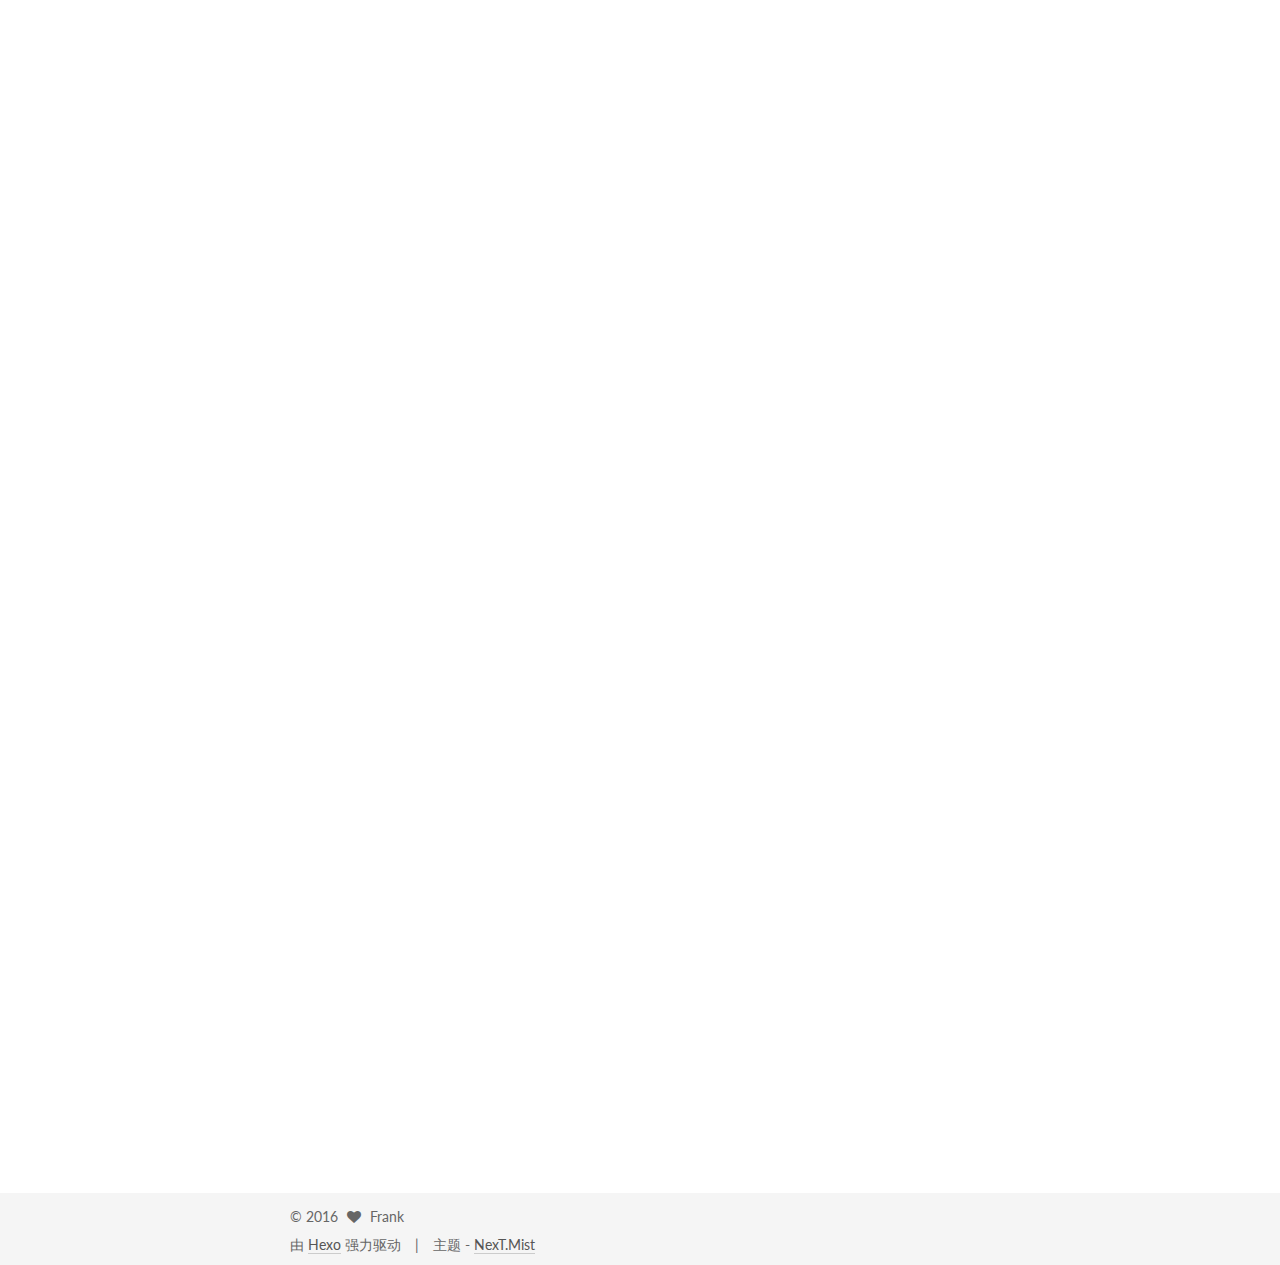
<file: index.html>
<!doctype html>



  


<html class="theme-next mist use-motion">
<head>
  <meta charset="UTF-8"/>
<meta http-equiv="X-UA-Compatible" content="IE=edge,chrome=1" />
<meta name="viewport" content="width=device-width, initial-scale=1, maximum-scale=1"/>



<meta http-equiv="Cache-Control" content="no-transform" />
<meta http-equiv="Cache-Control" content="no-siteapp" />












  
  
  <link href="/vendors/fancybox/source/jquery.fancybox.css?v=2.1.5" rel="stylesheet" type="text/css" />




  
  
  
  

  
    
    
  

  

  

  

  

  
    
    
    <link href="//fonts.googleapis.com/css?family=Lato:300,300italic,400,400italic,700,700italic&subset=latin,latin-ext" rel="stylesheet" type="text/css">
  






<link href="/vendors/font-awesome/css/font-awesome.min.css?v=4.4.0" rel="stylesheet" type="text/css" />

<link href="/css/main.css?v=5.0.1" rel="stylesheet" type="text/css" />


  <meta name="keywords" content="Hexo, NexT" />





  <link rel="alternate" href="/atom.xml" title="Frank 的 博客" type="application/atom+xml" />




  <link rel="shortcut icon" type="image/x-icon" href="/favicon.ico?v=5.0.1" />






<meta property="og:type" content="website">
<meta property="og:title" content="Frank 的 博客">
<meta property="og:url" content="http://yoursite.com/index.html">
<meta property="og:site_name" content="Frank 的 博客">
<meta name="twitter:card" content="summary">
<meta name="twitter:title" content="Frank 的 博客">



<script type="text/javascript" id="hexo.configuration">
  var NexT = window.NexT || {};
  var CONFIG = {
    scheme: 'Mist',
    sidebar: {"position":"left","display":"post"},
    fancybox: true,
    motion: true,
    duoshuo: {
      userId: 0,
      author: '博主'
    }
  };
</script>




  <link rel="canonical" href="http://yoursite.com/"/>

  <title> Frank 的 博客 </title>
</head>

<body itemscope itemtype="http://schema.org/WebPage" lang="zh-Hans">

  



  <script type="text/javascript">
    var _hmt = _hmt || [];
    (function() {
      var hm = document.createElement("script");
      hm.src = "//hm.baidu.com/hm.js?b813aab673487dc5a0574c84562e2852";
      var s = document.getElementsByTagName("script")[0];
      s.parentNode.insertBefore(hm, s);
    })();
  </script>








  
  
    
  

  <div class="container one-collumn sidebar-position-left 
   page-home 
 ">
    <div class="headband"></div>

    <header id="header" class="header" itemscope itemtype="http://schema.org/WPHeader">
      <div class="header-inner"><div class="site-meta ">
  

  <div class="custom-logo-site-title">
    <a href="/"  class="brand" rel="start">
      <span class="logo-line-before"><i></i></span>
      <span class="site-title">Frank 的 博客</span>
      <span class="logo-line-after"><i></i></span>
    </a>
  </div>
  <p class="site-subtitle"></p>
</div>

<div class="site-nav-toggle">
  <button>
    <span class="btn-bar"></span>
    <span class="btn-bar"></span>
    <span class="btn-bar"></span>
  </button>
</div>

<nav class="site-nav">
  

  
    <ul id="menu" class="menu">
      
        
        <li class="menu-item menu-item-home">
          <a href="/" rel="section">
            
              <i class="menu-item-icon fa fa-fw fa-home"></i> <br />
            
            首页
          </a>
        </li>
      
        
        <li class="menu-item menu-item-archives">
          <a href="/archives" rel="section">
            
              <i class="menu-item-icon fa fa-fw fa-archive"></i> <br />
            
            归档
          </a>
        </li>
      
        
        <li class="menu-item menu-item-tags">
          <a href="/tags" rel="section">
            
              <i class="menu-item-icon fa fa-fw fa-tags"></i> <br />
            
            标签
          </a>
        </li>
      

      
    </ul>
  

  
</nav>

 </div>
    </header>

    <main id="main" class="main">
      <div class="main-inner">
        <div class="content-wrap">
          <div id="content" class="content">
            
  <section id="posts" class="posts-expand">
    
      

  
  

  
  
  

  <article class="post post-type-normal " itemscope itemtype="http://schema.org/Article">

    
      <header class="post-header">

        
        
          <h1 class="post-title" itemprop="name headline">
            
            
              
                
                <a class="post-title-link" href="/2016/07/18/MySql_ZIP_Intsall_on_windows/" itemprop="url">
                  在 windows 10 上安装 解压缩版 MySql
                </a>
              
            
          </h1>
        

        <div class="post-meta">
          <span class="post-time">
            <span class="post-meta-item-icon">
              <i class="fa fa-calendar-o"></i>
            </span>
            <span class="post-meta-item-text">发表于</span>
            <time itemprop="dateCreated" datetime="2016-07-18T08:29:54+08:00" content="2016-07-18">
              2016-07-18
            </time>
          </span>

          

          
            
              <span class="post-comments-count">
                &nbsp; | &nbsp;
                <a href="/2016/07/18/MySql_ZIP_Intsall_on_windows/#comments" itemprop="discussionUrl">
                  <span class="post-comments-count ds-thread-count" data-thread-key="2016/07/18/MySql_ZIP_Intsall_on_windows/" itemprop="commentsCount"></span>
                </a>
              </span>
            
          

          

          
          
             <span id="/2016/07/18/MySql_ZIP_Intsall_on_windows/" class="leancloud_visitors" data-flag-title="在 windows 10 上安装 解压缩版 MySql">
               &nbsp; | &nbsp;
               <span class="post-meta-item-icon">
                 <i class="fa fa-eye"></i>
               </span>
               <span class="post-meta-item-text">阅读次数 </span>
               <span class="leancloud-visitors-count"></span>
              </span>
          

          
        </div>
      </header>
    


    <div class="post-body" itemprop="articleBody">

      
      

      
        
          
            <h4 id="下载-解压"><a href="#下载-解压" class="headerlink" title="下载 解压"></a>下载 解压</h4><p>Mysql  ：版本 5.7.13   <a href="http://120.52.73.10/cdn.mysql.com//Downloads/MySQL-5.7/mysql-5.7.13-winx64.zip" target="_blank" rel="external">下载链接 </a> （通过这个官网zip链接可以直接下载，不用再注册 Oracle 账号了）<br>解压 mysql-5.7.13-winx64.zip 到 任意目录，我解压到了 “D:/Program Files/mysql/mysql-5.7.13-winx64” </p>
<h4 id="配置系统变量"><a href="#配置系统变量" class="headerlink" title="配置系统变量"></a>配置系统变量</h4><p>在系统变量 PATH 中加一条 “D:\Program Files\mysql\mysql-5.7.13-winx64\bin”</p>
<h4 id="修改默认配置文件"><a href="#修改默认配置文件" class="headerlink" title="修改默认配置文件"></a>修改默认配置文件</h4><p>在目录 “mysql-5.7.13-winx64” 下有配置文件 my-default.ini ，复制一份为 my.ini。<br>修改 my.ini 中的 basedir 和 datadir<br><figure class="highlight powershell"><table><tr><td class="gutter"><pre><div class="line">1</div><div class="line">2</div><div class="line">3</div><div class="line">4</div><div class="line">5</div><div class="line">6</div><div class="line">7</div><div class="line">8</div></pre></td><td class="code"><pre><div class="line">basedir =  <span class="string">"D:/Program Files/mysql/mysql-5.7.13-winx64"</span></div><div class="line"></div><div class="line"><span class="comment"># 执行mysqld  --initialize命令后会初始化这个目录</span></div><div class="line">datadir = <span class="string">"D:/Program Files/mysql/mysql-5.7.13-winx64/data"</span></div><div class="line"></div><div class="line"><span class="comment"># server_id 也一定要设，不然会报错 [ERROR] You have enabled the binary log, but you haven't provided the mandatory server-id.Please refer to the proper server start-up parameters documentation</span></div><div class="line"><span class="comment"># 2016-07-18T15:29:23.097024Z 0 [ERROR] Aborting</span></div><div class="line">server_id = <span class="number">1</span></div></pre></td></tr></table></figure></p>
<h4 id="安装"><a href="#安装" class="headerlink" title="安装"></a>安装</h4><p>在  mysql-5.7.13-winx64\bin  目录下执行  <code>mysqld  --initialize --console</code>，一定要是 bin 目录,并且一定要有 –console ，最后一行可以看到生成的密码，看不到密码可不就不能登录了么。<br><figure class="highlight plain"><table><tr><td class="gutter"><pre><div class="line">1</div><div class="line">2</div><div class="line">3</div><div class="line">4</div><div class="line">5</div><div class="line">6</div><div class="line">7</div></pre></td><td class="code"><pre><div class="line">PS D:\Program Files\mysql\mysql-5.7.13-winx64\bin&gt; mysqld  --initialize --console</div><div class="line">2016-07-18T15:56:17.820761Z 0 [Warning] TIMESTAMP with implicit DEFAULT value is deprecated. Please use --explicit_defau</div><div class="line">lts_for_timestamp server option (see documentation for more details).</div><div class="line">...</div><div class="line">...</div><div class="line">...</div><div class="line">2016-07-18T15:56:18.449148Z 1 [Note] A temporary password is generated for  root@localhost: :esIkHCaG2,d</div></pre></td></tr></table></figure></p>
<p>这条命令会在 my.ini 设定的 datadir 目录下初始化生成很多文件。如图<br> <img src="/images/mysql_data.png" alt="mysql_data"></p>
<h4 id="启动"><a href="#启动" class="headerlink" title="启动"></a>启动</h4><p>然后安装 mysql   <code>mysqld install</code>   重装 mysql 时需要 卸载 mysql  ，命令 <code>mysqld remove</code></p>
<p>然后启动 mysql </p>
<figure class="highlight powershell"><table><tr><td class="gutter"><pre><div class="line">1</div><div class="line">2</div><div class="line">3</div></pre></td><td class="code"><pre><div class="line">PS D:\Program Files\mysql\mysql-<span class="number">5.7</span>.<span class="number">13</span>-winx64\bin&gt; net start mysql</div><div class="line">MySQL 服务正在启动 .</div><div class="line">MySQL 服务已经启动成功。</div></pre></td></tr></table></figure>
<p>运行命令 <code>bin\mysql_secure_installation.exe</code> 进行 安全化设置，比如 重置密码，是否允许远程访问。</p>
<p>启动 mysql后 运行 <code>mysql -u root -p</code>  即可进行数据库操作了，比如用以下命令看看。</p>
<figure class="highlight plain"><table><tr><td class="gutter"><pre><div class="line">1</div><div class="line">2</div><div class="line">3</div><div class="line">4</div><div class="line">5</div><div class="line">6</div></pre></td><td class="code"><pre><div class="line"># 显示有哪些数据库</div><div class="line">show databases;</div><div class="line"># 进入数据库</div><div class="line">use test;</div><div class="line"># 显示表</div><div class="line">show tables;</div></pre></td></tr></table></figure>

          
        
      
    </div>

    <div>
      
    </div>

    <div>
      
    </div>

    <footer class="post-footer">
      

      

      
      
        <div class="post-eof"></div>
      
    </footer>
  </article>


    
      

  
  

  
  
  

  <article class="post post-type-normal " itemscope itemtype="http://schema.org/Article">

    
      <header class="post-header">

        
        
          <h1 class="post-title" itemprop="name headline">
            
            
              
                
                <a class="post-title-link" href="/2016/07/18/idea_spring_restfulapi/" itemprop="url">
                  Intellij IDEA Community 上用 Spring 开发 RestfulAPi 风格的接口
                </a>
              
            
          </h1>
        

        <div class="post-meta">
          <span class="post-time">
            <span class="post-meta-item-icon">
              <i class="fa fa-calendar-o"></i>
            </span>
            <span class="post-meta-item-text">发表于</span>
            <time itemprop="dateCreated" datetime="2016-07-18T08:23:25+08:00" content="2016-07-18">
              2016-07-18
            </time>
          </span>

          

          
            
              <span class="post-comments-count">
                &nbsp; | &nbsp;
                <a href="/2016/07/18/idea_spring_restfulapi/#comments" itemprop="discussionUrl">
                  <span class="post-comments-count ds-thread-count" data-thread-key="2016/07/18/idea_spring_restfulapi/" itemprop="commentsCount"></span>
                </a>
              </span>
            
          

          

          
          
             <span id="/2016/07/18/idea_spring_restfulapi/" class="leancloud_visitors" data-flag-title="Intellij IDEA Community 上用 Spring 开发 RestfulAPi 风格的接口">
               &nbsp; | &nbsp;
               <span class="post-meta-item-icon">
                 <i class="fa fa-eye"></i>
               </span>
               <span class="post-meta-item-text">阅读次数 </span>
               <span class="leancloud-visitors-count"></span>
              </span>
          

          
        </div>
      </header>
    


    <div class="post-body" itemprop="articleBody">

      
      

      
        
          
            <h4 id="新建一个-maven-项目"><a href="#新建一个-maven-项目" class="headerlink" title="新建一个 maven 项目"></a>新建一个 maven 项目</h4><p><img src="/images/intellijideaspringrestfulapi-0.png" alt=""><br>点 <strong>Next</strong> 进入下一页<br><img src="/images/intellijideaspringrestfulapi-1.png" alt=""><br>GroupId 和 ArtifactId 填完选 <strong>Next</strong> 。项目建成后目录结构如下。<br><img src="/images/intellijideaspringrestfulapi-1@2x.png" alt=""></p>
<h4 id="配置-pom-xml"><a href="#配置-pom-xml" class="headerlink" title="配置 pom.xml"></a>配置 pom.xml</h4><p>填入如下内容<br><figure class="highlight xml"><table><tr><td class="gutter"><pre><div class="line">1</div><div class="line">2</div><div class="line">3</div><div class="line">4</div><div class="line">5</div><div class="line">6</div><div class="line">7</div><div class="line">8</div><div class="line">9</div><div class="line">10</div><div class="line">11</div><div class="line">12</div><div class="line">13</div><div class="line">14</div><div class="line">15</div><div class="line">16</div><div class="line">17</div><div class="line">18</div><div class="line">19</div><div class="line">20</div><div class="line">21</div><div class="line">22</div><div class="line">23</div><div class="line">24</div><div class="line">25</div><div class="line">26</div><div class="line">27</div><div class="line">28</div><div class="line">29</div><div class="line">30</div><div class="line">31</div><div class="line">32</div><div class="line">33</div><div class="line">34</div><div class="line">35</div><div class="line">36</div><div class="line">37</div><div class="line">38</div><div class="line">39</div><div class="line">40</div><div class="line">41</div><div class="line">42</div><div class="line">43</div><div class="line">44</div><div class="line">45</div><div class="line">46</div><div class="line">47</div><div class="line">48</div><div class="line">49</div><div class="line">50</div><div class="line">51</div><div class="line">52</div><div class="line">53</div><div class="line">54</div><div class="line">55</div><div class="line">56</div><div class="line">57</div><div class="line">58</div><div class="line">59</div><div class="line">60</div><div class="line">61</div><div class="line">62</div><div class="line">63</div><div class="line">64</div><div class="line">65</div><div class="line">66</div><div class="line">67</div><div class="line">68</div><div class="line">69</div><div class="line">70</div><div class="line">71</div><div class="line">72</div><div class="line">73</div><div class="line">74</div><div class="line">75</div><div class="line">76</div><div class="line">77</div><div class="line">78</div><div class="line">79</div><div class="line">80</div><div class="line">81</div><div class="line">82</div><div class="line">83</div><div class="line">84</div><div class="line">85</div><div class="line">86</div><div class="line">87</div><div class="line">88</div><div class="line">89</div><div class="line">90</div><div class="line">91</div><div class="line">92</div><div class="line">93</div><div class="line">94</div><div class="line">95</div><div class="line">96</div><div class="line">97</div><div class="line">98</div><div class="line">99</div><div class="line">100</div><div class="line">101</div><div class="line">102</div><div class="line">103</div><div class="line">104</div><div class="line">105</div><div class="line">106</div><div class="line">107</div><div class="line">108</div><div class="line">109</div><div class="line">110</div><div class="line">111</div><div class="line">112</div><div class="line">113</div><div class="line">114</div><div class="line">115</div><div class="line">116</div><div class="line">117</div><div class="line">118</div></pre></td><td class="code"><pre><div class="line">&lt;?xml version="1.0" encoding="UTF-8"?&gt;</div><div class="line"><span class="tag">&lt;<span class="name">project</span> <span class="attr">xmlns</span>=<span class="string">"http://maven.apache.org/POM/4.0.0"</span></span></div><div class="line">         <span class="attr">xmlns:xsi</span>=<span class="string">"http://www.w3.org/2001/XMLSchema-instance"</span></div><div class="line">         <span class="attr">xsi:schemaLocation</span>=<span class="string">"http://maven.apache.org/POM/4.0.0 http://maven.apache.org/xsd/maven-4.0.0.xsd"</span>&gt;</div><div class="line">    <span class="tag">&lt;<span class="name">modelVersion</span>&gt;</span>4.0.0<span class="tag">&lt;/<span class="name">modelVersion</span>&gt;</span></div><div class="line"></div><div class="line">    <span class="tag">&lt;<span class="name">groupId</span>&gt;</span>HelloWorld<span class="tag">&lt;/<span class="name">groupId</span>&gt;</span></div><div class="line">    <span class="tag">&lt;<span class="name">artifactId</span>&gt;</span>HelloWorld<span class="tag">&lt;/<span class="name">artifactId</span>&gt;</span></div><div class="line">    <span class="tag">&lt;<span class="name">version</span>&gt;</span>1.0-SNAPSHOT<span class="tag">&lt;/<span class="name">version</span>&gt;</span></div><div class="line"></div><div class="line">    <span class="tag">&lt;<span class="name">packaging</span>&gt;</span>war<span class="tag">&lt;/<span class="name">packaging</span>&gt;</span></div><div class="line"></div><div class="line">    <span class="tag">&lt;<span class="name">properties</span>&gt;</span></div><div class="line">        <span class="tag">&lt;<span class="name">project.build.sourceEncoding</span>&gt;</span>UTF-8<span class="tag">&lt;/<span class="name">project.build.sourceEncoding</span>&gt;</span></div><div class="line">        <span class="tag">&lt;<span class="name">java.version</span>&gt;</span>1.7<span class="tag">&lt;/<span class="name">java.version</span>&gt;</span></div><div class="line">        <span class="tag">&lt;<span class="name">maven.compiler.plugin</span>&gt;</span>2.3.2<span class="tag">&lt;/<span class="name">maven.compiler.plugin</span>&gt;</span></div><div class="line">        <span class="tag">&lt;<span class="name">spring.version</span>&gt;</span>4.0.0.RELEASE<span class="tag">&lt;/<span class="name">spring.version</span>&gt;</span></div><div class="line">    <span class="tag">&lt;/<span class="name">properties</span>&gt;</span></div><div class="line"></div><div class="line">    <span class="tag">&lt;<span class="name">dependencies</span>&gt;</span></div><div class="line">        <span class="tag">&lt;<span class="name">dependency</span>&gt;</span></div><div class="line">            <span class="tag">&lt;<span class="name">groupId</span>&gt;</span>junit<span class="tag">&lt;/<span class="name">groupId</span>&gt;</span></div><div class="line">            <span class="tag">&lt;<span class="name">artifactId</span>&gt;</span>junit<span class="tag">&lt;/<span class="name">artifactId</span>&gt;</span></div><div class="line">            <span class="tag">&lt;<span class="name">version</span>&gt;</span>4.11<span class="tag">&lt;/<span class="name">version</span>&gt;</span></div><div class="line">            <span class="tag">&lt;<span class="name">scope</span>&gt;</span>test<span class="tag">&lt;/<span class="name">scope</span>&gt;</span></div><div class="line">        <span class="tag">&lt;/<span class="name">dependency</span>&gt;</span></div><div class="line">        <span class="tag">&lt;<span class="name">dependency</span>&gt;</span></div><div class="line">            <span class="tag">&lt;<span class="name">groupId</span>&gt;</span>org.springframework<span class="tag">&lt;/<span class="name">groupId</span>&gt;</span></div><div class="line">            <span class="tag">&lt;<span class="name">artifactId</span>&gt;</span>spring-core<span class="tag">&lt;/<span class="name">artifactId</span>&gt;</span></div><div class="line">            <span class="tag">&lt;<span class="name">version</span>&gt;</span>$&#123;spring.version&#125;<span class="tag">&lt;/<span class="name">version</span>&gt;</span></div><div class="line">        <span class="tag">&lt;/<span class="name">dependency</span>&gt;</span></div><div class="line"></div><div class="line">        <span class="tag">&lt;<span class="name">dependency</span>&gt;</span></div><div class="line">            <span class="tag">&lt;<span class="name">groupId</span>&gt;</span>org.springframework<span class="tag">&lt;/<span class="name">groupId</span>&gt;</span></div><div class="line">            <span class="tag">&lt;<span class="name">artifactId</span>&gt;</span>spring-context<span class="tag">&lt;/<span class="name">artifactId</span>&gt;</span></div><div class="line">            <span class="tag">&lt;<span class="name">version</span>&gt;</span>$&#123;spring.version&#125;<span class="tag">&lt;/<span class="name">version</span>&gt;</span></div><div class="line">        <span class="tag">&lt;/<span class="name">dependency</span>&gt;</span></div><div class="line"></div><div class="line">        <span class="tag">&lt;<span class="name">dependency</span>&gt;</span></div><div class="line">            <span class="tag">&lt;<span class="name">groupId</span>&gt;</span>org.springframework<span class="tag">&lt;/<span class="name">groupId</span>&gt;</span></div><div class="line">            <span class="tag">&lt;<span class="name">artifactId</span>&gt;</span>spring-beans<span class="tag">&lt;/<span class="name">artifactId</span>&gt;</span></div><div class="line">            <span class="tag">&lt;<span class="name">version</span>&gt;</span>$&#123;spring.version&#125;<span class="tag">&lt;/<span class="name">version</span>&gt;</span></div><div class="line">        <span class="tag">&lt;/<span class="name">dependency</span>&gt;</span></div><div class="line"></div><div class="line">        <span class="tag">&lt;<span class="name">dependency</span>&gt;</span></div><div class="line">            <span class="tag">&lt;<span class="name">groupId</span>&gt;</span>org.springframework<span class="tag">&lt;/<span class="name">groupId</span>&gt;</span></div><div class="line">            <span class="tag">&lt;<span class="name">artifactId</span>&gt;</span>spring-web<span class="tag">&lt;/<span class="name">artifactId</span>&gt;</span></div><div class="line">            <span class="tag">&lt;<span class="name">version</span>&gt;</span>$&#123;spring.version&#125;<span class="tag">&lt;/<span class="name">version</span>&gt;</span></div><div class="line">        <span class="tag">&lt;/<span class="name">dependency</span>&gt;</span></div><div class="line"></div><div class="line">        <span class="tag">&lt;<span class="name">dependency</span>&gt;</span></div><div class="line">            <span class="tag">&lt;<span class="name">groupId</span>&gt;</span>org.springframework<span class="tag">&lt;/<span class="name">groupId</span>&gt;</span></div><div class="line">            <span class="tag">&lt;<span class="name">artifactId</span>&gt;</span>spring-webmvc<span class="tag">&lt;/<span class="name">artifactId</span>&gt;</span></div><div class="line">            <span class="tag">&lt;<span class="name">version</span>&gt;</span>$&#123;spring.version&#125;<span class="tag">&lt;/<span class="name">version</span>&gt;</span></div><div class="line">        <span class="tag">&lt;/<span class="name">dependency</span>&gt;</span></div><div class="line"></div><div class="line">        <span class="tag">&lt;<span class="name">dependency</span>&gt;</span></div><div class="line">            <span class="tag">&lt;<span class="name">groupId</span>&gt;</span>org.springframework<span class="tag">&lt;/<span class="name">groupId</span>&gt;</span></div><div class="line">            <span class="tag">&lt;<span class="name">artifactId</span>&gt;</span>spring-jms<span class="tag">&lt;/<span class="name">artifactId</span>&gt;</span></div><div class="line">            <span class="tag">&lt;<span class="name">version</span>&gt;</span>$&#123;spring.version&#125;<span class="tag">&lt;/<span class="name">version</span>&gt;</span></div><div class="line">        <span class="tag">&lt;/<span class="name">dependency</span>&gt;</span></div><div class="line"></div><div class="line">        <span class="tag">&lt;<span class="name">dependency</span>&gt;</span></div><div class="line">            <span class="tag">&lt;<span class="name">groupId</span>&gt;</span>org.springframework<span class="tag">&lt;/<span class="name">groupId</span>&gt;</span></div><div class="line">            <span class="tag">&lt;<span class="name">artifactId</span>&gt;</span>spring-orm<span class="tag">&lt;/<span class="name">artifactId</span>&gt;</span></div><div class="line">            <span class="tag">&lt;<span class="name">version</span>&gt;</span>$&#123;spring.version&#125;<span class="tag">&lt;/<span class="name">version</span>&gt;</span></div><div class="line">        <span class="tag">&lt;/<span class="name">dependency</span>&gt;</span></div><div class="line"></div><div class="line">        <span class="tag">&lt;<span class="name">dependency</span>&gt;</span></div><div class="line">            <span class="tag">&lt;<span class="name">groupId</span>&gt;</span>org.springframework<span class="tag">&lt;/<span class="name">groupId</span>&gt;</span></div><div class="line">            <span class="tag">&lt;<span class="name">artifactId</span>&gt;</span>spring-oxm<span class="tag">&lt;/<span class="name">artifactId</span>&gt;</span></div><div class="line">            <span class="tag">&lt;<span class="name">version</span>&gt;</span>$&#123;spring.version&#125;<span class="tag">&lt;/<span class="name">version</span>&gt;</span></div><div class="line">        <span class="tag">&lt;/<span class="name">dependency</span>&gt;</span></div><div class="line"></div><div class="line">        <span class="tag">&lt;<span class="name">dependency</span>&gt;</span></div><div class="line">            <span class="tag">&lt;<span class="name">groupId</span>&gt;</span>org.springframework<span class="tag">&lt;/<span class="name">groupId</span>&gt;</span></div><div class="line">            <span class="tag">&lt;<span class="name">artifactId</span>&gt;</span>spring-test<span class="tag">&lt;/<span class="name">artifactId</span>&gt;</span></div><div class="line">            <span class="tag">&lt;<span class="name">version</span>&gt;</span>$&#123;spring.version&#125;<span class="tag">&lt;/<span class="name">version</span>&gt;</span></div><div class="line">        <span class="tag">&lt;/<span class="name">dependency</span>&gt;</span></div><div class="line"></div><div class="line">        <span class="tag">&lt;<span class="name">dependency</span>&gt;</span></div><div class="line">            <span class="tag">&lt;<span class="name">groupId</span>&gt;</span>log4j<span class="tag">&lt;/<span class="name">groupId</span>&gt;</span></div><div class="line">            <span class="tag">&lt;<span class="name">artifactId</span>&gt;</span>log4j<span class="tag">&lt;/<span class="name">artifactId</span>&gt;</span></div><div class="line">            <span class="tag">&lt;<span class="name">version</span>&gt;</span>1.2.17<span class="tag">&lt;/<span class="name">version</span>&gt;</span></div><div class="line">        <span class="tag">&lt;/<span class="name">dependency</span>&gt;</span></div><div class="line"></div><div class="line">        <span class="tag">&lt;<span class="name">dependency</span>&gt;</span></div><div class="line">            <span class="tag">&lt;<span class="name">groupId</span>&gt;</span>org.slf4j<span class="tag">&lt;/<span class="name">groupId</span>&gt;</span></div><div class="line">            <span class="tag">&lt;<span class="name">artifactId</span>&gt;</span>slf4j-api<span class="tag">&lt;/<span class="name">artifactId</span>&gt;</span></div><div class="line">            <span class="tag">&lt;<span class="name">version</span>&gt;</span>1.7.2<span class="tag">&lt;/<span class="name">version</span>&gt;</span></div><div class="line">            <span class="tag">&lt;<span class="name">type</span>&gt;</span>jar<span class="tag">&lt;/<span class="name">type</span>&gt;</span></div><div class="line">        <span class="tag">&lt;/<span class="name">dependency</span>&gt;</span></div><div class="line"></div><div class="line">        <span class="tag">&lt;<span class="name">dependency</span>&gt;</span></div><div class="line">            <span class="tag">&lt;<span class="name">groupId</span>&gt;</span>com.google.code.gson<span class="tag">&lt;/<span class="name">groupId</span>&gt;</span></div><div class="line">            <span class="tag">&lt;<span class="name">artifactId</span>&gt;</span>gson<span class="tag">&lt;/<span class="name">artifactId</span>&gt;</span></div><div class="line">            <span class="tag">&lt;<span class="name">version</span>&gt;</span>2.2.2<span class="tag">&lt;/<span class="name">version</span>&gt;</span></div><div class="line">        <span class="tag">&lt;/<span class="name">dependency</span>&gt;</span></div><div class="line">    <span class="tag">&lt;/<span class="name">dependencies</span>&gt;</span></div><div class="line"></div><div class="line">    <span class="tag">&lt;<span class="name">build</span>&gt;</span></div><div class="line">        <span class="tag">&lt;<span class="name">plugins</span>&gt;</span></div><div class="line">            <span class="tag">&lt;<span class="name">plugin</span>&gt;</span></div><div class="line">                <span class="tag">&lt;<span class="name">groupId</span>&gt;</span>org.apache.maven.plugins<span class="tag">&lt;/<span class="name">groupId</span>&gt;</span></div><div class="line">                <span class="tag">&lt;<span class="name">artifactId</span>&gt;</span>maven-compiler-plugin<span class="tag">&lt;/<span class="name">artifactId</span>&gt;</span></div><div class="line">                <span class="tag">&lt;<span class="name">configuration</span>&gt;</span></div><div class="line">                    <span class="tag">&lt;<span class="name">source</span>&gt;</span>$&#123;java.version&#125;<span class="tag">&lt;/<span class="name">source</span>&gt;</span></div><div class="line">                    <span class="tag">&lt;<span class="name">target</span>&gt;</span>$&#123;java.version&#125;<span class="tag">&lt;/<span class="name">target</span>&gt;</span></div><div class="line">                <span class="tag">&lt;/<span class="name">configuration</span>&gt;</span></div><div class="line">            <span class="tag">&lt;/<span class="name">plugin</span>&gt;</span></div><div class="line">        <span class="tag">&lt;/<span class="name">plugins</span>&gt;</span></div><div class="line">        <span class="tag">&lt;<span class="name">finalName</span>&gt;</span>Hello<span class="tag">&lt;/<span class="name">finalName</span>&gt;</span></div><div class="line">        <span class="tag">&lt;<span class="name">defaultGoal</span>&gt;</span>install<span class="tag">&lt;/<span class="name">defaultGoal</span>&gt;</span></div><div class="line"></div><div class="line"></div><div class="line">    <span class="tag">&lt;/<span class="name">build</span>&gt;</span></div><div class="line"></div><div class="line"><span class="tag">&lt;/<span class="name">project</span>&gt;</span></div></pre></td></tr></table></figure></p>
<h4 id="新建-Controller"><a href="#新建-Controller" class="headerlink" title="新建 Controller"></a>新建 Controller</h4><p>在 src/main/java/ 目录下新建类 ，比如是 One.java。<br><img src="/images/intellijideaspringrestfulapi-3@2x.png" alt=""><br>给类 One 注解 @Controller ，然后输入下面的代码。<br><figure class="highlight java"><table><tr><td class="gutter"><pre><div class="line">1</div><div class="line">2</div><div class="line">3</div><div class="line">4</div><div class="line">5</div><div class="line">6</div><div class="line">7</div><div class="line">8</div><div class="line">9</div><div class="line">10</div><div class="line">11</div><div class="line">12</div><div class="line">13</div><div class="line">14</div><div class="line">15</div><div class="line">16</div><div class="line">17</div><div class="line">18</div><div class="line">19</div><div class="line">20</div><div class="line">21</div><div class="line">22</div><div class="line">23</div><div class="line">24</div><div class="line">25</div><div class="line">26</div><div class="line">27</div><div class="line">28</div><div class="line">29</div><div class="line">30</div><div class="line">31</div><div class="line">32</div><div class="line">33</div><div class="line">34</div><div class="line">35</div><div class="line">36</div><div class="line">37</div><div class="line">38</div><div class="line">39</div><div class="line">40</div><div class="line">41</div><div class="line">42</div><div class="line">43</div><div class="line">44</div><div class="line">45</div><div class="line">46</div><div class="line">47</div><div class="line">48</div><div class="line">49</div><div class="line">50</div><div class="line">51</div><div class="line">52</div><div class="line">53</div><div class="line">54</div></pre></td><td class="code"><pre><div class="line"><span class="meta">@Controller</span></div><div class="line"><span class="keyword">public</span> <span class="class"><span class="keyword">class</span> <span class="title">One</span> </span>&#123;</div><div class="line"></div><div class="line"></div><div class="line">    Logger logger = LoggerFactory.getLogger(One.class);</div><div class="line"></div><div class="line"></div><div class="line">    <span class="meta">@RequestMapping</span>(value = <span class="string">"/one"</span>, method = RequestMethod.GET)</div><div class="line"></div><div class="line">    <span class="keyword">public</span></div><div class="line">    <span class="meta">@ResponseBody</span></div><div class="line">    <span class="function">String <span class="title">displayTemplateJSON</span><span class="params">()</span> <span class="keyword">throws</span> Exception </span>&#123;</div><div class="line"></div><div class="line">        logger.info(<span class="string">"displayTemplateJSON() method invoked."</span>);</div><div class="line">        Map&lt;String, Object&gt; dataStructure = <span class="keyword">new</span> HashMap&lt;&gt;();</div><div class="line">        Map&lt;String, Object&gt; data = <span class="keyword">new</span> HashMap&lt;&gt;();</div><div class="line">        Gson gson = <span class="keyword">new</span> Gson();</div><div class="line"></div><div class="line"><span class="comment">// build a simple data structure</span></div><div class="line">        dataStructure.put(<span class="string">"dataStructure"</span>, getStructure());</div><div class="line">        logger.info(<span class="string">"displayTemplateJSON(), building data structure."</span>);</div><div class="line"></div><div class="line"><span class="comment">// convert Map to JSON</span></div><div class="line">        String json = gson.toJson(dataStructure, Map.class);</div><div class="line">        logger.info(<span class="string">"displayTemplateJSON(), converting data structure to JSON."</span>);</div><div class="line"></div><div class="line">        <span class="keyword">if</span> (json != <span class="keyword">null</span>) &#123;</div><div class="line">            logger.info(<span class="string">"displayTemplateJSON(), returning data structure as JSON."</span>);</div><div class="line">            <span class="keyword">return</span> json;</div><div class="line">        &#125;</div><div class="line"></div><div class="line">        <span class="keyword">return</span> <span class="string">"\"&#123; \"No data foundl.\"&#125;\""</span>;</div><div class="line">    &#125;</div><div class="line"></div><div class="line">    <span class="function"><span class="keyword">private</span> Map&lt;String, Object&gt; <span class="title">getStructure</span><span class="params">()</span> </span>&#123;</div><div class="line">        Map&lt;String, Object&gt; data = <span class="keyword">new</span> HashMap&lt;&gt;();</div><div class="line">        data.put(<span class="string">"Task"</span>, <span class="string">"Learn Spring Rest Web Services."</span>);</div><div class="line">        data.put(<span class="string">"Company"</span>, <span class="string">"Example Inc."</span>);</div><div class="line"></div><div class="line">        List&lt;String&gt; requestTypes = <span class="keyword">new</span> ArrayList&lt;&gt;();</div><div class="line">        requestTypes.add(<span class="string">"RequestTypeOne"</span>);</div><div class="line">        requestTypes.add(<span class="string">"RequestTypeTwo"</span>);</div><div class="line">        requestTypes.add(<span class="string">"RequestTypeThree"</span>);</div><div class="line">        requestTypes.add(<span class="string">"RequestTypeFour"</span>);</div><div class="line">        requestTypes.add(<span class="string">"RequestTypeFive"</span>);</div><div class="line">        requestTypes.add(<span class="string">"RequestTypeSix"</span>);</div><div class="line">        requestTypes.add(<span class="string">"RequestTypeSeven"</span>);</div><div class="line">        requestTypes.add(<span class="string">"RequestTypeEight"</span>);</div><div class="line">        data.put(<span class="string">"RequestTypes"</span>, requestTypes);</div><div class="line"></div><div class="line">        logger.info(<span class="string">"displayTemplateJSON(), data structure is: &#123;&#125;"</span>, data);</div><div class="line">        <span class="keyword">return</span> data;</div><div class="line">    &#125;</div><div class="line">&#125;</div></pre></td></tr></table></figure></p>
<p>为了确保 Spring 知道你的 MVC Controller  ，还需要新建 类 WebConfg ，加上注解  @Configuration、@EnableWebMvc 、 @ComponentScan，如下图。<br><img src="/images/intellijideaspringrestfulapi-4@2x.png" alt=""></p>
<h4 id="添加日志输出工具"><a href="#添加日志输出工具" class="headerlink" title="添加日志输出工具"></a>添加日志输出工具</h4><p>为了能输出日志，在 <strong> src/main/resources</strong> 下新建文件 <strong>log4j.properties</strong><br><img src="/images/intellijideaspringrestfulapi-5@2x.png" alt=""><br>其中代码如下<br><figure class="highlight plain"><table><tr><td class="gutter"><pre><div class="line">1</div><div class="line">2</div><div class="line">3</div><div class="line">4</div><div class="line">5</div><div class="line">6</div><div class="line">7</div><div class="line">8</div></pre></td><td class="code"><pre><div class="line"># Root logger option</div><div class="line">log4j.rootLogger=INFO, stdout</div><div class="line"></div><div class="line"># Direct log messages to stdout</div><div class="line">log4j.appender.stdout=org.apache.log4j.ConsoleAppender</div><div class="line">log4j.appender.stdout.Target=System.out</div><div class="line">log4j.appender.stdout.layout=org.apache.log4j.PatternLayout</div><div class="line">log4j.appender.stdout.layout.ConversionPattern=%d&#123;yyyy-MM-dd HH:mm:ss&#125; %-5p %c&#123;1&#125;:%L - %m%n</div></pre></td></tr></table></figure></p>
<h4 id="配置-web-xml"><a href="#配置-web-xml" class="headerlink" title="配置 web.xml"></a>配置 web.xml</h4><p>还需要在  <strong> src/main/webapp/WEB-INF/</strong> 下新建 <strong>web.xml </strong>配置文件，如下图<br><img src="/images/intellijideaspringrestfulapi-6@2x.png" alt=""><br>其中代码如下<br><figure class="highlight xml"><table><tr><td class="gutter"><pre><div class="line">1</div><div class="line">2</div><div class="line">3</div><div class="line">4</div><div class="line">5</div><div class="line">6</div><div class="line">7</div><div class="line">8</div><div class="line">9</div><div class="line">10</div><div class="line">11</div><div class="line">12</div><div class="line">13</div><div class="line">14</div><div class="line">15</div><div class="line">16</div><div class="line">17</div><div class="line">18</div><div class="line">19</div><div class="line">20</div><div class="line">21</div><div class="line">22</div><div class="line">23</div><div class="line">24</div><div class="line">25</div><div class="line">26</div></pre></td><td class="code"><pre><div class="line">&lt;?xml version="1.0" ?&gt;</div><div class="line"><span class="tag">&lt;<span class="name">web-app</span> <span class="attr">xmlns</span>=<span class="string">"http://java.sun.com/xml/ns/javaee"</span></span></div><div class="line">         <span class="attr">xmlns:xsi</span>=<span class="string">"http://www.w3.org/2001/XMLSchema-instance"</span></div><div class="line">         <span class="attr">xsi:schemaLocation</span>=<span class="string">"http://java.sun.com/xml/ns/javaee http://java.sun.com/xml/ns/javaee/web-app_3_0.xsd"</span></div><div class="line">         <span class="attr">version</span>=<span class="string">"3.0"</span>&gt;</div><div class="line"></div><div class="line">    <span class="tag">&lt;<span class="name">display-name</span>&gt;</span>Web Application<span class="tag">&lt;/<span class="name">display-name</span>&gt;</span></div><div class="line">    <span class="tag">&lt;<span class="name">servlet</span>&gt;</span></div><div class="line">        <span class="tag">&lt;<span class="name">servlet-name</span>&gt;</span>myServlet<span class="tag">&lt;/<span class="name">servlet-name</span>&gt;</span></div><div class="line">        <span class="tag">&lt;<span class="name">servlet-class</span>&gt;</span>org.springframework.web.servlet.DispatcherServlet<span class="tag">&lt;/<span class="name">servlet-class</span>&gt;</span></div><div class="line">        <span class="tag">&lt;<span class="name">init-param</span>&gt;</span></div><div class="line">            <span class="tag">&lt;<span class="name">param-name</span>&gt;</span>contextClass<span class="tag">&lt;/<span class="name">param-name</span>&gt;</span></div><div class="line">            <span class="tag">&lt;<span class="name">param-value</span>&gt;</span>org.springframework.web.context.support.AnnotationConfigWebApplicationContext<span class="tag">&lt;/<span class="name">param-value</span>&gt;</span></div><div class="line">        <span class="tag">&lt;/<span class="name">init-param</span>&gt;</span></div><div class="line">        <span class="tag">&lt;<span class="name">init-param</span>&gt;</span></div><div class="line">            <span class="tag">&lt;<span class="name">param-name</span>&gt;</span>contextConfigLocation<span class="tag">&lt;/<span class="name">param-name</span>&gt;</span></div><div class="line">            <span class="tag">&lt;<span class="name">param-value</span>&gt;</span>com.frankfancode.helloworld.WebConfig<span class="tag">&lt;/<span class="name">param-value</span>&gt;</span></div><div class="line">        <span class="tag">&lt;/<span class="name">init-param</span>&gt;</span></div><div class="line">        <span class="tag">&lt;<span class="name">load-on-startup</span>&gt;</span>1<span class="tag">&lt;/<span class="name">load-on-startup</span>&gt;</span></div><div class="line">    <span class="tag">&lt;/<span class="name">servlet</span>&gt;</span></div><div class="line"></div><div class="line">    <span class="tag">&lt;<span class="name">servlet-mapping</span>&gt;</span></div><div class="line">        <span class="tag">&lt;<span class="name">servlet-name</span>&gt;</span>myServlet<span class="tag">&lt;/<span class="name">servlet-name</span>&gt;</span></div><div class="line">        <span class="tag">&lt;<span class="name">url-pattern</span>&gt;</span>/<span class="tag">&lt;/<span class="name">url-pattern</span>&gt;</span></div><div class="line">    <span class="tag">&lt;/<span class="name">servlet-mapping</span>&gt;</span></div><div class="line"><span class="tag">&lt;/<span class="name">web-app</span>&gt;</span></div></pre></td></tr></table></figure></p>
<h4 id="添加-tomcat-的支持"><a href="#添加-tomcat-的支持" class="headerlink" title="添加 tomcat 的支持"></a>添加 tomcat 的支持</h4><p>现在 Spring 项目搭建完成了。IDEA 的 社区版并不能像 收费版那样方便的运行这个项目，还需要手动配置一下。先在 <strong>pom.xml</strong> 中配置支持 tomcat ，如下图。<br><img src="/images/intellijidea06.png" alt=""><br>代码如下<br><figure class="highlight xml"><table><tr><td class="gutter"><pre><div class="line">1</div><div class="line">2</div><div class="line">3</div><div class="line">4</div><div class="line">5</div><div class="line">6</div><div class="line">7</div><div class="line">8</div></pre></td><td class="code"><pre><div class="line"><span class="tag">&lt;<span class="name">plugin</span>&gt;</span></div><div class="line">                <span class="tag">&lt;<span class="name">groupId</span>&gt;</span>org.apache.tomcat.maven<span class="tag">&lt;/<span class="name">groupId</span>&gt;</span></div><div class="line">                <span class="tag">&lt;<span class="name">artifactId</span>&gt;</span>tomcat7-maven-plugin<span class="tag">&lt;/<span class="name">artifactId</span>&gt;</span></div><div class="line">                <span class="tag">&lt;<span class="name">version</span>&gt;</span>2.2<span class="tag">&lt;/<span class="name">version</span>&gt;</span></div><div class="line">                <span class="tag">&lt;<span class="name">configuration</span>&gt;</span></div><div class="line">                    <span class="tag">&lt;<span class="name">path</span>&gt;</span>/HelloWorld<span class="tag">&lt;/<span class="name">path</span>&gt;</span></div><div class="line">                <span class="tag">&lt;/<span class="name">configuration</span>&gt;</span></div><div class="line">            <span class="tag">&lt;/<span class="name">plugin</span>&gt;</span></div></pre></td></tr></table></figure></p>
<p>然后进行运行时的配置，先 点击 <strong>Edit Configurations</strong>，点击 <strong>+</strong> ，再点 <strong>Maven</strong>，在<strong>Command Line</strong> 中输入 <strong>tomcat7:run</strong>。配置如下图 <img src="/images/QQ20160618-0.png" alt=""></p>
<h4 id="成功运行"><a href="#成功运行" class="headerlink" title="成功运行"></a>成功运行</h4><p>回到主页面，点击 运行，然后看到 输出的日志，如下图<br><img src="/images/intellijideaspringrestfulapi-8@2x.png" alt=""><br>点击其中的 网址，然后加上 One 中 @RequestMapping 注解的 <strong>one</strong>，注意这里大小写敏感。看到下图说明配置成功了。<br><img src="/images/QQ20160618-3.png" alt=""></p>
<p>参考文章</p>
<ol>
<li><a href="https://dzone.com/articles/hello-world-restful-web" target="_blank" rel="external">https://dzone.com/articles/hello-world-restful-web</a></li>
<li><a href="http://stackoverflow.com/a/25110179/3587658" target="_blank" rel="external">http://stackoverflow.com/a/25110179/3587658</a></li>
</ol>

          
        
      
    </div>

    <div>
      
    </div>

    <div>
      
    </div>

    <footer class="post-footer">
      

      

      
      
        <div class="post-eof"></div>
      
    </footer>
  </article>


    
      

  
  

  
  
  

  <article class="post post-type-normal " itemscope itemtype="http://schema.org/Article">

    
      <header class="post-header">

        
        
          <h1 class="post-title" itemprop="name headline">
            
            
              
                
                <a class="post-title-link" href="/2016/07/17/hello-world/" itemprop="url">
                  Hello World
                </a>
              
            
          </h1>
        

        <div class="post-meta">
          <span class="post-time">
            <span class="post-meta-item-icon">
              <i class="fa fa-calendar-o"></i>
            </span>
            <span class="post-meta-item-text">发表于</span>
            <time itemprop="dateCreated" datetime="2016-07-17T23:55:58+08:00" content="2016-07-17">
              2016-07-17
            </time>
          </span>

          

          
            
              <span class="post-comments-count">
                &nbsp; | &nbsp;
                <a href="/2016/07/17/hello-world/#comments" itemprop="discussionUrl">
                  <span class="post-comments-count ds-thread-count" data-thread-key="2016/07/17/hello-world/" itemprop="commentsCount"></span>
                </a>
              </span>
            
          

          

          
          
             <span id="/2016/07/17/hello-world/" class="leancloud_visitors" data-flag-title="Hello World">
               &nbsp; | &nbsp;
               <span class="post-meta-item-icon">
                 <i class="fa fa-eye"></i>
               </span>
               <span class="post-meta-item-text">阅读次数 </span>
               <span class="leancloud-visitors-count"></span>
              </span>
          

          
        </div>
      </header>
    


    <div class="post-body" itemprop="articleBody">

      
      

      
        
          
            <p>Welcome to <a href="https://hexo.io/" target="_blank" rel="external">Hexo</a>! This is your very first post. Check <a href="https://hexo.io/docs/" target="_blank" rel="external">documentation</a> for more info. If you get any problems when using Hexo, you can find the answer in <a href="https://hexo.io/docs/troubleshooting.html" target="_blank" rel="external">troubleshooting</a> or you can ask me on <a href="https://github.com/hexojs/hexo/issues" target="_blank" rel="external">GitHub</a>.</p>
<h2 id="Quick-Start"><a href="#Quick-Start" class="headerlink" title="Quick Start"></a>Quick Start</h2><h3 id="Create-a-new-post"><a href="#Create-a-new-post" class="headerlink" title="Create a new post"></a>Create a new post</h3><figure class="highlight bash"><table><tr><td class="gutter"><pre><div class="line">1</div></pre></td><td class="code"><pre><div class="line">$ hexo new <span class="string">"My New Post"</span></div></pre></td></tr></table></figure>
<p>More info: <a href="https://hexo.io/docs/writing.html" target="_blank" rel="external">Writing</a></p>
<h3 id="Run-server"><a href="#Run-server" class="headerlink" title="Run server"></a>Run server</h3><figure class="highlight bash"><table><tr><td class="gutter"><pre><div class="line">1</div></pre></td><td class="code"><pre><div class="line">$ hexo server</div></pre></td></tr></table></figure>
<p>More info: <a href="https://hexo.io/docs/server.html" target="_blank" rel="external">Server</a></p>
<h3 id="Generate-static-files"><a href="#Generate-static-files" class="headerlink" title="Generate static files"></a>Generate static files</h3><figure class="highlight bash"><table><tr><td class="gutter"><pre><div class="line">1</div></pre></td><td class="code"><pre><div class="line">$ hexo generate</div></pre></td></tr></table></figure>
<p>More info: <a href="https://hexo.io/docs/generating.html" target="_blank" rel="external">Generating</a></p>
<h3 id="Deploy-to-remote-sites"><a href="#Deploy-to-remote-sites" class="headerlink" title="Deploy to remote sites"></a>Deploy to remote sites</h3><figure class="highlight bash"><table><tr><td class="gutter"><pre><div class="line">1</div></pre></td><td class="code"><pre><div class="line">$ hexo deploy</div></pre></td></tr></table></figure>
<p>More info: <a href="https://hexo.io/docs/deployment.html" target="_blank" rel="external">Deployment</a></p>

          
        
      
    </div>

    <div>
      
    </div>

    <div>
      
    </div>

    <footer class="post-footer">
      

      

      
      
        <div class="post-eof"></div>
      
    </footer>
  </article>


    
  </section>

  


          </div>
          


          

        </div>
        
          
  
  <div class="sidebar-toggle">
    <div class="sidebar-toggle-line-wrap">
      <span class="sidebar-toggle-line sidebar-toggle-line-first"></span>
      <span class="sidebar-toggle-line sidebar-toggle-line-middle"></span>
      <span class="sidebar-toggle-line sidebar-toggle-line-last"></span>
    </div>
  </div>

  <aside id="sidebar" class="sidebar">
    <div class="sidebar-inner">

      

      

      <section class="site-overview sidebar-panel  sidebar-panel-active ">
        <div class="site-author motion-element" itemprop="author" itemscope itemtype="http://schema.org/Person">
          <img class="site-author-image" itemprop="image"
               src="/images/avatar.gif"
               alt="Frank" />
          <p class="site-author-name" itemprop="name">Frank</p>
          <p class="site-description motion-element" itemprop="description"></p>
        </div>
        <nav class="site-state motion-element">
          <div class="site-state-item site-state-posts">
            <a href="/archives">
              <span class="site-state-item-count">3</span>
              <span class="site-state-item-name">日志</span>
            </a>
          </div>

          

          

        </nav>

        
          <div class="feed-link motion-element">
            <a href="/atom.xml" rel="alternate">
              <i class="fa fa-rss"></i>
              RSS
            </a>
          </div>
        

        <div class="links-of-author motion-element">
          
        </div>

        
        

        
        

      </section>

      

    </div>
  </aside>


        
      </div>
    </main>

    <footer id="footer" class="footer">
      <div class="footer-inner">
        <div class="copyright" >
  
  &copy; 
  <span itemprop="copyrightYear">2016</span>
  <span class="with-love">
    <i class="fa fa-heart"></i>
  </span>
  <span class="author" itemprop="copyrightHolder">Frank</span>
</div>

<div class="powered-by">
  由 <a class="theme-link" href="http://hexo.io">Hexo</a> 强力驱动
</div>

<div class="theme-info">
  主题 -
  <a class="theme-link" href="https://github.com/iissnan/hexo-theme-next">
    NexT.Mist
  </a>
</div>

        

        
      </div>
    </footer>

    <div class="back-to-top">
      <i class="fa fa-arrow-up"></i>
    </div>
  </div>

  

<script type="text/javascript">
  if (Object.prototype.toString.call(window.Promise) !== '[object Function]') {
    window.Promise = null;
  }
</script>









  



  
  <script type="text/javascript" src="/vendors/jquery/index.js?v=2.1.3"></script>

  
  <script type="text/javascript" src="/vendors/fastclick/lib/fastclick.min.js?v=1.0.6"></script>

  
  <script type="text/javascript" src="/vendors/jquery_lazyload/jquery.lazyload.js?v=1.9.7"></script>

  
  <script type="text/javascript" src="/vendors/velocity/velocity.min.js?v=1.2.1"></script>

  
  <script type="text/javascript" src="/vendors/velocity/velocity.ui.min.js?v=1.2.1"></script>

  
  <script type="text/javascript" src="/vendors/fancybox/source/jquery.fancybox.pack.js?v=2.1.5"></script>


  


  <script type="text/javascript" src="/js/src/utils.js?v=5.0.1"></script>

  <script type="text/javascript" src="/js/src/motion.js?v=5.0.1"></script>



  
  

  

  


  <script type="text/javascript" src="/js/src/bootstrap.js?v=5.0.1"></script>



  

  
    
  

  <script type="text/javascript">
    var duoshuoQuery = {short_name:"frankfancode"};
    (function() {
      var ds = document.createElement('script');
      ds.type = 'text/javascript';ds.async = true;
      ds.id = 'duoshuo-script';
      ds.src = (document.location.protocol == 'https:' ? 'https:' : 'http:') + '//static.duoshuo.com/embed.js';
      ds.charset = 'UTF-8';
      (document.getElementsByTagName('head')[0]
      || document.getElementsByTagName('body')[0]).appendChild(ds);
    })();
  </script>

  
    
    <script src="/vendors/ua-parser-js/dist/ua-parser.min.js?v=0.7.9"></script>
    <script src="/js/src/hook-duoshuo.js"></script>
  






  
  

  

  

  
  <script src="https://cdn1.lncld.net/static/js/av-core-mini-0.6.1.js"></script>
  <script>AV.initialize("4gAwKXQSUo4COinbg0qG0dcS-gzGzoHsz", "lFtCbvEtLMlKSxwskrC5cfvd");</script>
  <script>
    function showTime(Counter) {
      var query = new AV.Query(Counter);
      var entries = [];
      var $visitors = $(".leancloud_visitors");

      $visitors.each(function () {
        entries.push( $(this).attr("id").trim() );
      });

      query.containedIn('url', entries);
      query.find()
        .done(function (results) {
          var COUNT_CONTAINER_REF = '.leancloud-visitors-count';

          if (results.length === 0) {
            $visitors.find(COUNT_CONTAINER_REF).text(0);
            return;
          }

          for (var i = 0; i < results.length; i++) {
            var item = results[i];
            var url = item.get('url');
            var time = item.get('time');
            var element = document.getElementById(url);

            $(element).find(COUNT_CONTAINER_REF).text(time);
          }
          for(var i = 0; i < entries.length; i++) {
            var url = entries[i];
            var element = document.getElementById(url);
            var countSpan = $(element).find(COUNT_CONTAINER_REF);
            if( countSpan.text() == '') {
              countSpan.text(0);
            }
          }
        })
        .fail(function (object, error) {
          console.log("Error: " + error.code + " " + error.message);
        });
    }

    function addCount(Counter) {
      var $visitors = $(".leancloud_visitors");
      var url = $visitors.attr('id').trim();
      var title = $visitors.attr('data-flag-title').trim();
      var query = new AV.Query(Counter);

      query.equalTo("url", url);
      query.find({
        success: function(results) {
          if (results.length > 0) {
            var counter = results[0];
            counter.fetchWhenSave(true);
            counter.increment("time");
            counter.save(null, {
              success: function(counter) {
                var $element = $(document.getElementById(url));
                $element.find('.leancloud-visitors-count').text(counter.get('time'));
              },
              error: function(counter, error) {
                console.log('Failed to save Visitor num, with error message: ' + error.message);
              }
            });
          } else {
            var newcounter = new Counter();
            /* Set ACL */
            var acl = new AV.ACL();
            acl.setPublicReadAccess(true);
            acl.setPublicWriteAccess(true);
            newcounter.setACL(acl);
            /* End Set ACL */
            newcounter.set("title", title);
            newcounter.set("url", url);
            newcounter.set("time", 1);
            newcounter.save(null, {
              success: function(newcounter) {
                var $element = $(document.getElementById(url));
                $element.find('.leancloud-visitors-count').text(newcounter.get('time'));
              },
              error: function(newcounter, error) {
                console.log('Failed to create');
              }
            });
          }
        },
        error: function(error) {
          console.log('Error:' + error.code + " " + error.message);
        }
      });
    }

    $(function() {
      var Counter = AV.Object.extend("Counter");
      if ($('.leancloud_visitors').length == 1) {
        addCount(Counter);
      } else if ($('.post-title-link').length > 1) {
        showTime(Counter);
      }
    });
  </script>



  

</body>
</html>
</file>
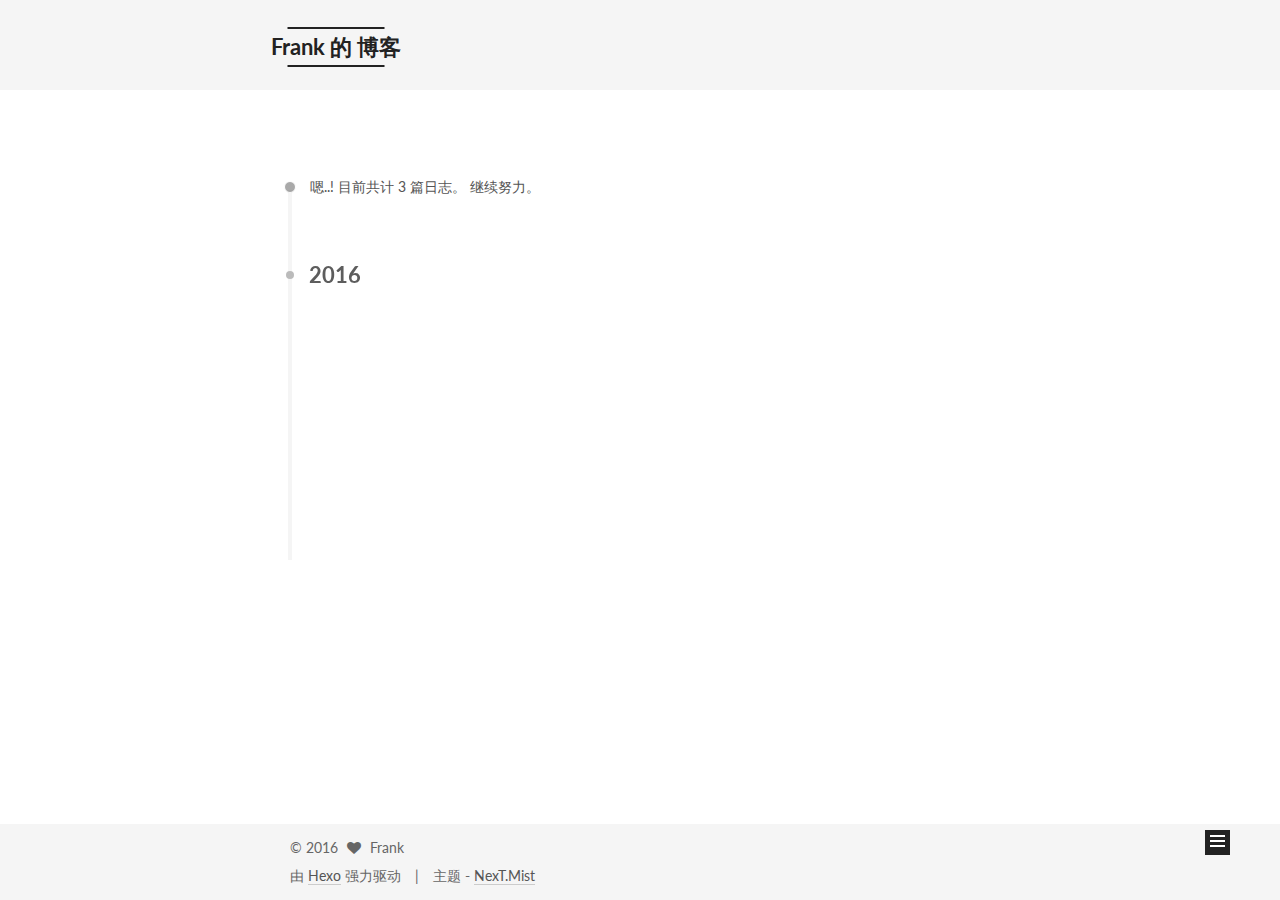
<file: archives/index.html>
<!doctype html>



  


<html class="theme-next mist use-motion">
<head>
  <meta charset="UTF-8"/>
<meta http-equiv="X-UA-Compatible" content="IE=edge,chrome=1" />
<meta name="viewport" content="width=device-width, initial-scale=1, maximum-scale=1"/>



<meta http-equiv="Cache-Control" content="no-transform" />
<meta http-equiv="Cache-Control" content="no-siteapp" />












  
  
  <link href="/vendors/fancybox/source/jquery.fancybox.css?v=2.1.5" rel="stylesheet" type="text/css" />




  
  
  
  

  
    
    
  

  

  

  

  

  
    
    
    <link href="//fonts.googleapis.com/css?family=Lato:300,300italic,400,400italic,700,700italic&subset=latin,latin-ext" rel="stylesheet" type="text/css">
  






<link href="/vendors/font-awesome/css/font-awesome.min.css?v=4.4.0" rel="stylesheet" type="text/css" />

<link href="/css/main.css?v=5.0.1" rel="stylesheet" type="text/css" />


  <meta name="keywords" content="Hexo, NexT" />





  <link rel="alternate" href="/atom.xml" title="Frank 的 博客" type="application/atom+xml" />




  <link rel="shortcut icon" type="image/x-icon" href="/favicon.ico?v=5.0.1" />






<meta property="og:type" content="website">
<meta property="og:title" content="Frank 的 博客">
<meta property="og:url" content="http://yoursite.com/archives/index.html">
<meta property="og:site_name" content="Frank 的 博客">
<meta name="twitter:card" content="summary">
<meta name="twitter:title" content="Frank 的 博客">



<script type="text/javascript" id="hexo.configuration">
  var NexT = window.NexT || {};
  var CONFIG = {
    scheme: 'Mist',
    sidebar: {"position":"left","display":"post"},
    fancybox: true,
    motion: true,
    duoshuo: {
      userId: 0,
      author: '博主'
    }
  };
</script>




  <link rel="canonical" href="http://yoursite.com/archives/"/>

  <title> 归档 | Frank 的 博客 </title>
</head>

<body itemscope itemtype="http://schema.org/WebPage" lang="zh-Hans">

  



  <script type="text/javascript">
    var _hmt = _hmt || [];
    (function() {
      var hm = document.createElement("script");
      hm.src = "//hm.baidu.com/hm.js?b813aab673487dc5a0574c84562e2852";
      var s = document.getElementsByTagName("script")[0];
      s.parentNode.insertBefore(hm, s);
    })();
  </script>








  
  
    
  

  <div class="container one-collumn sidebar-position-left  page-archive  ">
    <div class="headband"></div>

    <header id="header" class="header" itemscope itemtype="http://schema.org/WPHeader">
      <div class="header-inner"><div class="site-meta ">
  

  <div class="custom-logo-site-title">
    <a href="/"  class="brand" rel="start">
      <span class="logo-line-before"><i></i></span>
      <span class="site-title">Frank 的 博客</span>
      <span class="logo-line-after"><i></i></span>
    </a>
  </div>
  <p class="site-subtitle"></p>
</div>

<div class="site-nav-toggle">
  <button>
    <span class="btn-bar"></span>
    <span class="btn-bar"></span>
    <span class="btn-bar"></span>
  </button>
</div>

<nav class="site-nav">
  

  
    <ul id="menu" class="menu">
      
        
        <li class="menu-item menu-item-home">
          <a href="/" rel="section">
            
              <i class="menu-item-icon fa fa-fw fa-home"></i> <br />
            
            首页
          </a>
        </li>
      
        
        <li class="menu-item menu-item-archives">
          <a href="/archives" rel="section">
            
              <i class="menu-item-icon fa fa-fw fa-archive"></i> <br />
            
            归档
          </a>
        </li>
      
        
        <li class="menu-item menu-item-tags">
          <a href="/tags" rel="section">
            
              <i class="menu-item-icon fa fa-fw fa-tags"></i> <br />
            
            标签
          </a>
        </li>
      

      
    </ul>
  

  
</nav>

 </div>
    </header>

    <main id="main" class="main">
      <div class="main-inner">
        <div class="content-wrap">
          <div id="content" class="content">
            

  <section id="posts" class="posts-collapse">
    <span class="archive-move-on"></span>

    <span class="archive-page-counter">
      
      
      
        
      
      嗯..! 目前共计 3 篇日志。 继续努力。
    </span>

    

      
      
      

      
        
        <div class="collection-title">
          <h2 class="archive-year motion-element" id="archive-year-2016">2016</h2>
        </div>
      
      

      

  <article class="post post-type-normal" itemscope itemtype="http://schema.org/Article">
    <header class="post-header">

      <h1 class="post-title">
        
            <a class="post-title-link" href="/2016/07/18/MySql_ZIP_Intsall_on_windows/" itemprop="url">
              
                <span itemprop="name">在 windows 10 上安装 解压缩版 MySql</span>
              
            </a>
        
      </h1>

      <div class="post-meta">
        <time class="post-time" itemprop="dateCreated"
              datetime="2016-07-18T08:29:54+08:00"
              content="2016-07-18" >
          07-18
        </time>
      </div>

    </header>
  </article>



    

      
      
      

      
      

      

  <article class="post post-type-normal" itemscope itemtype="http://schema.org/Article">
    <header class="post-header">

      <h1 class="post-title">
        
            <a class="post-title-link" href="/2016/07/18/idea_spring_restfulapi/" itemprop="url">
              
                <span itemprop="name">Intellij IDEA Community 上用 Spring 开发 RestfulAPi 风格的接口</span>
              
            </a>
        
      </h1>

      <div class="post-meta">
        <time class="post-time" itemprop="dateCreated"
              datetime="2016-07-18T08:23:25+08:00"
              content="2016-07-18" >
          07-18
        </time>
      </div>

    </header>
  </article>



    

      
      
      

      
      

      

  <article class="post post-type-normal" itemscope itemtype="http://schema.org/Article">
    <header class="post-header">

      <h1 class="post-title">
        
            <a class="post-title-link" href="/2016/07/17/hello-world/" itemprop="url">
              
                <span itemprop="name">Hello World</span>
              
            </a>
        
      </h1>

      <div class="post-meta">
        <time class="post-time" itemprop="dateCreated"
              datetime="2016-07-17T23:55:58+08:00"
              content="2016-07-17" >
          07-17
        </time>
      </div>

    </header>
  </article>



    

  </section>

  



          </div>
          


          

        </div>
        
          
  
  <div class="sidebar-toggle">
    <div class="sidebar-toggle-line-wrap">
      <span class="sidebar-toggle-line sidebar-toggle-line-first"></span>
      <span class="sidebar-toggle-line sidebar-toggle-line-middle"></span>
      <span class="sidebar-toggle-line sidebar-toggle-line-last"></span>
    </div>
  </div>

  <aside id="sidebar" class="sidebar">
    <div class="sidebar-inner">

      

      

      <section class="site-overview sidebar-panel  sidebar-panel-active ">
        <div class="site-author motion-element" itemprop="author" itemscope itemtype="http://schema.org/Person">
          <img class="site-author-image" itemprop="image"
               src="/images/avatar.gif"
               alt="Frank" />
          <p class="site-author-name" itemprop="name">Frank</p>
          <p class="site-description motion-element" itemprop="description"></p>
        </div>
        <nav class="site-state motion-element">
          <div class="site-state-item site-state-posts">
            <a href="/archives">
              <span class="site-state-item-count">3</span>
              <span class="site-state-item-name">日志</span>
            </a>
          </div>

          

          

        </nav>

        
          <div class="feed-link motion-element">
            <a href="/atom.xml" rel="alternate">
              <i class="fa fa-rss"></i>
              RSS
            </a>
          </div>
        

        <div class="links-of-author motion-element">
          
        </div>

        
        

        
        

      </section>

      

    </div>
  </aside>


        
      </div>
    </main>

    <footer id="footer" class="footer">
      <div class="footer-inner">
        <div class="copyright" >
  
  &copy; 
  <span itemprop="copyrightYear">2016</span>
  <span class="with-love">
    <i class="fa fa-heart"></i>
  </span>
  <span class="author" itemprop="copyrightHolder">Frank</span>
</div>

<div class="powered-by">
  由 <a class="theme-link" href="http://hexo.io">Hexo</a> 强力驱动
</div>

<div class="theme-info">
  主题 -
  <a class="theme-link" href="https://github.com/iissnan/hexo-theme-next">
    NexT.Mist
  </a>
</div>

        

        
      </div>
    </footer>

    <div class="back-to-top">
      <i class="fa fa-arrow-up"></i>
    </div>
  </div>

  

<script type="text/javascript">
  if (Object.prototype.toString.call(window.Promise) !== '[object Function]') {
    window.Promise = null;
  }
</script>









  



  
  <script type="text/javascript" src="/vendors/jquery/index.js?v=2.1.3"></script>

  
  <script type="text/javascript" src="/vendors/fastclick/lib/fastclick.min.js?v=1.0.6"></script>

  
  <script type="text/javascript" src="/vendors/jquery_lazyload/jquery.lazyload.js?v=1.9.7"></script>

  
  <script type="text/javascript" src="/vendors/velocity/velocity.min.js?v=1.2.1"></script>

  
  <script type="text/javascript" src="/vendors/velocity/velocity.ui.min.js?v=1.2.1"></script>

  
  <script type="text/javascript" src="/vendors/fancybox/source/jquery.fancybox.pack.js?v=2.1.5"></script>


  


  <script type="text/javascript" src="/js/src/utils.js?v=5.0.1"></script>

  <script type="text/javascript" src="/js/src/motion.js?v=5.0.1"></script>



  
  

  
  
    <script type="text/javascript" id="motion.page.archive">
      $('.archive-year').velocity('transition.slideLeftIn');
    </script>
  


  


  <script type="text/javascript" src="/js/src/bootstrap.js?v=5.0.1"></script>



  

  
    
  

  <script type="text/javascript">
    var duoshuoQuery = {short_name:"frankfancode"};
    (function() {
      var ds = document.createElement('script');
      ds.type = 'text/javascript';ds.async = true;
      ds.id = 'duoshuo-script';
      ds.src = (document.location.protocol == 'https:' ? 'https:' : 'http:') + '//static.duoshuo.com/embed.js';
      ds.charset = 'UTF-8';
      (document.getElementsByTagName('head')[0]
      || document.getElementsByTagName('body')[0]).appendChild(ds);
    })();
  </script>

  
    
    <script src="/vendors/ua-parser-js/dist/ua-parser.min.js?v=0.7.9"></script>
    <script src="/js/src/hook-duoshuo.js"></script>
  






  
  

  

  

  
  <script src="https://cdn1.lncld.net/static/js/av-core-mini-0.6.1.js"></script>
  <script>AV.initialize("4gAwKXQSUo4COinbg0qG0dcS-gzGzoHsz", "lFtCbvEtLMlKSxwskrC5cfvd");</script>
  <script>
    function showTime(Counter) {
      var query = new AV.Query(Counter);
      var entries = [];
      var $visitors = $(".leancloud_visitors");

      $visitors.each(function () {
        entries.push( $(this).attr("id").trim() );
      });

      query.containedIn('url', entries);
      query.find()
        .done(function (results) {
          var COUNT_CONTAINER_REF = '.leancloud-visitors-count';

          if (results.length === 0) {
            $visitors.find(COUNT_CONTAINER_REF).text(0);
            return;
          }

          for (var i = 0; i < results.length; i++) {
            var item = results[i];
            var url = item.get('url');
            var time = item.get('time');
            var element = document.getElementById(url);

            $(element).find(COUNT_CONTAINER_REF).text(time);
          }
          for(var i = 0; i < entries.length; i++) {
            var url = entries[i];
            var element = document.getElementById(url);
            var countSpan = $(element).find(COUNT_CONTAINER_REF);
            if( countSpan.text() == '') {
              countSpan.text(0);
            }
          }
        })
        .fail(function (object, error) {
          console.log("Error: " + error.code + " " + error.message);
        });
    }

    function addCount(Counter) {
      var $visitors = $(".leancloud_visitors");
      var url = $visitors.attr('id').trim();
      var title = $visitors.attr('data-flag-title').trim();
      var query = new AV.Query(Counter);

      query.equalTo("url", url);
      query.find({
        success: function(results) {
          if (results.length > 0) {
            var counter = results[0];
            counter.fetchWhenSave(true);
            counter.increment("time");
            counter.save(null, {
              success: function(counter) {
                var $element = $(document.getElementById(url));
                $element.find('.leancloud-visitors-count').text(counter.get('time'));
              },
              error: function(counter, error) {
                console.log('Failed to save Visitor num, with error message: ' + error.message);
              }
            });
          } else {
            var newcounter = new Counter();
            /* Set ACL */
            var acl = new AV.ACL();
            acl.setPublicReadAccess(true);
            acl.setPublicWriteAccess(true);
            newcounter.setACL(acl);
            /* End Set ACL */
            newcounter.set("title", title);
            newcounter.set("url", url);
            newcounter.set("time", 1);
            newcounter.save(null, {
              success: function(newcounter) {
                var $element = $(document.getElementById(url));
                $element.find('.leancloud-visitors-count').text(newcounter.get('time'));
              },
              error: function(newcounter, error) {
                console.log('Failed to create');
              }
            });
          }
        },
        error: function(error) {
          console.log('Error:' + error.code + " " + error.message);
        }
      });
    }

    $(function() {
      var Counter = AV.Object.extend("Counter");
      if ($('.leancloud_visitors').length == 1) {
        addCount(Counter);
      } else if ($('.post-title-link').length > 1) {
        showTime(Counter);
      }
    });
  </script>



  

</body>
</html>
</file>
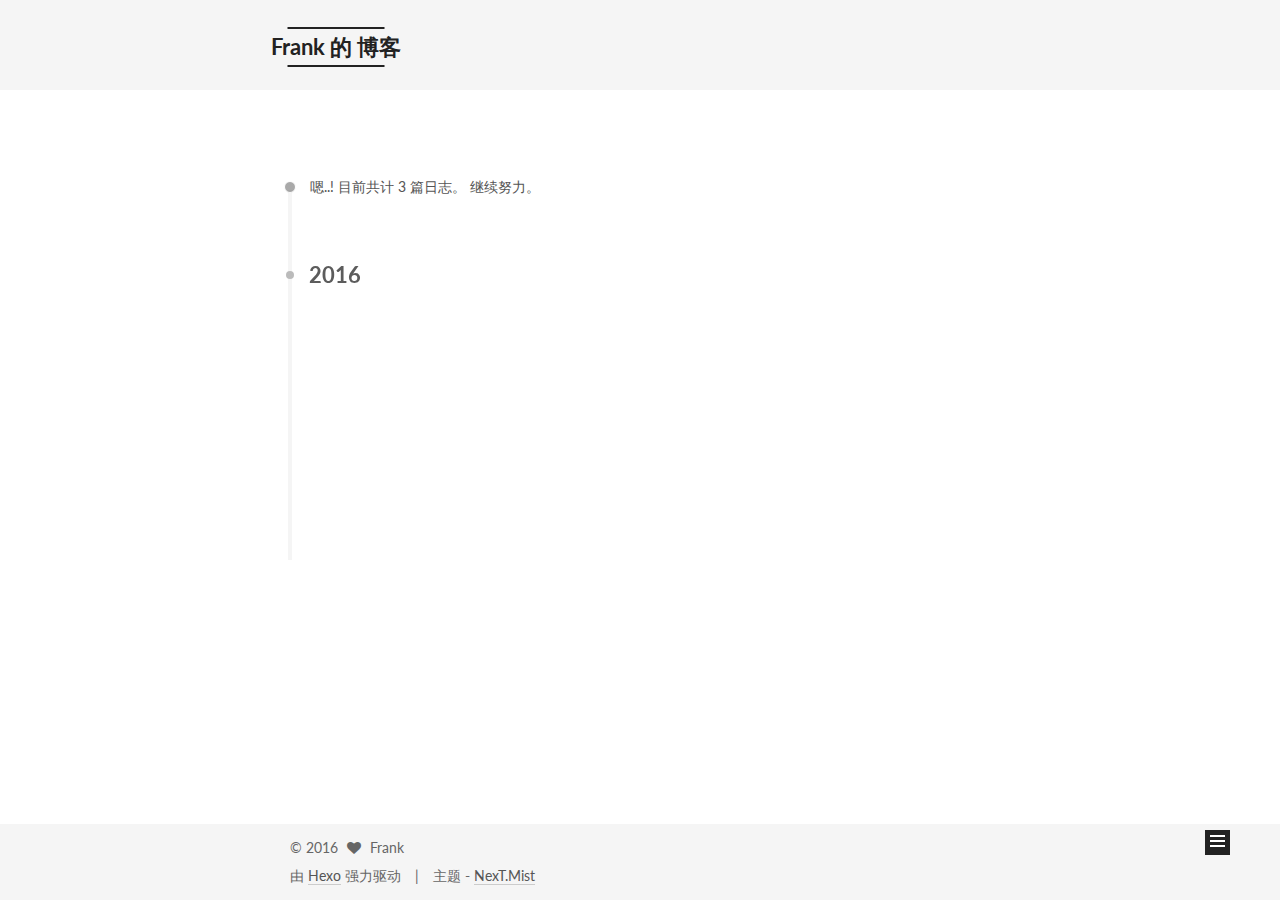
<file: archives/2016/index.html>
<!doctype html>



  


<html class="theme-next mist use-motion">
<head>
  <meta charset="UTF-8"/>
<meta http-equiv="X-UA-Compatible" content="IE=edge,chrome=1" />
<meta name="viewport" content="width=device-width, initial-scale=1, maximum-scale=1"/>



<meta http-equiv="Cache-Control" content="no-transform" />
<meta http-equiv="Cache-Control" content="no-siteapp" />












  
  
  <link href="/vendors/fancybox/source/jquery.fancybox.css?v=2.1.5" rel="stylesheet" type="text/css" />




  
  
  
  

  
    
    
  

  

  

  

  

  
    
    
    <link href="//fonts.googleapis.com/css?family=Lato:300,300italic,400,400italic,700,700italic&subset=latin,latin-ext" rel="stylesheet" type="text/css">
  






<link href="/vendors/font-awesome/css/font-awesome.min.css?v=4.4.0" rel="stylesheet" type="text/css" />

<link href="/css/main.css?v=5.0.1" rel="stylesheet" type="text/css" />


  <meta name="keywords" content="Hexo, NexT" />





  <link rel="alternate" href="/atom.xml" title="Frank 的 博客" type="application/atom+xml" />




  <link rel="shortcut icon" type="image/x-icon" href="/favicon.ico?v=5.0.1" />






<meta property="og:type" content="website">
<meta property="og:title" content="Frank 的 博客">
<meta property="og:url" content="http://yoursite.com/archives/2016/index.html">
<meta property="og:site_name" content="Frank 的 博客">
<meta name="twitter:card" content="summary">
<meta name="twitter:title" content="Frank 的 博客">



<script type="text/javascript" id="hexo.configuration">
  var NexT = window.NexT || {};
  var CONFIG = {
    scheme: 'Mist',
    sidebar: {"position":"left","display":"post"},
    fancybox: true,
    motion: true,
    duoshuo: {
      userId: 0,
      author: '博主'
    }
  };
</script>




  <link rel="canonical" href="http://yoursite.com/archives/2016/"/>

  <title> 归档 | Frank 的 博客 </title>
</head>

<body itemscope itemtype="http://schema.org/WebPage" lang="zh-Hans">

  



  <script type="text/javascript">
    var _hmt = _hmt || [];
    (function() {
      var hm = document.createElement("script");
      hm.src = "//hm.baidu.com/hm.js?b813aab673487dc5a0574c84562e2852";
      var s = document.getElementsByTagName("script")[0];
      s.parentNode.insertBefore(hm, s);
    })();
  </script>








  
  
    
  

  <div class="container one-collumn sidebar-position-left  page-archive  ">
    <div class="headband"></div>

    <header id="header" class="header" itemscope itemtype="http://schema.org/WPHeader">
      <div class="header-inner"><div class="site-meta ">
  

  <div class="custom-logo-site-title">
    <a href="/"  class="brand" rel="start">
      <span class="logo-line-before"><i></i></span>
      <span class="site-title">Frank 的 博客</span>
      <span class="logo-line-after"><i></i></span>
    </a>
  </div>
  <p class="site-subtitle"></p>
</div>

<div class="site-nav-toggle">
  <button>
    <span class="btn-bar"></span>
    <span class="btn-bar"></span>
    <span class="btn-bar"></span>
  </button>
</div>

<nav class="site-nav">
  

  
    <ul id="menu" class="menu">
      
        
        <li class="menu-item menu-item-home">
          <a href="/" rel="section">
            
              <i class="menu-item-icon fa fa-fw fa-home"></i> <br />
            
            首页
          </a>
        </li>
      
        
        <li class="menu-item menu-item-archives">
          <a href="/archives" rel="section">
            
              <i class="menu-item-icon fa fa-fw fa-archive"></i> <br />
            
            归档
          </a>
        </li>
      
        
        <li class="menu-item menu-item-tags">
          <a href="/tags" rel="section">
            
              <i class="menu-item-icon fa fa-fw fa-tags"></i> <br />
            
            标签
          </a>
        </li>
      

      
    </ul>
  

  
</nav>

 </div>
    </header>

    <main id="main" class="main">
      <div class="main-inner">
        <div class="content-wrap">
          <div id="content" class="content">
            

  <section id="posts" class="posts-collapse">
    <span class="archive-move-on"></span>

    <span class="archive-page-counter">
      
      
      
        
      
      嗯..! 目前共计 3 篇日志。 继续努力。
    </span>

    

      
      
      

      
        
        <div class="collection-title">
          <h2 class="archive-year motion-element" id="archive-year-2016">2016</h2>
        </div>
      
      

      

  <article class="post post-type-normal" itemscope itemtype="http://schema.org/Article">
    <header class="post-header">

      <h1 class="post-title">
        
            <a class="post-title-link" href="/2016/07/18/MySql_ZIP_Intsall_on_windows/" itemprop="url">
              
                <span itemprop="name">在 windows 10 上安装 解压缩版 MySql</span>
              
            </a>
        
      </h1>

      <div class="post-meta">
        <time class="post-time" itemprop="dateCreated"
              datetime="2016-07-18T08:29:54+08:00"
              content="2016-07-18" >
          07-18
        </time>
      </div>

    </header>
  </article>



    

      
      
      

      
      

      

  <article class="post post-type-normal" itemscope itemtype="http://schema.org/Article">
    <header class="post-header">

      <h1 class="post-title">
        
            <a class="post-title-link" href="/2016/07/18/idea_spring_restfulapi/" itemprop="url">
              
                <span itemprop="name">Intellij IDEA Community 上用 Spring 开发 RestfulAPi 风格的接口</span>
              
            </a>
        
      </h1>

      <div class="post-meta">
        <time class="post-time" itemprop="dateCreated"
              datetime="2016-07-18T08:23:25+08:00"
              content="2016-07-18" >
          07-18
        </time>
      </div>

    </header>
  </article>



    

      
      
      

      
      

      

  <article class="post post-type-normal" itemscope itemtype="http://schema.org/Article">
    <header class="post-header">

      <h1 class="post-title">
        
            <a class="post-title-link" href="/2016/07/17/hello-world/" itemprop="url">
              
                <span itemprop="name">Hello World</span>
              
            </a>
        
      </h1>

      <div class="post-meta">
        <time class="post-time" itemprop="dateCreated"
              datetime="2016-07-17T23:55:58+08:00"
              content="2016-07-17" >
          07-17
        </time>
      </div>

    </header>
  </article>



    

  </section>

  



          </div>
          


          

        </div>
        
          
  
  <div class="sidebar-toggle">
    <div class="sidebar-toggle-line-wrap">
      <span class="sidebar-toggle-line sidebar-toggle-line-first"></span>
      <span class="sidebar-toggle-line sidebar-toggle-line-middle"></span>
      <span class="sidebar-toggle-line sidebar-toggle-line-last"></span>
    </div>
  </div>

  <aside id="sidebar" class="sidebar">
    <div class="sidebar-inner">

      

      

      <section class="site-overview sidebar-panel  sidebar-panel-active ">
        <div class="site-author motion-element" itemprop="author" itemscope itemtype="http://schema.org/Person">
          <img class="site-author-image" itemprop="image"
               src="/images/avatar.gif"
               alt="Frank" />
          <p class="site-author-name" itemprop="name">Frank</p>
          <p class="site-description motion-element" itemprop="description"></p>
        </div>
        <nav class="site-state motion-element">
          <div class="site-state-item site-state-posts">
            <a href="/archives">
              <span class="site-state-item-count">3</span>
              <span class="site-state-item-name">日志</span>
            </a>
          </div>

          

          

        </nav>

        
          <div class="feed-link motion-element">
            <a href="/atom.xml" rel="alternate">
              <i class="fa fa-rss"></i>
              RSS
            </a>
          </div>
        

        <div class="links-of-author motion-element">
          
        </div>

        
        

        
        

      </section>

      

    </div>
  </aside>


        
      </div>
    </main>

    <footer id="footer" class="footer">
      <div class="footer-inner">
        <div class="copyright" >
  
  &copy; 
  <span itemprop="copyrightYear">2016</span>
  <span class="with-love">
    <i class="fa fa-heart"></i>
  </span>
  <span class="author" itemprop="copyrightHolder">Frank</span>
</div>

<div class="powered-by">
  由 <a class="theme-link" href="http://hexo.io">Hexo</a> 强力驱动
</div>

<div class="theme-info">
  主题 -
  <a class="theme-link" href="https://github.com/iissnan/hexo-theme-next">
    NexT.Mist
  </a>
</div>

        

        
      </div>
    </footer>

    <div class="back-to-top">
      <i class="fa fa-arrow-up"></i>
    </div>
  </div>

  

<script type="text/javascript">
  if (Object.prototype.toString.call(window.Promise) !== '[object Function]') {
    window.Promise = null;
  }
</script>









  



  
  <script type="text/javascript" src="/vendors/jquery/index.js?v=2.1.3"></script>

  
  <script type="text/javascript" src="/vendors/fastclick/lib/fastclick.min.js?v=1.0.6"></script>

  
  <script type="text/javascript" src="/vendors/jquery_lazyload/jquery.lazyload.js?v=1.9.7"></script>

  
  <script type="text/javascript" src="/vendors/velocity/velocity.min.js?v=1.2.1"></script>

  
  <script type="text/javascript" src="/vendors/velocity/velocity.ui.min.js?v=1.2.1"></script>

  
  <script type="text/javascript" src="/vendors/fancybox/source/jquery.fancybox.pack.js?v=2.1.5"></script>


  


  <script type="text/javascript" src="/js/src/utils.js?v=5.0.1"></script>

  <script type="text/javascript" src="/js/src/motion.js?v=5.0.1"></script>



  
  

  
  
    <script type="text/javascript" id="motion.page.archive">
      $('.archive-year').velocity('transition.slideLeftIn');
    </script>
  


  


  <script type="text/javascript" src="/js/src/bootstrap.js?v=5.0.1"></script>



  

  
    
  

  <script type="text/javascript">
    var duoshuoQuery = {short_name:"frankfancode"};
    (function() {
      var ds = document.createElement('script');
      ds.type = 'text/javascript';ds.async = true;
      ds.id = 'duoshuo-script';
      ds.src = (document.location.protocol == 'https:' ? 'https:' : 'http:') + '//static.duoshuo.com/embed.js';
      ds.charset = 'UTF-8';
      (document.getElementsByTagName('head')[0]
      || document.getElementsByTagName('body')[0]).appendChild(ds);
    })();
  </script>

  
    
    <script src="/vendors/ua-parser-js/dist/ua-parser.min.js?v=0.7.9"></script>
    <script src="/js/src/hook-duoshuo.js"></script>
  






  
  

  

  

  
  <script src="https://cdn1.lncld.net/static/js/av-core-mini-0.6.1.js"></script>
  <script>AV.initialize("4gAwKXQSUo4COinbg0qG0dcS-gzGzoHsz", "lFtCbvEtLMlKSxwskrC5cfvd");</script>
  <script>
    function showTime(Counter) {
      var query = new AV.Query(Counter);
      var entries = [];
      var $visitors = $(".leancloud_visitors");

      $visitors.each(function () {
        entries.push( $(this).attr("id").trim() );
      });

      query.containedIn('url', entries);
      query.find()
        .done(function (results) {
          var COUNT_CONTAINER_REF = '.leancloud-visitors-count';

          if (results.length === 0) {
            $visitors.find(COUNT_CONTAINER_REF).text(0);
            return;
          }

          for (var i = 0; i < results.length; i++) {
            var item = results[i];
            var url = item.get('url');
            var time = item.get('time');
            var element = document.getElementById(url);

            $(element).find(COUNT_CONTAINER_REF).text(time);
          }
          for(var i = 0; i < entries.length; i++) {
            var url = entries[i];
            var element = document.getElementById(url);
            var countSpan = $(element).find(COUNT_CONTAINER_REF);
            if( countSpan.text() == '') {
              countSpan.text(0);
            }
          }
        })
        .fail(function (object, error) {
          console.log("Error: " + error.code + " " + error.message);
        });
    }

    function addCount(Counter) {
      var $visitors = $(".leancloud_visitors");
      var url = $visitors.attr('id').trim();
      var title = $visitors.attr('data-flag-title').trim();
      var query = new AV.Query(Counter);

      query.equalTo("url", url);
      query.find({
        success: function(results) {
          if (results.length > 0) {
            var counter = results[0];
            counter.fetchWhenSave(true);
            counter.increment("time");
            counter.save(null, {
              success: function(counter) {
                var $element = $(document.getElementById(url));
                $element.find('.leancloud-visitors-count').text(counter.get('time'));
              },
              error: function(counter, error) {
                console.log('Failed to save Visitor num, with error message: ' + error.message);
              }
            });
          } else {
            var newcounter = new Counter();
            /* Set ACL */
            var acl = new AV.ACL();
            acl.setPublicReadAccess(true);
            acl.setPublicWriteAccess(true);
            newcounter.setACL(acl);
            /* End Set ACL */
            newcounter.set("title", title);
            newcounter.set("url", url);
            newcounter.set("time", 1);
            newcounter.save(null, {
              success: function(newcounter) {
                var $element = $(document.getElementById(url));
                $element.find('.leancloud-visitors-count').text(newcounter.get('time'));
              },
              error: function(newcounter, error) {
                console.log('Failed to create');
              }
            });
          }
        },
        error: function(error) {
          console.log('Error:' + error.code + " " + error.message);
        }
      });
    }

    $(function() {
      var Counter = AV.Object.extend("Counter");
      if ($('.leancloud_visitors').length == 1) {
        addCount(Counter);
      } else if ($('.post-title-link').length > 1) {
        showTime(Counter);
      }
    });
  </script>



  

</body>
</html>
</file>
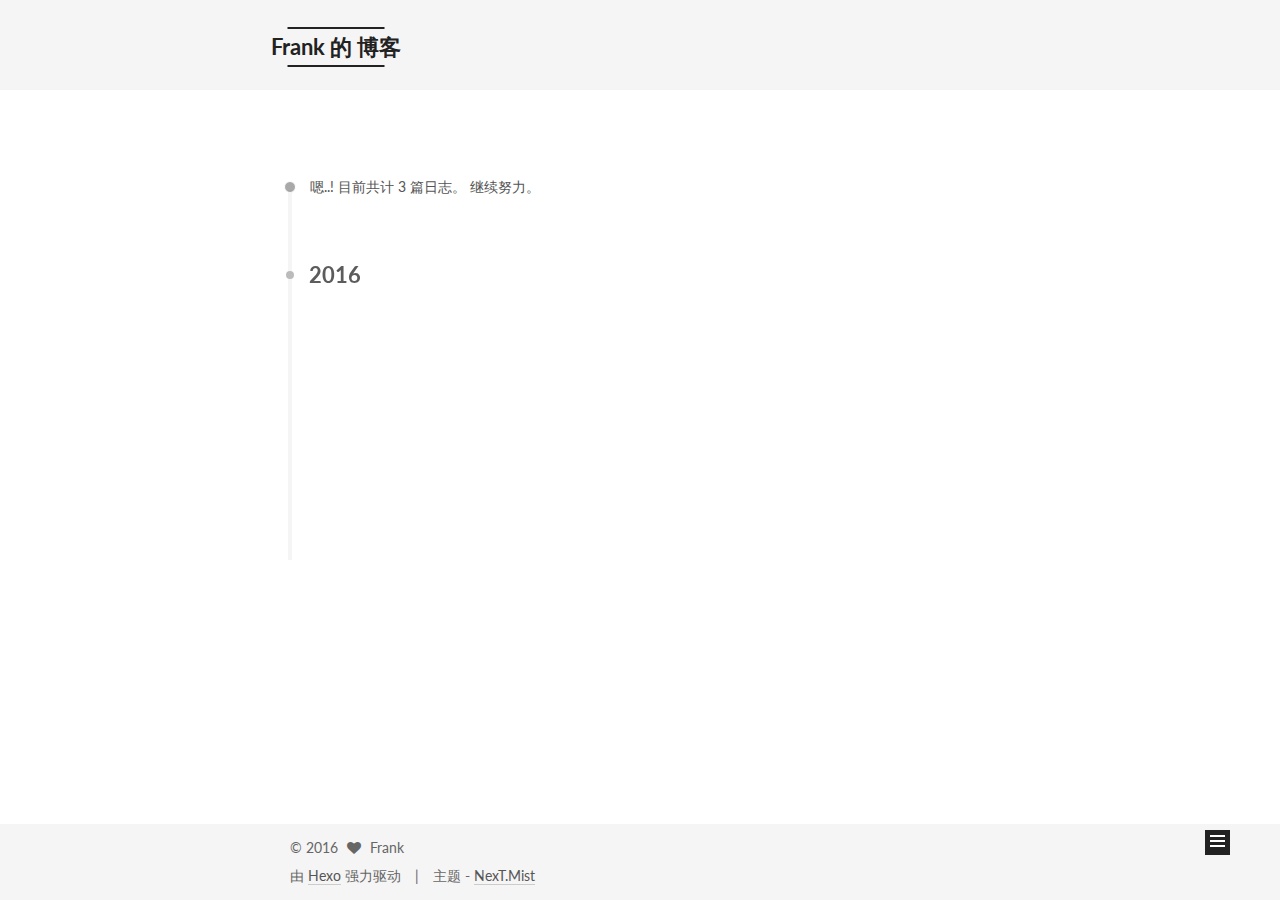
<file: archives/2016/07/index.html>
<!doctype html>



  


<html class="theme-next mist use-motion">
<head>
  <meta charset="UTF-8"/>
<meta http-equiv="X-UA-Compatible" content="IE=edge,chrome=1" />
<meta name="viewport" content="width=device-width, initial-scale=1, maximum-scale=1"/>



<meta http-equiv="Cache-Control" content="no-transform" />
<meta http-equiv="Cache-Control" content="no-siteapp" />












  
  
  <link href="/vendors/fancybox/source/jquery.fancybox.css?v=2.1.5" rel="stylesheet" type="text/css" />




  
  
  
  

  
    
    
  

  

  

  

  

  
    
    
    <link href="//fonts.googleapis.com/css?family=Lato:300,300italic,400,400italic,700,700italic&subset=latin,latin-ext" rel="stylesheet" type="text/css">
  






<link href="/vendors/font-awesome/css/font-awesome.min.css?v=4.4.0" rel="stylesheet" type="text/css" />

<link href="/css/main.css?v=5.0.1" rel="stylesheet" type="text/css" />


  <meta name="keywords" content="Hexo, NexT" />





  <link rel="alternate" href="/atom.xml" title="Frank 的 博客" type="application/atom+xml" />




  <link rel="shortcut icon" type="image/x-icon" href="/favicon.ico?v=5.0.1" />






<meta property="og:type" content="website">
<meta property="og:title" content="Frank 的 博客">
<meta property="og:url" content="http://yoursite.com/archives/2016/07/index.html">
<meta property="og:site_name" content="Frank 的 博客">
<meta name="twitter:card" content="summary">
<meta name="twitter:title" content="Frank 的 博客">



<script type="text/javascript" id="hexo.configuration">
  var NexT = window.NexT || {};
  var CONFIG = {
    scheme: 'Mist',
    sidebar: {"position":"left","display":"post"},
    fancybox: true,
    motion: true,
    duoshuo: {
      userId: 0,
      author: '博主'
    }
  };
</script>




  <link rel="canonical" href="http://yoursite.com/archives/2016/07/"/>

  <title> 归档 | Frank 的 博客 </title>
</head>

<body itemscope itemtype="http://schema.org/WebPage" lang="zh-Hans">

  



  <script type="text/javascript">
    var _hmt = _hmt || [];
    (function() {
      var hm = document.createElement("script");
      hm.src = "//hm.baidu.com/hm.js?b813aab673487dc5a0574c84562e2852";
      var s = document.getElementsByTagName("script")[0];
      s.parentNode.insertBefore(hm, s);
    })();
  </script>








  
  
    
  

  <div class="container one-collumn sidebar-position-left  page-archive  ">
    <div class="headband"></div>

    <header id="header" class="header" itemscope itemtype="http://schema.org/WPHeader">
      <div class="header-inner"><div class="site-meta ">
  

  <div class="custom-logo-site-title">
    <a href="/"  class="brand" rel="start">
      <span class="logo-line-before"><i></i></span>
      <span class="site-title">Frank 的 博客</span>
      <span class="logo-line-after"><i></i></span>
    </a>
  </div>
  <p class="site-subtitle"></p>
</div>

<div class="site-nav-toggle">
  <button>
    <span class="btn-bar"></span>
    <span class="btn-bar"></span>
    <span class="btn-bar"></span>
  </button>
</div>

<nav class="site-nav">
  

  
    <ul id="menu" class="menu">
      
        
        <li class="menu-item menu-item-home">
          <a href="/" rel="section">
            
              <i class="menu-item-icon fa fa-fw fa-home"></i> <br />
            
            首页
          </a>
        </li>
      
        
        <li class="menu-item menu-item-archives">
          <a href="/archives" rel="section">
            
              <i class="menu-item-icon fa fa-fw fa-archive"></i> <br />
            
            归档
          </a>
        </li>
      
        
        <li class="menu-item menu-item-tags">
          <a href="/tags" rel="section">
            
              <i class="menu-item-icon fa fa-fw fa-tags"></i> <br />
            
            标签
          </a>
        </li>
      

      
    </ul>
  

  
</nav>

 </div>
    </header>

    <main id="main" class="main">
      <div class="main-inner">
        <div class="content-wrap">
          <div id="content" class="content">
            

  <section id="posts" class="posts-collapse">
    <span class="archive-move-on"></span>

    <span class="archive-page-counter">
      
      
      
        
      
      嗯..! 目前共计 3 篇日志。 继续努力。
    </span>

    

      
      
      

      
        
        <div class="collection-title">
          <h2 class="archive-year motion-element" id="archive-year-2016">2016</h2>
        </div>
      
      

      

  <article class="post post-type-normal" itemscope itemtype="http://schema.org/Article">
    <header class="post-header">

      <h1 class="post-title">
        
            <a class="post-title-link" href="/2016/07/18/MySql_ZIP_Intsall_on_windows/" itemprop="url">
              
                <span itemprop="name">在 windows 10 上安装 解压缩版 MySql</span>
              
            </a>
        
      </h1>

      <div class="post-meta">
        <time class="post-time" itemprop="dateCreated"
              datetime="2016-07-18T08:29:54+08:00"
              content="2016-07-18" >
          07-18
        </time>
      </div>

    </header>
  </article>



    

      
      
      

      
      

      

  <article class="post post-type-normal" itemscope itemtype="http://schema.org/Article">
    <header class="post-header">

      <h1 class="post-title">
        
            <a class="post-title-link" href="/2016/07/18/idea_spring_restfulapi/" itemprop="url">
              
                <span itemprop="name">Intellij IDEA Community 上用 Spring 开发 RestfulAPi 风格的接口</span>
              
            </a>
        
      </h1>

      <div class="post-meta">
        <time class="post-time" itemprop="dateCreated"
              datetime="2016-07-18T08:23:25+08:00"
              content="2016-07-18" >
          07-18
        </time>
      </div>

    </header>
  </article>



    

      
      
      

      
      

      

  <article class="post post-type-normal" itemscope itemtype="http://schema.org/Article">
    <header class="post-header">

      <h1 class="post-title">
        
            <a class="post-title-link" href="/2016/07/17/hello-world/" itemprop="url">
              
                <span itemprop="name">Hello World</span>
              
            </a>
        
      </h1>

      <div class="post-meta">
        <time class="post-time" itemprop="dateCreated"
              datetime="2016-07-17T23:55:58+08:00"
              content="2016-07-17" >
          07-17
        </time>
      </div>

    </header>
  </article>



    

  </section>

  



          </div>
          


          

        </div>
        
          
  
  <div class="sidebar-toggle">
    <div class="sidebar-toggle-line-wrap">
      <span class="sidebar-toggle-line sidebar-toggle-line-first"></span>
      <span class="sidebar-toggle-line sidebar-toggle-line-middle"></span>
      <span class="sidebar-toggle-line sidebar-toggle-line-last"></span>
    </div>
  </div>

  <aside id="sidebar" class="sidebar">
    <div class="sidebar-inner">

      

      

      <section class="site-overview sidebar-panel  sidebar-panel-active ">
        <div class="site-author motion-element" itemprop="author" itemscope itemtype="http://schema.org/Person">
          <img class="site-author-image" itemprop="image"
               src="/images/avatar.gif"
               alt="Frank" />
          <p class="site-author-name" itemprop="name">Frank</p>
          <p class="site-description motion-element" itemprop="description"></p>
        </div>
        <nav class="site-state motion-element">
          <div class="site-state-item site-state-posts">
            <a href="/archives">
              <span class="site-state-item-count">3</span>
              <span class="site-state-item-name">日志</span>
            </a>
          </div>

          

          

        </nav>

        
          <div class="feed-link motion-element">
            <a href="/atom.xml" rel="alternate">
              <i class="fa fa-rss"></i>
              RSS
            </a>
          </div>
        

        <div class="links-of-author motion-element">
          
        </div>

        
        

        
        

      </section>

      

    </div>
  </aside>


        
      </div>
    </main>

    <footer id="footer" class="footer">
      <div class="footer-inner">
        <div class="copyright" >
  
  &copy; 
  <span itemprop="copyrightYear">2016</span>
  <span class="with-love">
    <i class="fa fa-heart"></i>
  </span>
  <span class="author" itemprop="copyrightHolder">Frank</span>
</div>

<div class="powered-by">
  由 <a class="theme-link" href="http://hexo.io">Hexo</a> 强力驱动
</div>

<div class="theme-info">
  主题 -
  <a class="theme-link" href="https://github.com/iissnan/hexo-theme-next">
    NexT.Mist
  </a>
</div>

        

        
      </div>
    </footer>

    <div class="back-to-top">
      <i class="fa fa-arrow-up"></i>
    </div>
  </div>

  

<script type="text/javascript">
  if (Object.prototype.toString.call(window.Promise) !== '[object Function]') {
    window.Promise = null;
  }
</script>









  



  
  <script type="text/javascript" src="/vendors/jquery/index.js?v=2.1.3"></script>

  
  <script type="text/javascript" src="/vendors/fastclick/lib/fastclick.min.js?v=1.0.6"></script>

  
  <script type="text/javascript" src="/vendors/jquery_lazyload/jquery.lazyload.js?v=1.9.7"></script>

  
  <script type="text/javascript" src="/vendors/velocity/velocity.min.js?v=1.2.1"></script>

  
  <script type="text/javascript" src="/vendors/velocity/velocity.ui.min.js?v=1.2.1"></script>

  
  <script type="text/javascript" src="/vendors/fancybox/source/jquery.fancybox.pack.js?v=2.1.5"></script>


  


  <script type="text/javascript" src="/js/src/utils.js?v=5.0.1"></script>

  <script type="text/javascript" src="/js/src/motion.js?v=5.0.1"></script>



  
  

  
  
    <script type="text/javascript" id="motion.page.archive">
      $('.archive-year').velocity('transition.slideLeftIn');
    </script>
  


  


  <script type="text/javascript" src="/js/src/bootstrap.js?v=5.0.1"></script>



  

  
    
  

  <script type="text/javascript">
    var duoshuoQuery = {short_name:"frankfancode"};
    (function() {
      var ds = document.createElement('script');
      ds.type = 'text/javascript';ds.async = true;
      ds.id = 'duoshuo-script';
      ds.src = (document.location.protocol == 'https:' ? 'https:' : 'http:') + '//static.duoshuo.com/embed.js';
      ds.charset = 'UTF-8';
      (document.getElementsByTagName('head')[0]
      || document.getElementsByTagName('body')[0]).appendChild(ds);
    })();
  </script>

  
    
    <script src="/vendors/ua-parser-js/dist/ua-parser.min.js?v=0.7.9"></script>
    <script src="/js/src/hook-duoshuo.js"></script>
  






  
  

  

  

  
  <script src="https://cdn1.lncld.net/static/js/av-core-mini-0.6.1.js"></script>
  <script>AV.initialize("4gAwKXQSUo4COinbg0qG0dcS-gzGzoHsz", "lFtCbvEtLMlKSxwskrC5cfvd");</script>
  <script>
    function showTime(Counter) {
      var query = new AV.Query(Counter);
      var entries = [];
      var $visitors = $(".leancloud_visitors");

      $visitors.each(function () {
        entries.push( $(this).attr("id").trim() );
      });

      query.containedIn('url', entries);
      query.find()
        .done(function (results) {
          var COUNT_CONTAINER_REF = '.leancloud-visitors-count';

          if (results.length === 0) {
            $visitors.find(COUNT_CONTAINER_REF).text(0);
            return;
          }

          for (var i = 0; i < results.length; i++) {
            var item = results[i];
            var url = item.get('url');
            var time = item.get('time');
            var element = document.getElementById(url);

            $(element).find(COUNT_CONTAINER_REF).text(time);
          }
          for(var i = 0; i < entries.length; i++) {
            var url = entries[i];
            var element = document.getElementById(url);
            var countSpan = $(element).find(COUNT_CONTAINER_REF);
            if( countSpan.text() == '') {
              countSpan.text(0);
            }
          }
        })
        .fail(function (object, error) {
          console.log("Error: " + error.code + " " + error.message);
        });
    }

    function addCount(Counter) {
      var $visitors = $(".leancloud_visitors");
      var url = $visitors.attr('id').trim();
      var title = $visitors.attr('data-flag-title').trim();
      var query = new AV.Query(Counter);

      query.equalTo("url", url);
      query.find({
        success: function(results) {
          if (results.length > 0) {
            var counter = results[0];
            counter.fetchWhenSave(true);
            counter.increment("time");
            counter.save(null, {
              success: function(counter) {
                var $element = $(document.getElementById(url));
                $element.find('.leancloud-visitors-count').text(counter.get('time'));
              },
              error: function(counter, error) {
                console.log('Failed to save Visitor num, with error message: ' + error.message);
              }
            });
          } else {
            var newcounter = new Counter();
            /* Set ACL */
            var acl = new AV.ACL();
            acl.setPublicReadAccess(true);
            acl.setPublicWriteAccess(true);
            newcounter.setACL(acl);
            /* End Set ACL */
            newcounter.set("title", title);
            newcounter.set("url", url);
            newcounter.set("time", 1);
            newcounter.save(null, {
              success: function(newcounter) {
                var $element = $(document.getElementById(url));
                $element.find('.leancloud-visitors-count').text(newcounter.get('time'));
              },
              error: function(newcounter, error) {
                console.log('Failed to create');
              }
            });
          }
        },
        error: function(error) {
          console.log('Error:' + error.code + " " + error.message);
        }
      });
    }

    $(function() {
      var Counter = AV.Object.extend("Counter");
      if ($('.leancloud_visitors').length == 1) {
        addCount(Counter);
      } else if ($('.post-title-link').length > 1) {
        showTime(Counter);
      }
    });
  </script>



  

</body>
</html>
</file>
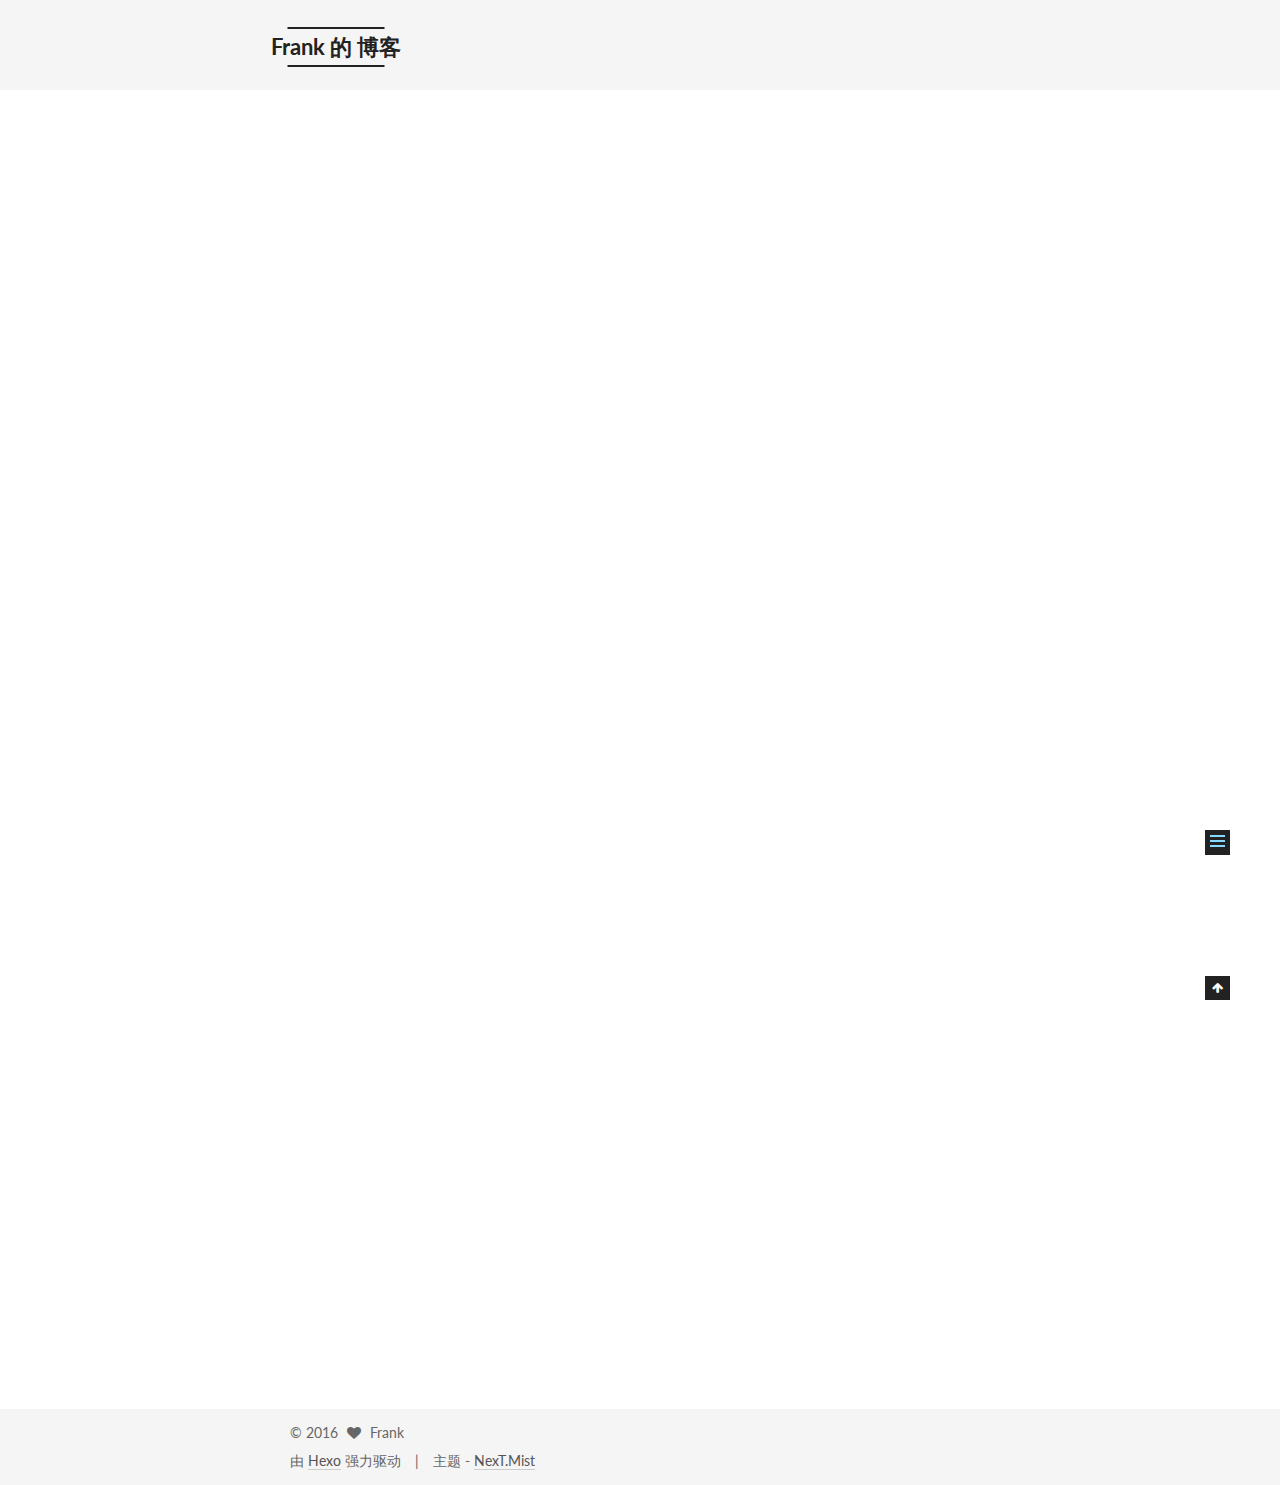
<file: 2016/07/17/hello-world/index.html>
<!doctype html>



  


<html class="theme-next mist use-motion">
<head>
  <meta charset="UTF-8"/>
<meta http-equiv="X-UA-Compatible" content="IE=edge,chrome=1" />
<meta name="viewport" content="width=device-width, initial-scale=1, maximum-scale=1"/>



<meta http-equiv="Cache-Control" content="no-transform" />
<meta http-equiv="Cache-Control" content="no-siteapp" />












  
  
  <link href="/vendors/fancybox/source/jquery.fancybox.css?v=2.1.5" rel="stylesheet" type="text/css" />




  
  
  
  

  
    
    
  

  

  

  

  

  
    
    
    <link href="//fonts.googleapis.com/css?family=Lato:300,300italic,400,400italic,700,700italic&subset=latin,latin-ext" rel="stylesheet" type="text/css">
  






<link href="/vendors/font-awesome/css/font-awesome.min.css?v=4.4.0" rel="stylesheet" type="text/css" />

<link href="/css/main.css?v=5.0.1" rel="stylesheet" type="text/css" />


  <meta name="keywords" content="Hexo, NexT" />




  


  <link rel="alternate" href="/atom.xml" title="Frank 的 博客" type="application/atom+xml" />




  <link rel="shortcut icon" type="image/x-icon" href="/favicon.ico?v=5.0.1" />






<meta name="description" content="Welcome to Hexo! This is your very first post. Check documentation for more info. If you get any problems when using Hexo, you can find the answer in troubleshooting or you can ask me on GitHub.
Quick">
<meta property="og:type" content="article">
<meta property="og:title" content="Hello World">
<meta property="og:url" content="http://yoursite.com/2016/07/17/hello-world/index.html">
<meta property="og:site_name" content="Frank 的 博客">
<meta property="og:description" content="Welcome to Hexo! This is your very first post. Check documentation for more info. If you get any problems when using Hexo, you can find the answer in troubleshooting or you can ask me on GitHub.
Quick">
<meta property="og:updated_time" content="2016-07-17T15:55:58.063Z">
<meta name="twitter:card" content="summary">
<meta name="twitter:title" content="Hello World">
<meta name="twitter:description" content="Welcome to Hexo! This is your very first post. Check documentation for more info. If you get any problems when using Hexo, you can find the answer in troubleshooting or you can ask me on GitHub.
Quick">



<script type="text/javascript" id="hexo.configuration">
  var NexT = window.NexT || {};
  var CONFIG = {
    scheme: 'Mist',
    sidebar: {"position":"left","display":"post"},
    fancybox: true,
    motion: true,
    duoshuo: {
      userId: 0,
      author: '博主'
    }
  };
</script>




  <link rel="canonical" href="http://yoursite.com/2016/07/17/hello-world/"/>

  <title> Hello World | Frank 的 博客 </title>
</head>

<body itemscope itemtype="http://schema.org/WebPage" lang="zh-Hans">

  



  <script type="text/javascript">
    var _hmt = _hmt || [];
    (function() {
      var hm = document.createElement("script");
      hm.src = "//hm.baidu.com/hm.js?b813aab673487dc5a0574c84562e2852";
      var s = document.getElementsByTagName("script")[0];
      s.parentNode.insertBefore(hm, s);
    })();
  </script>








  
  
    
  

  <div class="container one-collumn sidebar-position-left page-post-detail ">
    <div class="headband"></div>

    <header id="header" class="header" itemscope itemtype="http://schema.org/WPHeader">
      <div class="header-inner"><div class="site-meta ">
  

  <div class="custom-logo-site-title">
    <a href="/"  class="brand" rel="start">
      <span class="logo-line-before"><i></i></span>
      <span class="site-title">Frank 的 博客</span>
      <span class="logo-line-after"><i></i></span>
    </a>
  </div>
  <p class="site-subtitle"></p>
</div>

<div class="site-nav-toggle">
  <button>
    <span class="btn-bar"></span>
    <span class="btn-bar"></span>
    <span class="btn-bar"></span>
  </button>
</div>

<nav class="site-nav">
  

  
    <ul id="menu" class="menu">
      
        
        <li class="menu-item menu-item-home">
          <a href="/" rel="section">
            
              <i class="menu-item-icon fa fa-fw fa-home"></i> <br />
            
            首页
          </a>
        </li>
      
        
        <li class="menu-item menu-item-archives">
          <a href="/archives" rel="section">
            
              <i class="menu-item-icon fa fa-fw fa-archive"></i> <br />
            
            归档
          </a>
        </li>
      
        
        <li class="menu-item menu-item-tags">
          <a href="/tags" rel="section">
            
              <i class="menu-item-icon fa fa-fw fa-tags"></i> <br />
            
            标签
          </a>
        </li>
      

      
    </ul>
  

  
</nav>

 </div>
    </header>

    <main id="main" class="main">
      <div class="main-inner">
        <div class="content-wrap">
          <div id="content" class="content">
            

  <div id="posts" class="posts-expand">
    

  
  

  
  
  

  <article class="post post-type-normal " itemscope itemtype="http://schema.org/Article">

    
      <header class="post-header">

        
        
          <h1 class="post-title" itemprop="name headline">
            
            
              
                Hello World
              
            
          </h1>
        

        <div class="post-meta">
          <span class="post-time">
            <span class="post-meta-item-icon">
              <i class="fa fa-calendar-o"></i>
            </span>
            <span class="post-meta-item-text">发表于</span>
            <time itemprop="dateCreated" datetime="2016-07-17T23:55:58+08:00" content="2016-07-17">
              2016-07-17
            </time>
          </span>

          

          
            
              <span class="post-comments-count">
                &nbsp; | &nbsp;
                <a href="/2016/07/17/hello-world/#comments" itemprop="discussionUrl">
                  <span class="post-comments-count ds-thread-count" data-thread-key="2016/07/17/hello-world/" itemprop="commentsCount"></span>
                </a>
              </span>
            
          

          

          
          
             <span id="/2016/07/17/hello-world/" class="leancloud_visitors" data-flag-title="Hello World">
               &nbsp; | &nbsp;
               <span class="post-meta-item-icon">
                 <i class="fa fa-eye"></i>
               </span>
               <span class="post-meta-item-text">阅读次数 </span>
               <span class="leancloud-visitors-count"></span>
              </span>
          

          
        </div>
      </header>
    


    <div class="post-body" itemprop="articleBody">

      
      

      
        <p>Welcome to <a href="https://hexo.io/" target="_blank" rel="external">Hexo</a>! This is your very first post. Check <a href="https://hexo.io/docs/" target="_blank" rel="external">documentation</a> for more info. If you get any problems when using Hexo, you can find the answer in <a href="https://hexo.io/docs/troubleshooting.html" target="_blank" rel="external">troubleshooting</a> or you can ask me on <a href="https://github.com/hexojs/hexo/issues" target="_blank" rel="external">GitHub</a>.</p>
<h2 id="Quick-Start"><a href="#Quick-Start" class="headerlink" title="Quick Start"></a>Quick Start</h2><h3 id="Create-a-new-post"><a href="#Create-a-new-post" class="headerlink" title="Create a new post"></a>Create a new post</h3><figure class="highlight bash"><table><tr><td class="gutter"><pre><div class="line">1</div></pre></td><td class="code"><pre><div class="line">$ hexo new <span class="string">"My New Post"</span></div></pre></td></tr></table></figure>
<p>More info: <a href="https://hexo.io/docs/writing.html" target="_blank" rel="external">Writing</a></p>
<h3 id="Run-server"><a href="#Run-server" class="headerlink" title="Run server"></a>Run server</h3><figure class="highlight bash"><table><tr><td class="gutter"><pre><div class="line">1</div></pre></td><td class="code"><pre><div class="line">$ hexo server</div></pre></td></tr></table></figure>
<p>More info: <a href="https://hexo.io/docs/server.html" target="_blank" rel="external">Server</a></p>
<h3 id="Generate-static-files"><a href="#Generate-static-files" class="headerlink" title="Generate static files"></a>Generate static files</h3><figure class="highlight bash"><table><tr><td class="gutter"><pre><div class="line">1</div></pre></td><td class="code"><pre><div class="line">$ hexo generate</div></pre></td></tr></table></figure>
<p>More info: <a href="https://hexo.io/docs/generating.html" target="_blank" rel="external">Generating</a></p>
<h3 id="Deploy-to-remote-sites"><a href="#Deploy-to-remote-sites" class="headerlink" title="Deploy to remote sites"></a>Deploy to remote sites</h3><figure class="highlight bash"><table><tr><td class="gutter"><pre><div class="line">1</div></pre></td><td class="code"><pre><div class="line">$ hexo deploy</div></pre></td></tr></table></figure>
<p>More info: <a href="https://hexo.io/docs/deployment.html" target="_blank" rel="external">Deployment</a></p>

      
    </div>

    <div>
      
        

      
    </div>

    <div>
      
        

      
    </div>

    <footer class="post-footer">
      

      
        <div class="post-nav">
          <div class="post-nav-next post-nav-item">
            
          </div>

          <div class="post-nav-prev post-nav-item">
            
              <a href="/2016/07/18/idea_spring_restfulapi/" rel="prev" title="Intellij IDEA Community 上用 Spring 开发 RestfulAPi 风格的接口">
                Intellij IDEA Community 上用 Spring 开发 RestfulAPi 风格的接口 <i class="fa fa-chevron-right"></i>
              </a>
            
          </div>
        </div>
      

      
      
    </footer>
  </article>



    <div class="post-spread">
      
    </div>
  </div>


          </div>
          


          
  <div class="comments" id="comments">
    
      <div class="ds-thread" data-thread-key="2016/07/17/hello-world/"
           data-title="Hello World" data-url="http://yoursite.com/2016/07/17/hello-world/">
      </div>
    
  </div>


        </div>
        
          
  
  <div class="sidebar-toggle">
    <div class="sidebar-toggle-line-wrap">
      <span class="sidebar-toggle-line sidebar-toggle-line-first"></span>
      <span class="sidebar-toggle-line sidebar-toggle-line-middle"></span>
      <span class="sidebar-toggle-line sidebar-toggle-line-last"></span>
    </div>
  </div>

  <aside id="sidebar" class="sidebar">
    <div class="sidebar-inner">

      

      
        <ul class="sidebar-nav motion-element">
          <li class="sidebar-nav-toc sidebar-nav-active" data-target="post-toc-wrap" >
            文章目录
          </li>
          <li class="sidebar-nav-overview" data-target="site-overview">
            站点概览
          </li>
        </ul>
      

      <section class="site-overview sidebar-panel ">
        <div class="site-author motion-element" itemprop="author" itemscope itemtype="http://schema.org/Person">
          <img class="site-author-image" itemprop="image"
               src="/images/avatar.gif"
               alt="Frank" />
          <p class="site-author-name" itemprop="name">Frank</p>
          <p class="site-description motion-element" itemprop="description"></p>
        </div>
        <nav class="site-state motion-element">
          <div class="site-state-item site-state-posts">
            <a href="/archives">
              <span class="site-state-item-count">2</span>
              <span class="site-state-item-name">日志</span>
            </a>
          </div>

          

          

        </nav>

        
          <div class="feed-link motion-element">
            <a href="/atom.xml" rel="alternate">
              <i class="fa fa-rss"></i>
              RSS
            </a>
          </div>
        

        <div class="links-of-author motion-element">
          
        </div>

        
        

        
        

      </section>

      
        <section class="post-toc-wrap motion-element sidebar-panel sidebar-panel-active">
          <div class="post-toc">
            
              
            
            
              <div class="post-toc-content"><ol class="nav"><li class="nav-item nav-level-2"><a class="nav-link" href="#Quick-Start"><span class="nav-number">1.</span> <span class="nav-text">Quick Start</span></a><ol class="nav-child"><li class="nav-item nav-level-3"><a class="nav-link" href="#Create-a-new-post"><span class="nav-number">1.1.</span> <span class="nav-text">Create a new post</span></a></li><li class="nav-item nav-level-3"><a class="nav-link" href="#Run-server"><span class="nav-number">1.2.</span> <span class="nav-text">Run server</span></a></li><li class="nav-item nav-level-3"><a class="nav-link" href="#Generate-static-files"><span class="nav-number">1.3.</span> <span class="nav-text">Generate static files</span></a></li><li class="nav-item nav-level-3"><a class="nav-link" href="#Deploy-to-remote-sites"><span class="nav-number">1.4.</span> <span class="nav-text">Deploy to remote sites</span></a></li></ol></li></ol></div>
            
          </div>
        </section>
      

    </div>
  </aside>


        
      </div>
    </main>

    <footer id="footer" class="footer">
      <div class="footer-inner">
        <div class="copyright" >
  
  &copy; 
  <span itemprop="copyrightYear">2016</span>
  <span class="with-love">
    <i class="fa fa-heart"></i>
  </span>
  <span class="author" itemprop="copyrightHolder">Frank</span>
</div>

<div class="powered-by">
  由 <a class="theme-link" href="http://hexo.io">Hexo</a> 强力驱动
</div>

<div class="theme-info">
  主题 -
  <a class="theme-link" href="https://github.com/iissnan/hexo-theme-next">
    NexT.Mist
  </a>
</div>

        

        
      </div>
    </footer>

    <div class="back-to-top">
      <i class="fa fa-arrow-up"></i>
    </div>
  </div>

  

<script type="text/javascript">
  if (Object.prototype.toString.call(window.Promise) !== '[object Function]') {
    window.Promise = null;
  }
</script>









  



  
  <script type="text/javascript" src="/vendors/jquery/index.js?v=2.1.3"></script>

  
  <script type="text/javascript" src="/vendors/fastclick/lib/fastclick.min.js?v=1.0.6"></script>

  
  <script type="text/javascript" src="/vendors/jquery_lazyload/jquery.lazyload.js?v=1.9.7"></script>

  
  <script type="text/javascript" src="/vendors/velocity/velocity.min.js?v=1.2.1"></script>

  
  <script type="text/javascript" src="/vendors/velocity/velocity.ui.min.js?v=1.2.1"></script>

  
  <script type="text/javascript" src="/vendors/fancybox/source/jquery.fancybox.pack.js?v=2.1.5"></script>


  


  <script type="text/javascript" src="/js/src/utils.js?v=5.0.1"></script>

  <script type="text/javascript" src="/js/src/motion.js?v=5.0.1"></script>



  
  

  
  <script type="text/javascript" src="/js/src/scrollspy.js?v=5.0.1"></script>
<script type="text/javascript" src="/js/src/post-details.js?v=5.0.1"></script>



  


  <script type="text/javascript" src="/js/src/bootstrap.js?v=5.0.1"></script>



  

  
    
  

  <script type="text/javascript">
    var duoshuoQuery = {short_name:"frankfancode"};
    (function() {
      var ds = document.createElement('script');
      ds.type = 'text/javascript';ds.async = true;
      ds.id = 'duoshuo-script';
      ds.src = (document.location.protocol == 'https:' ? 'https:' : 'http:') + '//static.duoshuo.com/embed.js';
      ds.charset = 'UTF-8';
      (document.getElementsByTagName('head')[0]
      || document.getElementsByTagName('body')[0]).appendChild(ds);
    })();
  </script>

  
    
    <script src="/vendors/ua-parser-js/dist/ua-parser.min.js?v=0.7.9"></script>
    <script src="/js/src/hook-duoshuo.js"></script>
  






  
  

  

  

  
  <script src="https://cdn1.lncld.net/static/js/av-core-mini-0.6.1.js"></script>
  <script>AV.initialize("4gAwKXQSUo4COinbg0qG0dcS-gzGzoHsz", "lFtCbvEtLMlKSxwskrC5cfvd");</script>
  <script>
    function showTime(Counter) {
      var query = new AV.Query(Counter);
      var entries = [];
      var $visitors = $(".leancloud_visitors");

      $visitors.each(function () {
        entries.push( $(this).attr("id").trim() );
      });

      query.containedIn('url', entries);
      query.find()
        .done(function (results) {
          var COUNT_CONTAINER_REF = '.leancloud-visitors-count';

          if (results.length === 0) {
            $visitors.find(COUNT_CONTAINER_REF).text(0);
            return;
          }

          for (var i = 0; i < results.length; i++) {
            var item = results[i];
            var url = item.get('url');
            var time = item.get('time');
            var element = document.getElementById(url);

            $(element).find(COUNT_CONTAINER_REF).text(time);
          }
          for(var i = 0; i < entries.length; i++) {
            var url = entries[i];
            var element = document.getElementById(url);
            var countSpan = $(element).find(COUNT_CONTAINER_REF);
            if( countSpan.text() == '') {
              countSpan.text(0);
            }
          }
        })
        .fail(function (object, error) {
          console.log("Error: " + error.code + " " + error.message);
        });
    }

    function addCount(Counter) {
      var $visitors = $(".leancloud_visitors");
      var url = $visitors.attr('id').trim();
      var title = $visitors.attr('data-flag-title').trim();
      var query = new AV.Query(Counter);

      query.equalTo("url", url);
      query.find({
        success: function(results) {
          if (results.length > 0) {
            var counter = results[0];
            counter.fetchWhenSave(true);
            counter.increment("time");
            counter.save(null, {
              success: function(counter) {
                var $element = $(document.getElementById(url));
                $element.find('.leancloud-visitors-count').text(counter.get('time'));
              },
              error: function(counter, error) {
                console.log('Failed to save Visitor num, with error message: ' + error.message);
              }
            });
          } else {
            var newcounter = new Counter();
            /* Set ACL */
            var acl = new AV.ACL();
            acl.setPublicReadAccess(true);
            acl.setPublicWriteAccess(true);
            newcounter.setACL(acl);
            /* End Set ACL */
            newcounter.set("title", title);
            newcounter.set("url", url);
            newcounter.set("time", 1);
            newcounter.save(null, {
              success: function(newcounter) {
                var $element = $(document.getElementById(url));
                $element.find('.leancloud-visitors-count').text(newcounter.get('time'));
              },
              error: function(newcounter, error) {
                console.log('Failed to create');
              }
            });
          }
        },
        error: function(error) {
          console.log('Error:' + error.code + " " + error.message);
        }
      });
    }

    $(function() {
      var Counter = AV.Object.extend("Counter");
      if ($('.leancloud_visitors').length == 1) {
        addCount(Counter);
      } else if ($('.post-title-link').length > 1) {
        showTime(Counter);
      }
    });
  </script>



  

</body>
</html>
</file>
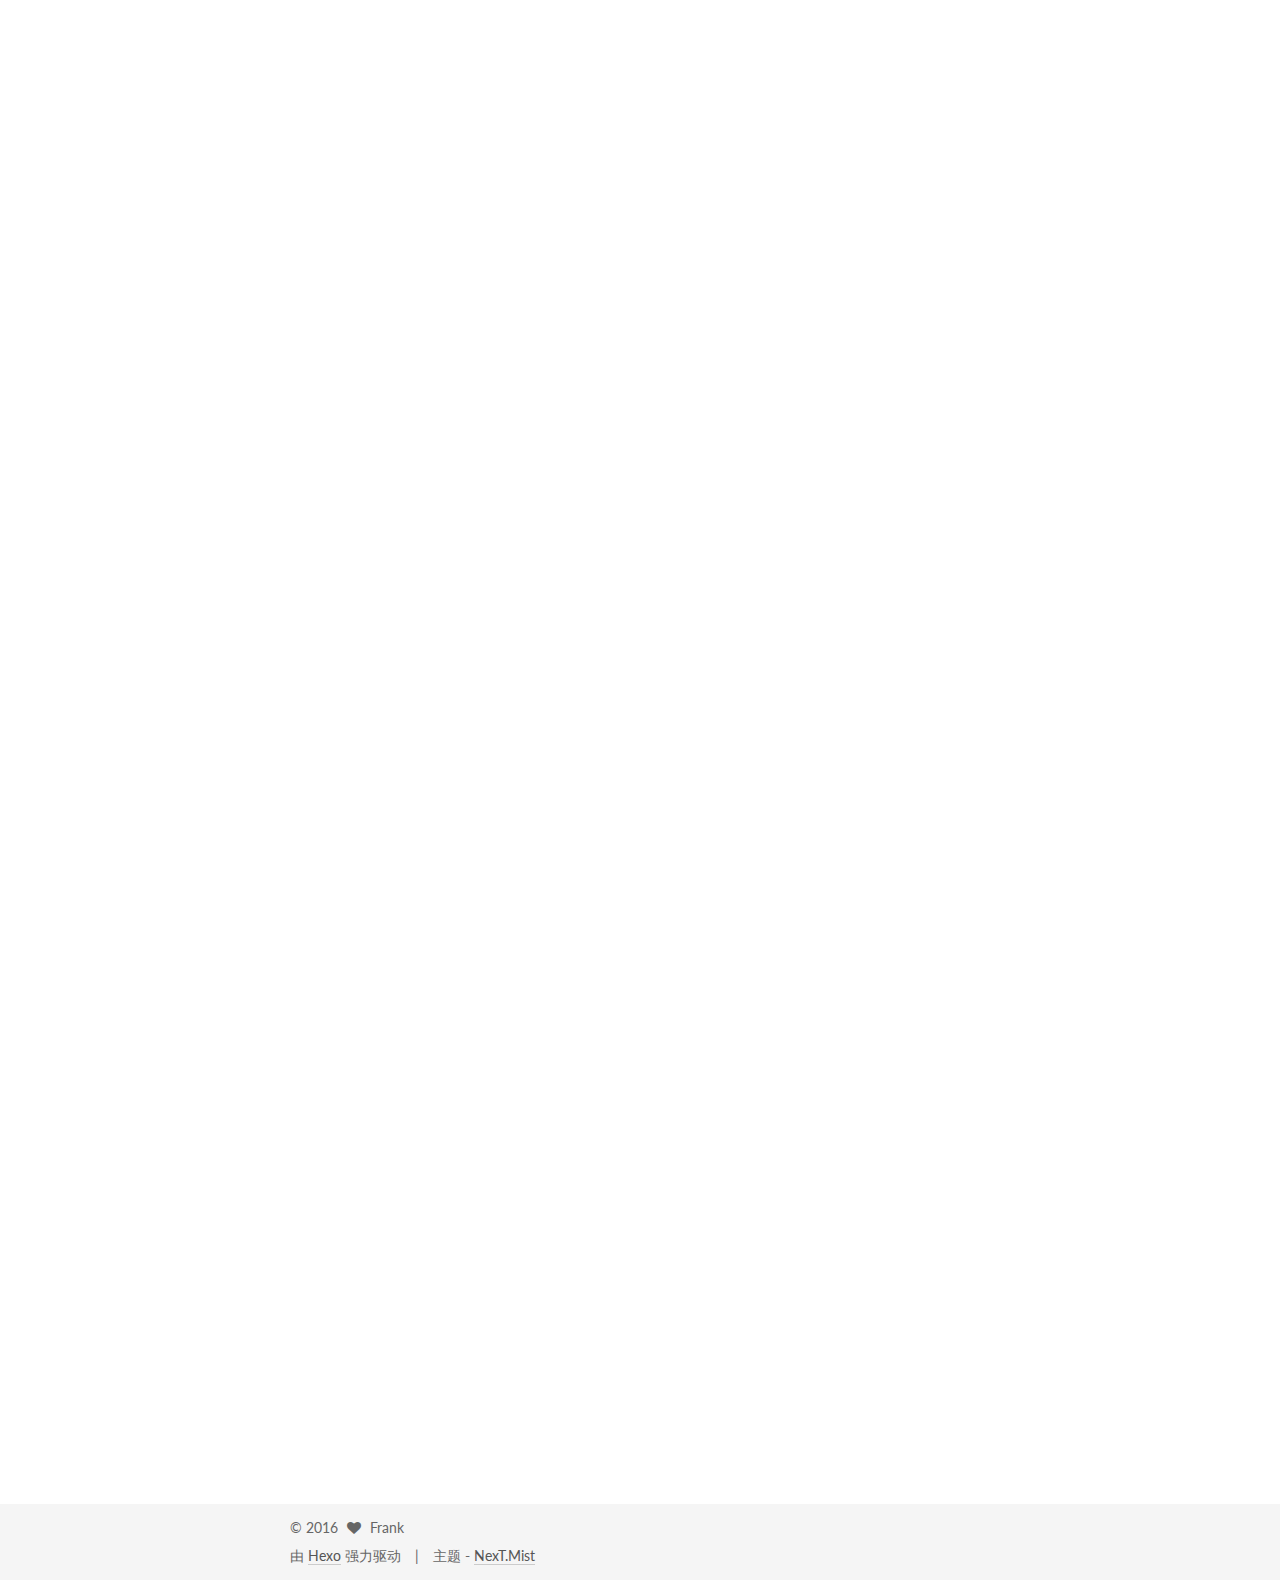
<file: 2016/07/18/idea_spring_restfulapi/index.html>
<!doctype html>



  


<html class="theme-next mist use-motion">
<head>
  <meta charset="UTF-8"/>
<meta http-equiv="X-UA-Compatible" content="IE=edge,chrome=1" />
<meta name="viewport" content="width=device-width, initial-scale=1, maximum-scale=1"/>



<meta http-equiv="Cache-Control" content="no-transform" />
<meta http-equiv="Cache-Control" content="no-siteapp" />












  
  
  <link href="/vendors/fancybox/source/jquery.fancybox.css?v=2.1.5" rel="stylesheet" type="text/css" />




  
  
  
  

  
    
    
  

  

  

  

  

  
    
    
    <link href="//fonts.googleapis.com/css?family=Lato:300,300italic,400,400italic,700,700italic&subset=latin,latin-ext" rel="stylesheet" type="text/css">
  






<link href="/vendors/font-awesome/css/font-awesome.min.css?v=4.4.0" rel="stylesheet" type="text/css" />

<link href="/css/main.css?v=5.0.1" rel="stylesheet" type="text/css" />


  <meta name="keywords" content="Hexo, NexT" />




  


  <link rel="alternate" href="/atom.xml" title="Frank 的 博客" type="application/atom+xml" />




  <link rel="shortcut icon" type="image/x-icon" href="/favicon.ico?v=5.0.1" />






<meta name="description" content="新建一个 maven 项目点 Next 进入下一页GroupId 和 ArtifactId 填完选 Next 。项目建成后目录结构如下。
配置 pom.xml填入如下内容1234567891011121314151617181920212223242526272829303132333435363738394041424344454647484950515253545556575859606162">
<meta property="og:type" content="article">
<meta property="og:title" content="Intellij IDEA Community 上用 Spring 开发 RestfulAPi 风格的接口">
<meta property="og:url" content="http://yoursite.com/2016/07/18/idea_spring_restfulapi/index.html">
<meta property="og:site_name" content="Frank 的 博客">
<meta property="og:description" content="新建一个 maven 项目点 Next 进入下一页GroupId 和 ArtifactId 填完选 Next 。项目建成后目录结构如下。
配置 pom.xml填入如下内容1234567891011121314151617181920212223242526272829303132333435363738394041424344454647484950515253545556575859606162">
<meta property="og:image" content="http://yoursite.com/images/intellijideaspringrestfulapi-0.png">
<meta property="og:image" content="http://yoursite.com/images/intellijideaspringrestfulapi-1.png">
<meta property="og:image" content="http://yoursite.com/images/intellijideaspringrestfulapi-1@2x.png">
<meta property="og:image" content="http://yoursite.com/images/intellijideaspringrestfulapi-3@2x.png">
<meta property="og:image" content="http://yoursite.com/images/intellijideaspringrestfulapi-4@2x.png">
<meta property="og:image" content="http://yoursite.com/images/intellijideaspringrestfulapi-5@2x.png">
<meta property="og:image" content="http://yoursite.com/images/intellijideaspringrestfulapi-6@2x.png">
<meta property="og:image" content="http://yoursite.com/images/intellijidea06.png">
<meta property="og:image" content="http://yoursite.com/images/QQ20160618-0.png">
<meta property="og:image" content="http://yoursite.com/images/intellijideaspringrestfulapi-8@2x.png">
<meta property="og:image" content="http://yoursite.com/images/QQ20160618-3.png">
<meta property="og:updated_time" content="2016-07-17T23:20:19.788Z">
<meta name="twitter:card" content="summary">
<meta name="twitter:title" content="Intellij IDEA Community 上用 Spring 开发 RestfulAPi 风格的接口">
<meta name="twitter:description" content="新建一个 maven 项目点 Next 进入下一页GroupId 和 ArtifactId 填完选 Next 。项目建成后目录结构如下。
配置 pom.xml填入如下内容1234567891011121314151617181920212223242526272829303132333435363738394041424344454647484950515253545556575859606162">
<meta name="twitter:image" content="http://yoursite.com/images/intellijideaspringrestfulapi-0.png">



<script type="text/javascript" id="hexo.configuration">
  var NexT = window.NexT || {};
  var CONFIG = {
    scheme: 'Mist',
    sidebar: {"position":"left","display":"post"},
    fancybox: true,
    motion: true,
    duoshuo: {
      userId: 0,
      author: '博主'
    }
  };
</script>




  <link rel="canonical" href="http://yoursite.com/2016/07/18/idea_spring_restfulapi/"/>

  <title> Intellij IDEA Community 上用 Spring 开发 RestfulAPi 风格的接口 | Frank 的 博客 </title>
</head>

<body itemscope itemtype="http://schema.org/WebPage" lang="zh-Hans">

  



  <script type="text/javascript">
    var _hmt = _hmt || [];
    (function() {
      var hm = document.createElement("script");
      hm.src = "//hm.baidu.com/hm.js?b813aab673487dc5a0574c84562e2852";
      var s = document.getElementsByTagName("script")[0];
      s.parentNode.insertBefore(hm, s);
    })();
  </script>








  
  
    
  

  <div class="container one-collumn sidebar-position-left page-post-detail ">
    <div class="headband"></div>

    <header id="header" class="header" itemscope itemtype="http://schema.org/WPHeader">
      <div class="header-inner"><div class="site-meta ">
  

  <div class="custom-logo-site-title">
    <a href="/"  class="brand" rel="start">
      <span class="logo-line-before"><i></i></span>
      <span class="site-title">Frank 的 博客</span>
      <span class="logo-line-after"><i></i></span>
    </a>
  </div>
  <p class="site-subtitle"></p>
</div>

<div class="site-nav-toggle">
  <button>
    <span class="btn-bar"></span>
    <span class="btn-bar"></span>
    <span class="btn-bar"></span>
  </button>
</div>

<nav class="site-nav">
  

  
    <ul id="menu" class="menu">
      
        
        <li class="menu-item menu-item-home">
          <a href="/" rel="section">
            
              <i class="menu-item-icon fa fa-fw fa-home"></i> <br />
            
            首页
          </a>
        </li>
      
        
        <li class="menu-item menu-item-archives">
          <a href="/archives" rel="section">
            
              <i class="menu-item-icon fa fa-fw fa-archive"></i> <br />
            
            归档
          </a>
        </li>
      
        
        <li class="menu-item menu-item-tags">
          <a href="/tags" rel="section">
            
              <i class="menu-item-icon fa fa-fw fa-tags"></i> <br />
            
            标签
          </a>
        </li>
      

      
    </ul>
  

  
</nav>

 </div>
    </header>

    <main id="main" class="main">
      <div class="main-inner">
        <div class="content-wrap">
          <div id="content" class="content">
            

  <div id="posts" class="posts-expand">
    

  
  

  
  
  

  <article class="post post-type-normal " itemscope itemtype="http://schema.org/Article">

    
      <header class="post-header">

        
        
          <h1 class="post-title" itemprop="name headline">
            
            
              
                Intellij IDEA Community 上用 Spring 开发 RestfulAPi 风格的接口
              
            
          </h1>
        

        <div class="post-meta">
          <span class="post-time">
            <span class="post-meta-item-icon">
              <i class="fa fa-calendar-o"></i>
            </span>
            <span class="post-meta-item-text">发表于</span>
            <time itemprop="dateCreated" datetime="2016-07-18T08:23:25+08:00" content="2016-07-18">
              2016-07-18
            </time>
          </span>

          

          
            
              <span class="post-comments-count">
                &nbsp; | &nbsp;
                <a href="/2016/07/18/idea_spring_restfulapi/#comments" itemprop="discussionUrl">
                  <span class="post-comments-count ds-thread-count" data-thread-key="2016/07/18/idea_spring_restfulapi/" itemprop="commentsCount"></span>
                </a>
              </span>
            
          

          

          
          
             <span id="/2016/07/18/idea_spring_restfulapi/" class="leancloud_visitors" data-flag-title="Intellij IDEA Community 上用 Spring 开发 RestfulAPi 风格的接口">
               &nbsp; | &nbsp;
               <span class="post-meta-item-icon">
                 <i class="fa fa-eye"></i>
               </span>
               <span class="post-meta-item-text">阅读次数 </span>
               <span class="leancloud-visitors-count"></span>
              </span>
          

          
        </div>
      </header>
    


    <div class="post-body" itemprop="articleBody">

      
      

      
        <h4 id="新建一个-maven-项目"><a href="#新建一个-maven-项目" class="headerlink" title="新建一个 maven 项目"></a>新建一个 maven 项目</h4><p><img src="/images/intellijideaspringrestfulapi-0.png" alt=""><br>点 <strong>Next</strong> 进入下一页<br><img src="/images/intellijideaspringrestfulapi-1.png" alt=""><br>GroupId 和 ArtifactId 填完选 <strong>Next</strong> 。项目建成后目录结构如下。<br><img src="/images/intellijideaspringrestfulapi-1@2x.png" alt=""></p>
<h4 id="配置-pom-xml"><a href="#配置-pom-xml" class="headerlink" title="配置 pom.xml"></a>配置 pom.xml</h4><p>填入如下内容<br><figure class="highlight xml"><table><tr><td class="gutter"><pre><div class="line">1</div><div class="line">2</div><div class="line">3</div><div class="line">4</div><div class="line">5</div><div class="line">6</div><div class="line">7</div><div class="line">8</div><div class="line">9</div><div class="line">10</div><div class="line">11</div><div class="line">12</div><div class="line">13</div><div class="line">14</div><div class="line">15</div><div class="line">16</div><div class="line">17</div><div class="line">18</div><div class="line">19</div><div class="line">20</div><div class="line">21</div><div class="line">22</div><div class="line">23</div><div class="line">24</div><div class="line">25</div><div class="line">26</div><div class="line">27</div><div class="line">28</div><div class="line">29</div><div class="line">30</div><div class="line">31</div><div class="line">32</div><div class="line">33</div><div class="line">34</div><div class="line">35</div><div class="line">36</div><div class="line">37</div><div class="line">38</div><div class="line">39</div><div class="line">40</div><div class="line">41</div><div class="line">42</div><div class="line">43</div><div class="line">44</div><div class="line">45</div><div class="line">46</div><div class="line">47</div><div class="line">48</div><div class="line">49</div><div class="line">50</div><div class="line">51</div><div class="line">52</div><div class="line">53</div><div class="line">54</div><div class="line">55</div><div class="line">56</div><div class="line">57</div><div class="line">58</div><div class="line">59</div><div class="line">60</div><div class="line">61</div><div class="line">62</div><div class="line">63</div><div class="line">64</div><div class="line">65</div><div class="line">66</div><div class="line">67</div><div class="line">68</div><div class="line">69</div><div class="line">70</div><div class="line">71</div><div class="line">72</div><div class="line">73</div><div class="line">74</div><div class="line">75</div><div class="line">76</div><div class="line">77</div><div class="line">78</div><div class="line">79</div><div class="line">80</div><div class="line">81</div><div class="line">82</div><div class="line">83</div><div class="line">84</div><div class="line">85</div><div class="line">86</div><div class="line">87</div><div class="line">88</div><div class="line">89</div><div class="line">90</div><div class="line">91</div><div class="line">92</div><div class="line">93</div><div class="line">94</div><div class="line">95</div><div class="line">96</div><div class="line">97</div><div class="line">98</div><div class="line">99</div><div class="line">100</div><div class="line">101</div><div class="line">102</div><div class="line">103</div><div class="line">104</div><div class="line">105</div><div class="line">106</div><div class="line">107</div><div class="line">108</div><div class="line">109</div><div class="line">110</div><div class="line">111</div><div class="line">112</div><div class="line">113</div><div class="line">114</div><div class="line">115</div><div class="line">116</div><div class="line">117</div><div class="line">118</div></pre></td><td class="code"><pre><div class="line">&lt;?xml version="1.0" encoding="UTF-8"?&gt;</div><div class="line"><span class="tag">&lt;<span class="name">project</span> <span class="attr">xmlns</span>=<span class="string">"http://maven.apache.org/POM/4.0.0"</span></span></div><div class="line">         <span class="attr">xmlns:xsi</span>=<span class="string">"http://www.w3.org/2001/XMLSchema-instance"</span></div><div class="line">         <span class="attr">xsi:schemaLocation</span>=<span class="string">"http://maven.apache.org/POM/4.0.0 http://maven.apache.org/xsd/maven-4.0.0.xsd"</span>&gt;</div><div class="line">    <span class="tag">&lt;<span class="name">modelVersion</span>&gt;</span>4.0.0<span class="tag">&lt;/<span class="name">modelVersion</span>&gt;</span></div><div class="line"></div><div class="line">    <span class="tag">&lt;<span class="name">groupId</span>&gt;</span>HelloWorld<span class="tag">&lt;/<span class="name">groupId</span>&gt;</span></div><div class="line">    <span class="tag">&lt;<span class="name">artifactId</span>&gt;</span>HelloWorld<span class="tag">&lt;/<span class="name">artifactId</span>&gt;</span></div><div class="line">    <span class="tag">&lt;<span class="name">version</span>&gt;</span>1.0-SNAPSHOT<span class="tag">&lt;/<span class="name">version</span>&gt;</span></div><div class="line"></div><div class="line">    <span class="tag">&lt;<span class="name">packaging</span>&gt;</span>war<span class="tag">&lt;/<span class="name">packaging</span>&gt;</span></div><div class="line"></div><div class="line">    <span class="tag">&lt;<span class="name">properties</span>&gt;</span></div><div class="line">        <span class="tag">&lt;<span class="name">project.build.sourceEncoding</span>&gt;</span>UTF-8<span class="tag">&lt;/<span class="name">project.build.sourceEncoding</span>&gt;</span></div><div class="line">        <span class="tag">&lt;<span class="name">java.version</span>&gt;</span>1.7<span class="tag">&lt;/<span class="name">java.version</span>&gt;</span></div><div class="line">        <span class="tag">&lt;<span class="name">maven.compiler.plugin</span>&gt;</span>2.3.2<span class="tag">&lt;/<span class="name">maven.compiler.plugin</span>&gt;</span></div><div class="line">        <span class="tag">&lt;<span class="name">spring.version</span>&gt;</span>4.0.0.RELEASE<span class="tag">&lt;/<span class="name">spring.version</span>&gt;</span></div><div class="line">    <span class="tag">&lt;/<span class="name">properties</span>&gt;</span></div><div class="line"></div><div class="line">    <span class="tag">&lt;<span class="name">dependencies</span>&gt;</span></div><div class="line">        <span class="tag">&lt;<span class="name">dependency</span>&gt;</span></div><div class="line">            <span class="tag">&lt;<span class="name">groupId</span>&gt;</span>junit<span class="tag">&lt;/<span class="name">groupId</span>&gt;</span></div><div class="line">            <span class="tag">&lt;<span class="name">artifactId</span>&gt;</span>junit<span class="tag">&lt;/<span class="name">artifactId</span>&gt;</span></div><div class="line">            <span class="tag">&lt;<span class="name">version</span>&gt;</span>4.11<span class="tag">&lt;/<span class="name">version</span>&gt;</span></div><div class="line">            <span class="tag">&lt;<span class="name">scope</span>&gt;</span>test<span class="tag">&lt;/<span class="name">scope</span>&gt;</span></div><div class="line">        <span class="tag">&lt;/<span class="name">dependency</span>&gt;</span></div><div class="line">        <span class="tag">&lt;<span class="name">dependency</span>&gt;</span></div><div class="line">            <span class="tag">&lt;<span class="name">groupId</span>&gt;</span>org.springframework<span class="tag">&lt;/<span class="name">groupId</span>&gt;</span></div><div class="line">            <span class="tag">&lt;<span class="name">artifactId</span>&gt;</span>spring-core<span class="tag">&lt;/<span class="name">artifactId</span>&gt;</span></div><div class="line">            <span class="tag">&lt;<span class="name">version</span>&gt;</span>$&#123;spring.version&#125;<span class="tag">&lt;/<span class="name">version</span>&gt;</span></div><div class="line">        <span class="tag">&lt;/<span class="name">dependency</span>&gt;</span></div><div class="line"></div><div class="line">        <span class="tag">&lt;<span class="name">dependency</span>&gt;</span></div><div class="line">            <span class="tag">&lt;<span class="name">groupId</span>&gt;</span>org.springframework<span class="tag">&lt;/<span class="name">groupId</span>&gt;</span></div><div class="line">            <span class="tag">&lt;<span class="name">artifactId</span>&gt;</span>spring-context<span class="tag">&lt;/<span class="name">artifactId</span>&gt;</span></div><div class="line">            <span class="tag">&lt;<span class="name">version</span>&gt;</span>$&#123;spring.version&#125;<span class="tag">&lt;/<span class="name">version</span>&gt;</span></div><div class="line">        <span class="tag">&lt;/<span class="name">dependency</span>&gt;</span></div><div class="line"></div><div class="line">        <span class="tag">&lt;<span class="name">dependency</span>&gt;</span></div><div class="line">            <span class="tag">&lt;<span class="name">groupId</span>&gt;</span>org.springframework<span class="tag">&lt;/<span class="name">groupId</span>&gt;</span></div><div class="line">            <span class="tag">&lt;<span class="name">artifactId</span>&gt;</span>spring-beans<span class="tag">&lt;/<span class="name">artifactId</span>&gt;</span></div><div class="line">            <span class="tag">&lt;<span class="name">version</span>&gt;</span>$&#123;spring.version&#125;<span class="tag">&lt;/<span class="name">version</span>&gt;</span></div><div class="line">        <span class="tag">&lt;/<span class="name">dependency</span>&gt;</span></div><div class="line"></div><div class="line">        <span class="tag">&lt;<span class="name">dependency</span>&gt;</span></div><div class="line">            <span class="tag">&lt;<span class="name">groupId</span>&gt;</span>org.springframework<span class="tag">&lt;/<span class="name">groupId</span>&gt;</span></div><div class="line">            <span class="tag">&lt;<span class="name">artifactId</span>&gt;</span>spring-web<span class="tag">&lt;/<span class="name">artifactId</span>&gt;</span></div><div class="line">            <span class="tag">&lt;<span class="name">version</span>&gt;</span>$&#123;spring.version&#125;<span class="tag">&lt;/<span class="name">version</span>&gt;</span></div><div class="line">        <span class="tag">&lt;/<span class="name">dependency</span>&gt;</span></div><div class="line"></div><div class="line">        <span class="tag">&lt;<span class="name">dependency</span>&gt;</span></div><div class="line">            <span class="tag">&lt;<span class="name">groupId</span>&gt;</span>org.springframework<span class="tag">&lt;/<span class="name">groupId</span>&gt;</span></div><div class="line">            <span class="tag">&lt;<span class="name">artifactId</span>&gt;</span>spring-webmvc<span class="tag">&lt;/<span class="name">artifactId</span>&gt;</span></div><div class="line">            <span class="tag">&lt;<span class="name">version</span>&gt;</span>$&#123;spring.version&#125;<span class="tag">&lt;/<span class="name">version</span>&gt;</span></div><div class="line">        <span class="tag">&lt;/<span class="name">dependency</span>&gt;</span></div><div class="line"></div><div class="line">        <span class="tag">&lt;<span class="name">dependency</span>&gt;</span></div><div class="line">            <span class="tag">&lt;<span class="name">groupId</span>&gt;</span>org.springframework<span class="tag">&lt;/<span class="name">groupId</span>&gt;</span></div><div class="line">            <span class="tag">&lt;<span class="name">artifactId</span>&gt;</span>spring-jms<span class="tag">&lt;/<span class="name">artifactId</span>&gt;</span></div><div class="line">            <span class="tag">&lt;<span class="name">version</span>&gt;</span>$&#123;spring.version&#125;<span class="tag">&lt;/<span class="name">version</span>&gt;</span></div><div class="line">        <span class="tag">&lt;/<span class="name">dependency</span>&gt;</span></div><div class="line"></div><div class="line">        <span class="tag">&lt;<span class="name">dependency</span>&gt;</span></div><div class="line">            <span class="tag">&lt;<span class="name">groupId</span>&gt;</span>org.springframework<span class="tag">&lt;/<span class="name">groupId</span>&gt;</span></div><div class="line">            <span class="tag">&lt;<span class="name">artifactId</span>&gt;</span>spring-orm<span class="tag">&lt;/<span class="name">artifactId</span>&gt;</span></div><div class="line">            <span class="tag">&lt;<span class="name">version</span>&gt;</span>$&#123;spring.version&#125;<span class="tag">&lt;/<span class="name">version</span>&gt;</span></div><div class="line">        <span class="tag">&lt;/<span class="name">dependency</span>&gt;</span></div><div class="line"></div><div class="line">        <span class="tag">&lt;<span class="name">dependency</span>&gt;</span></div><div class="line">            <span class="tag">&lt;<span class="name">groupId</span>&gt;</span>org.springframework<span class="tag">&lt;/<span class="name">groupId</span>&gt;</span></div><div class="line">            <span class="tag">&lt;<span class="name">artifactId</span>&gt;</span>spring-oxm<span class="tag">&lt;/<span class="name">artifactId</span>&gt;</span></div><div class="line">            <span class="tag">&lt;<span class="name">version</span>&gt;</span>$&#123;spring.version&#125;<span class="tag">&lt;/<span class="name">version</span>&gt;</span></div><div class="line">        <span class="tag">&lt;/<span class="name">dependency</span>&gt;</span></div><div class="line"></div><div class="line">        <span class="tag">&lt;<span class="name">dependency</span>&gt;</span></div><div class="line">            <span class="tag">&lt;<span class="name">groupId</span>&gt;</span>org.springframework<span class="tag">&lt;/<span class="name">groupId</span>&gt;</span></div><div class="line">            <span class="tag">&lt;<span class="name">artifactId</span>&gt;</span>spring-test<span class="tag">&lt;/<span class="name">artifactId</span>&gt;</span></div><div class="line">            <span class="tag">&lt;<span class="name">version</span>&gt;</span>$&#123;spring.version&#125;<span class="tag">&lt;/<span class="name">version</span>&gt;</span></div><div class="line">        <span class="tag">&lt;/<span class="name">dependency</span>&gt;</span></div><div class="line"></div><div class="line">        <span class="tag">&lt;<span class="name">dependency</span>&gt;</span></div><div class="line">            <span class="tag">&lt;<span class="name">groupId</span>&gt;</span>log4j<span class="tag">&lt;/<span class="name">groupId</span>&gt;</span></div><div class="line">            <span class="tag">&lt;<span class="name">artifactId</span>&gt;</span>log4j<span class="tag">&lt;/<span class="name">artifactId</span>&gt;</span></div><div class="line">            <span class="tag">&lt;<span class="name">version</span>&gt;</span>1.2.17<span class="tag">&lt;/<span class="name">version</span>&gt;</span></div><div class="line">        <span class="tag">&lt;/<span class="name">dependency</span>&gt;</span></div><div class="line"></div><div class="line">        <span class="tag">&lt;<span class="name">dependency</span>&gt;</span></div><div class="line">            <span class="tag">&lt;<span class="name">groupId</span>&gt;</span>org.slf4j<span class="tag">&lt;/<span class="name">groupId</span>&gt;</span></div><div class="line">            <span class="tag">&lt;<span class="name">artifactId</span>&gt;</span>slf4j-api<span class="tag">&lt;/<span class="name">artifactId</span>&gt;</span></div><div class="line">            <span class="tag">&lt;<span class="name">version</span>&gt;</span>1.7.2<span class="tag">&lt;/<span class="name">version</span>&gt;</span></div><div class="line">            <span class="tag">&lt;<span class="name">type</span>&gt;</span>jar<span class="tag">&lt;/<span class="name">type</span>&gt;</span></div><div class="line">        <span class="tag">&lt;/<span class="name">dependency</span>&gt;</span></div><div class="line"></div><div class="line">        <span class="tag">&lt;<span class="name">dependency</span>&gt;</span></div><div class="line">            <span class="tag">&lt;<span class="name">groupId</span>&gt;</span>com.google.code.gson<span class="tag">&lt;/<span class="name">groupId</span>&gt;</span></div><div class="line">            <span class="tag">&lt;<span class="name">artifactId</span>&gt;</span>gson<span class="tag">&lt;/<span class="name">artifactId</span>&gt;</span></div><div class="line">            <span class="tag">&lt;<span class="name">version</span>&gt;</span>2.2.2<span class="tag">&lt;/<span class="name">version</span>&gt;</span></div><div class="line">        <span class="tag">&lt;/<span class="name">dependency</span>&gt;</span></div><div class="line">    <span class="tag">&lt;/<span class="name">dependencies</span>&gt;</span></div><div class="line"></div><div class="line">    <span class="tag">&lt;<span class="name">build</span>&gt;</span></div><div class="line">        <span class="tag">&lt;<span class="name">plugins</span>&gt;</span></div><div class="line">            <span class="tag">&lt;<span class="name">plugin</span>&gt;</span></div><div class="line">                <span class="tag">&lt;<span class="name">groupId</span>&gt;</span>org.apache.maven.plugins<span class="tag">&lt;/<span class="name">groupId</span>&gt;</span></div><div class="line">                <span class="tag">&lt;<span class="name">artifactId</span>&gt;</span>maven-compiler-plugin<span class="tag">&lt;/<span class="name">artifactId</span>&gt;</span></div><div class="line">                <span class="tag">&lt;<span class="name">configuration</span>&gt;</span></div><div class="line">                    <span class="tag">&lt;<span class="name">source</span>&gt;</span>$&#123;java.version&#125;<span class="tag">&lt;/<span class="name">source</span>&gt;</span></div><div class="line">                    <span class="tag">&lt;<span class="name">target</span>&gt;</span>$&#123;java.version&#125;<span class="tag">&lt;/<span class="name">target</span>&gt;</span></div><div class="line">                <span class="tag">&lt;/<span class="name">configuration</span>&gt;</span></div><div class="line">            <span class="tag">&lt;/<span class="name">plugin</span>&gt;</span></div><div class="line">        <span class="tag">&lt;/<span class="name">plugins</span>&gt;</span></div><div class="line">        <span class="tag">&lt;<span class="name">finalName</span>&gt;</span>Hello<span class="tag">&lt;/<span class="name">finalName</span>&gt;</span></div><div class="line">        <span class="tag">&lt;<span class="name">defaultGoal</span>&gt;</span>install<span class="tag">&lt;/<span class="name">defaultGoal</span>&gt;</span></div><div class="line"></div><div class="line"></div><div class="line">    <span class="tag">&lt;/<span class="name">build</span>&gt;</span></div><div class="line"></div><div class="line"><span class="tag">&lt;/<span class="name">project</span>&gt;</span></div></pre></td></tr></table></figure></p>
<h4 id="新建-Controller"><a href="#新建-Controller" class="headerlink" title="新建 Controller"></a>新建 Controller</h4><p>在 src/main/java/ 目录下新建类 ，比如是 One.java。<br><img src="/images/intellijideaspringrestfulapi-3@2x.png" alt=""><br>给类 One 注解 @Controller ，然后输入下面的代码。<br><figure class="highlight java"><table><tr><td class="gutter"><pre><div class="line">1</div><div class="line">2</div><div class="line">3</div><div class="line">4</div><div class="line">5</div><div class="line">6</div><div class="line">7</div><div class="line">8</div><div class="line">9</div><div class="line">10</div><div class="line">11</div><div class="line">12</div><div class="line">13</div><div class="line">14</div><div class="line">15</div><div class="line">16</div><div class="line">17</div><div class="line">18</div><div class="line">19</div><div class="line">20</div><div class="line">21</div><div class="line">22</div><div class="line">23</div><div class="line">24</div><div class="line">25</div><div class="line">26</div><div class="line">27</div><div class="line">28</div><div class="line">29</div><div class="line">30</div><div class="line">31</div><div class="line">32</div><div class="line">33</div><div class="line">34</div><div class="line">35</div><div class="line">36</div><div class="line">37</div><div class="line">38</div><div class="line">39</div><div class="line">40</div><div class="line">41</div><div class="line">42</div><div class="line">43</div><div class="line">44</div><div class="line">45</div><div class="line">46</div><div class="line">47</div><div class="line">48</div><div class="line">49</div><div class="line">50</div><div class="line">51</div><div class="line">52</div><div class="line">53</div><div class="line">54</div></pre></td><td class="code"><pre><div class="line"><span class="meta">@Controller</span></div><div class="line"><span class="keyword">public</span> <span class="class"><span class="keyword">class</span> <span class="title">One</span> </span>&#123;</div><div class="line"></div><div class="line"></div><div class="line">    Logger logger = LoggerFactory.getLogger(One.class);</div><div class="line"></div><div class="line"></div><div class="line">    <span class="meta">@RequestMapping</span>(value = <span class="string">"/one"</span>, method = RequestMethod.GET)</div><div class="line"></div><div class="line">    <span class="keyword">public</span></div><div class="line">    <span class="meta">@ResponseBody</span></div><div class="line">    <span class="function">String <span class="title">displayTemplateJSON</span><span class="params">()</span> <span class="keyword">throws</span> Exception </span>&#123;</div><div class="line"></div><div class="line">        logger.info(<span class="string">"displayTemplateJSON() method invoked."</span>);</div><div class="line">        Map&lt;String, Object&gt; dataStructure = <span class="keyword">new</span> HashMap&lt;&gt;();</div><div class="line">        Map&lt;String, Object&gt; data = <span class="keyword">new</span> HashMap&lt;&gt;();</div><div class="line">        Gson gson = <span class="keyword">new</span> Gson();</div><div class="line"></div><div class="line"><span class="comment">// build a simple data structure</span></div><div class="line">        dataStructure.put(<span class="string">"dataStructure"</span>, getStructure());</div><div class="line">        logger.info(<span class="string">"displayTemplateJSON(), building data structure."</span>);</div><div class="line"></div><div class="line"><span class="comment">// convert Map to JSON</span></div><div class="line">        String json = gson.toJson(dataStructure, Map.class);</div><div class="line">        logger.info(<span class="string">"displayTemplateJSON(), converting data structure to JSON."</span>);</div><div class="line"></div><div class="line">        <span class="keyword">if</span> (json != <span class="keyword">null</span>) &#123;</div><div class="line">            logger.info(<span class="string">"displayTemplateJSON(), returning data structure as JSON."</span>);</div><div class="line">            <span class="keyword">return</span> json;</div><div class="line">        &#125;</div><div class="line"></div><div class="line">        <span class="keyword">return</span> <span class="string">"\"&#123; \"No data foundl.\"&#125;\""</span>;</div><div class="line">    &#125;</div><div class="line"></div><div class="line">    <span class="function"><span class="keyword">private</span> Map&lt;String, Object&gt; <span class="title">getStructure</span><span class="params">()</span> </span>&#123;</div><div class="line">        Map&lt;String, Object&gt; data = <span class="keyword">new</span> HashMap&lt;&gt;();</div><div class="line">        data.put(<span class="string">"Task"</span>, <span class="string">"Learn Spring Rest Web Services."</span>);</div><div class="line">        data.put(<span class="string">"Company"</span>, <span class="string">"Example Inc."</span>);</div><div class="line"></div><div class="line">        List&lt;String&gt; requestTypes = <span class="keyword">new</span> ArrayList&lt;&gt;();</div><div class="line">        requestTypes.add(<span class="string">"RequestTypeOne"</span>);</div><div class="line">        requestTypes.add(<span class="string">"RequestTypeTwo"</span>);</div><div class="line">        requestTypes.add(<span class="string">"RequestTypeThree"</span>);</div><div class="line">        requestTypes.add(<span class="string">"RequestTypeFour"</span>);</div><div class="line">        requestTypes.add(<span class="string">"RequestTypeFive"</span>);</div><div class="line">        requestTypes.add(<span class="string">"RequestTypeSix"</span>);</div><div class="line">        requestTypes.add(<span class="string">"RequestTypeSeven"</span>);</div><div class="line">        requestTypes.add(<span class="string">"RequestTypeEight"</span>);</div><div class="line">        data.put(<span class="string">"RequestTypes"</span>, requestTypes);</div><div class="line"></div><div class="line">        logger.info(<span class="string">"displayTemplateJSON(), data structure is: &#123;&#125;"</span>, data);</div><div class="line">        <span class="keyword">return</span> data;</div><div class="line">    &#125;</div><div class="line">&#125;</div></pre></td></tr></table></figure></p>
<p>为了确保 Spring 知道你的 MVC Controller  ，还需要新建 类 WebConfg ，加上注解  @Configuration、@EnableWebMvc 、 @ComponentScan，如下图。<br><img src="/images/intellijideaspringrestfulapi-4@2x.png" alt=""></p>
<h4 id="添加日志输出工具"><a href="#添加日志输出工具" class="headerlink" title="添加日志输出工具"></a>添加日志输出工具</h4><p>为了能输出日志，在 <strong> src/main/resources</strong> 下新建文件 <strong>log4j.properties</strong><br><img src="/images/intellijideaspringrestfulapi-5@2x.png" alt=""><br>其中代码如下<br><figure class="highlight plain"><table><tr><td class="gutter"><pre><div class="line">1</div><div class="line">2</div><div class="line">3</div><div class="line">4</div><div class="line">5</div><div class="line">6</div><div class="line">7</div><div class="line">8</div></pre></td><td class="code"><pre><div class="line"># Root logger option</div><div class="line">log4j.rootLogger=INFO, stdout</div><div class="line"></div><div class="line"># Direct log messages to stdout</div><div class="line">log4j.appender.stdout=org.apache.log4j.ConsoleAppender</div><div class="line">log4j.appender.stdout.Target=System.out</div><div class="line">log4j.appender.stdout.layout=org.apache.log4j.PatternLayout</div><div class="line">log4j.appender.stdout.layout.ConversionPattern=%d&#123;yyyy-MM-dd HH:mm:ss&#125; %-5p %c&#123;1&#125;:%L - %m%n</div></pre></td></tr></table></figure></p>
<h4 id="配置-web-xml"><a href="#配置-web-xml" class="headerlink" title="配置 web.xml"></a>配置 web.xml</h4><p>还需要在  <strong> src/main/webapp/WEB-INF/</strong> 下新建 <strong>web.xml </strong>配置文件，如下图<br><img src="/images/intellijideaspringrestfulapi-6@2x.png" alt=""><br>其中代码如下<br><figure class="highlight xml"><table><tr><td class="gutter"><pre><div class="line">1</div><div class="line">2</div><div class="line">3</div><div class="line">4</div><div class="line">5</div><div class="line">6</div><div class="line">7</div><div class="line">8</div><div class="line">9</div><div class="line">10</div><div class="line">11</div><div class="line">12</div><div class="line">13</div><div class="line">14</div><div class="line">15</div><div class="line">16</div><div class="line">17</div><div class="line">18</div><div class="line">19</div><div class="line">20</div><div class="line">21</div><div class="line">22</div><div class="line">23</div><div class="line">24</div><div class="line">25</div><div class="line">26</div></pre></td><td class="code"><pre><div class="line">&lt;?xml version="1.0" ?&gt;</div><div class="line"><span class="tag">&lt;<span class="name">web-app</span> <span class="attr">xmlns</span>=<span class="string">"http://java.sun.com/xml/ns/javaee"</span></span></div><div class="line">         <span class="attr">xmlns:xsi</span>=<span class="string">"http://www.w3.org/2001/XMLSchema-instance"</span></div><div class="line">         <span class="attr">xsi:schemaLocation</span>=<span class="string">"http://java.sun.com/xml/ns/javaee http://java.sun.com/xml/ns/javaee/web-app_3_0.xsd"</span></div><div class="line">         <span class="attr">version</span>=<span class="string">"3.0"</span>&gt;</div><div class="line"></div><div class="line">    <span class="tag">&lt;<span class="name">display-name</span>&gt;</span>Web Application<span class="tag">&lt;/<span class="name">display-name</span>&gt;</span></div><div class="line">    <span class="tag">&lt;<span class="name">servlet</span>&gt;</span></div><div class="line">        <span class="tag">&lt;<span class="name">servlet-name</span>&gt;</span>myServlet<span class="tag">&lt;/<span class="name">servlet-name</span>&gt;</span></div><div class="line">        <span class="tag">&lt;<span class="name">servlet-class</span>&gt;</span>org.springframework.web.servlet.DispatcherServlet<span class="tag">&lt;/<span class="name">servlet-class</span>&gt;</span></div><div class="line">        <span class="tag">&lt;<span class="name">init-param</span>&gt;</span></div><div class="line">            <span class="tag">&lt;<span class="name">param-name</span>&gt;</span>contextClass<span class="tag">&lt;/<span class="name">param-name</span>&gt;</span></div><div class="line">            <span class="tag">&lt;<span class="name">param-value</span>&gt;</span>org.springframework.web.context.support.AnnotationConfigWebApplicationContext<span class="tag">&lt;/<span class="name">param-value</span>&gt;</span></div><div class="line">        <span class="tag">&lt;/<span class="name">init-param</span>&gt;</span></div><div class="line">        <span class="tag">&lt;<span class="name">init-param</span>&gt;</span></div><div class="line">            <span class="tag">&lt;<span class="name">param-name</span>&gt;</span>contextConfigLocation<span class="tag">&lt;/<span class="name">param-name</span>&gt;</span></div><div class="line">            <span class="tag">&lt;<span class="name">param-value</span>&gt;</span>com.frankfancode.helloworld.WebConfig<span class="tag">&lt;/<span class="name">param-value</span>&gt;</span></div><div class="line">        <span class="tag">&lt;/<span class="name">init-param</span>&gt;</span></div><div class="line">        <span class="tag">&lt;<span class="name">load-on-startup</span>&gt;</span>1<span class="tag">&lt;/<span class="name">load-on-startup</span>&gt;</span></div><div class="line">    <span class="tag">&lt;/<span class="name">servlet</span>&gt;</span></div><div class="line"></div><div class="line">    <span class="tag">&lt;<span class="name">servlet-mapping</span>&gt;</span></div><div class="line">        <span class="tag">&lt;<span class="name">servlet-name</span>&gt;</span>myServlet<span class="tag">&lt;/<span class="name">servlet-name</span>&gt;</span></div><div class="line">        <span class="tag">&lt;<span class="name">url-pattern</span>&gt;</span>/<span class="tag">&lt;/<span class="name">url-pattern</span>&gt;</span></div><div class="line">    <span class="tag">&lt;/<span class="name">servlet-mapping</span>&gt;</span></div><div class="line"><span class="tag">&lt;/<span class="name">web-app</span>&gt;</span></div></pre></td></tr></table></figure></p>
<h4 id="添加-tomcat-的支持"><a href="#添加-tomcat-的支持" class="headerlink" title="添加 tomcat 的支持"></a>添加 tomcat 的支持</h4><p>现在 Spring 项目搭建完成了。IDEA 的 社区版并不能像 收费版那样方便的运行这个项目，还需要手动配置一下。先在 <strong>pom.xml</strong> 中配置支持 tomcat ，如下图。<br><img src="/images/intellijidea06.png" alt=""><br>代码如下<br><figure class="highlight xml"><table><tr><td class="gutter"><pre><div class="line">1</div><div class="line">2</div><div class="line">3</div><div class="line">4</div><div class="line">5</div><div class="line">6</div><div class="line">7</div><div class="line">8</div></pre></td><td class="code"><pre><div class="line"><span class="tag">&lt;<span class="name">plugin</span>&gt;</span></div><div class="line">                <span class="tag">&lt;<span class="name">groupId</span>&gt;</span>org.apache.tomcat.maven<span class="tag">&lt;/<span class="name">groupId</span>&gt;</span></div><div class="line">                <span class="tag">&lt;<span class="name">artifactId</span>&gt;</span>tomcat7-maven-plugin<span class="tag">&lt;/<span class="name">artifactId</span>&gt;</span></div><div class="line">                <span class="tag">&lt;<span class="name">version</span>&gt;</span>2.2<span class="tag">&lt;/<span class="name">version</span>&gt;</span></div><div class="line">                <span class="tag">&lt;<span class="name">configuration</span>&gt;</span></div><div class="line">                    <span class="tag">&lt;<span class="name">path</span>&gt;</span>/HelloWorld<span class="tag">&lt;/<span class="name">path</span>&gt;</span></div><div class="line">                <span class="tag">&lt;/<span class="name">configuration</span>&gt;</span></div><div class="line">            <span class="tag">&lt;/<span class="name">plugin</span>&gt;</span></div></pre></td></tr></table></figure></p>
<p>然后进行运行时的配置，先 点击 <strong>Edit Configurations</strong>，点击 <strong>+</strong> ，再点 <strong>Maven</strong>，在<strong>Command Line</strong> 中输入 <strong>tomcat7:run</strong>。配置如下图 <img src="/images/QQ20160618-0.png" alt=""></p>
<h4 id="成功运行"><a href="#成功运行" class="headerlink" title="成功运行"></a>成功运行</h4><p>回到主页面，点击 运行，然后看到 输出的日志，如下图<br><img src="/images/intellijideaspringrestfulapi-8@2x.png" alt=""><br>点击其中的 网址，然后加上 One 中 @RequestMapping 注解的 <strong>one</strong>，注意这里大小写敏感。看到下图说明配置成功了。<br><img src="/images/QQ20160618-3.png" alt=""></p>
<p>参考文章</p>
<ol>
<li><a href="https://dzone.com/articles/hello-world-restful-web" target="_blank" rel="external">https://dzone.com/articles/hello-world-restful-web</a></li>
<li><a href="http://stackoverflow.com/a/25110179/3587658" target="_blank" rel="external">http://stackoverflow.com/a/25110179/3587658</a></li>
</ol>

      
    </div>

    <div>
      
        

      
    </div>

    <div>
      
        

      
    </div>

    <footer class="post-footer">
      

      
        <div class="post-nav">
          <div class="post-nav-next post-nav-item">
            
              <a href="/2016/07/17/hello-world/" rel="next" title="Hello World">
                <i class="fa fa-chevron-left"></i> Hello World
              </a>
            
          </div>

          <div class="post-nav-prev post-nav-item">
            
              <a href="/2016/07/18/MySql_ZIP_Intsall_on_windows/" rel="prev" title="在 windows 10 上安装 解压缩版 MySql">
                在 windows 10 上安装 解压缩版 MySql <i class="fa fa-chevron-right"></i>
              </a>
            
          </div>
        </div>
      

      
      
    </footer>
  </article>



    <div class="post-spread">
      
    </div>
  </div>


          </div>
          


          
  <div class="comments" id="comments">
    
      <div class="ds-thread" data-thread-key="2016/07/18/idea_spring_restfulapi/"
           data-title="Intellij IDEA Community 上用 Spring 开发 RestfulAPi 风格的接口" data-url="http://yoursite.com/2016/07/18/idea_spring_restfulapi/">
      </div>
    
  </div>


        </div>
        
          
  
  <div class="sidebar-toggle">
    <div class="sidebar-toggle-line-wrap">
      <span class="sidebar-toggle-line sidebar-toggle-line-first"></span>
      <span class="sidebar-toggle-line sidebar-toggle-line-middle"></span>
      <span class="sidebar-toggle-line sidebar-toggle-line-last"></span>
    </div>
  </div>

  <aside id="sidebar" class="sidebar">
    <div class="sidebar-inner">

      

      
        <ul class="sidebar-nav motion-element">
          <li class="sidebar-nav-toc sidebar-nav-active" data-target="post-toc-wrap" >
            文章目录
          </li>
          <li class="sidebar-nav-overview" data-target="site-overview">
            站点概览
          </li>
        </ul>
      

      <section class="site-overview sidebar-panel ">
        <div class="site-author motion-element" itemprop="author" itemscope itemtype="http://schema.org/Person">
          <img class="site-author-image" itemprop="image"
               src="/images/avatar.gif"
               alt="Frank" />
          <p class="site-author-name" itemprop="name">Frank</p>
          <p class="site-description motion-element" itemprop="description"></p>
        </div>
        <nav class="site-state motion-element">
          <div class="site-state-item site-state-posts">
            <a href="/archives">
              <span class="site-state-item-count">3</span>
              <span class="site-state-item-name">日志</span>
            </a>
          </div>

          

          

        </nav>

        
          <div class="feed-link motion-element">
            <a href="/atom.xml" rel="alternate">
              <i class="fa fa-rss"></i>
              RSS
            </a>
          </div>
        

        <div class="links-of-author motion-element">
          
        </div>

        
        

        
        

      </section>

      
        <section class="post-toc-wrap motion-element sidebar-panel sidebar-panel-active">
          <div class="post-toc">
            
              
            
            
              <div class="post-toc-content"><ol class="nav"><li class="nav-item nav-level-4"><a class="nav-link" href="#新建一个-maven-项目"><span class="nav-number">1.</span> <span class="nav-text">新建一个 maven 项目</span></a></li><li class="nav-item nav-level-4"><a class="nav-link" href="#配置-pom-xml"><span class="nav-number">2.</span> <span class="nav-text">配置 pom.xml</span></a></li><li class="nav-item nav-level-4"><a class="nav-link" href="#新建-Controller"><span class="nav-number">3.</span> <span class="nav-text">新建 Controller</span></a></li><li class="nav-item nav-level-4"><a class="nav-link" href="#添加日志输出工具"><span class="nav-number">4.</span> <span class="nav-text">添加日志输出工具</span></a></li><li class="nav-item nav-level-4"><a class="nav-link" href="#配置-web-xml"><span class="nav-number">5.</span> <span class="nav-text">配置 web.xml</span></a></li><li class="nav-item nav-level-4"><a class="nav-link" href="#添加-tomcat-的支持"><span class="nav-number">6.</span> <span class="nav-text">添加 tomcat 的支持</span></a></li><li class="nav-item nav-level-4"><a class="nav-link" href="#成功运行"><span class="nav-number">7.</span> <span class="nav-text">成功运行</span></a></li></ol></div>
            
          </div>
        </section>
      

    </div>
  </aside>


        
      </div>
    </main>

    <footer id="footer" class="footer">
      <div class="footer-inner">
        <div class="copyright" >
  
  &copy; 
  <span itemprop="copyrightYear">2016</span>
  <span class="with-love">
    <i class="fa fa-heart"></i>
  </span>
  <span class="author" itemprop="copyrightHolder">Frank</span>
</div>

<div class="powered-by">
  由 <a class="theme-link" href="http://hexo.io">Hexo</a> 强力驱动
</div>

<div class="theme-info">
  主题 -
  <a class="theme-link" href="https://github.com/iissnan/hexo-theme-next">
    NexT.Mist
  </a>
</div>

        

        
      </div>
    </footer>

    <div class="back-to-top">
      <i class="fa fa-arrow-up"></i>
    </div>
  </div>

  

<script type="text/javascript">
  if (Object.prototype.toString.call(window.Promise) !== '[object Function]') {
    window.Promise = null;
  }
</script>









  



  
  <script type="text/javascript" src="/vendors/jquery/index.js?v=2.1.3"></script>

  
  <script type="text/javascript" src="/vendors/fastclick/lib/fastclick.min.js?v=1.0.6"></script>

  
  <script type="text/javascript" src="/vendors/jquery_lazyload/jquery.lazyload.js?v=1.9.7"></script>

  
  <script type="text/javascript" src="/vendors/velocity/velocity.min.js?v=1.2.1"></script>

  
  <script type="text/javascript" src="/vendors/velocity/velocity.ui.min.js?v=1.2.1"></script>

  
  <script type="text/javascript" src="/vendors/fancybox/source/jquery.fancybox.pack.js?v=2.1.5"></script>


  


  <script type="text/javascript" src="/js/src/utils.js?v=5.0.1"></script>

  <script type="text/javascript" src="/js/src/motion.js?v=5.0.1"></script>



  
  

  
  <script type="text/javascript" src="/js/src/scrollspy.js?v=5.0.1"></script>
<script type="text/javascript" src="/js/src/post-details.js?v=5.0.1"></script>



  


  <script type="text/javascript" src="/js/src/bootstrap.js?v=5.0.1"></script>



  

  
    
  

  <script type="text/javascript">
    var duoshuoQuery = {short_name:"frankfancode"};
    (function() {
      var ds = document.createElement('script');
      ds.type = 'text/javascript';ds.async = true;
      ds.id = 'duoshuo-script';
      ds.src = (document.location.protocol == 'https:' ? 'https:' : 'http:') + '//static.duoshuo.com/embed.js';
      ds.charset = 'UTF-8';
      (document.getElementsByTagName('head')[0]
      || document.getElementsByTagName('body')[0]).appendChild(ds);
    })();
  </script>

  
    
    <script src="/vendors/ua-parser-js/dist/ua-parser.min.js?v=0.7.9"></script>
    <script src="/js/src/hook-duoshuo.js"></script>
  






  
  

  

  

  
  <script src="https://cdn1.lncld.net/static/js/av-core-mini-0.6.1.js"></script>
  <script>AV.initialize("4gAwKXQSUo4COinbg0qG0dcS-gzGzoHsz", "lFtCbvEtLMlKSxwskrC5cfvd");</script>
  <script>
    function showTime(Counter) {
      var query = new AV.Query(Counter);
      var entries = [];
      var $visitors = $(".leancloud_visitors");

      $visitors.each(function () {
        entries.push( $(this).attr("id").trim() );
      });

      query.containedIn('url', entries);
      query.find()
        .done(function (results) {
          var COUNT_CONTAINER_REF = '.leancloud-visitors-count';

          if (results.length === 0) {
            $visitors.find(COUNT_CONTAINER_REF).text(0);
            return;
          }

          for (var i = 0; i < results.length; i++) {
            var item = results[i];
            var url = item.get('url');
            var time = item.get('time');
            var element = document.getElementById(url);

            $(element).find(COUNT_CONTAINER_REF).text(time);
          }
          for(var i = 0; i < entries.length; i++) {
            var url = entries[i];
            var element = document.getElementById(url);
            var countSpan = $(element).find(COUNT_CONTAINER_REF);
            if( countSpan.text() == '') {
              countSpan.text(0);
            }
          }
        })
        .fail(function (object, error) {
          console.log("Error: " + error.code + " " + error.message);
        });
    }

    function addCount(Counter) {
      var $visitors = $(".leancloud_visitors");
      var url = $visitors.attr('id').trim();
      var title = $visitors.attr('data-flag-title').trim();
      var query = new AV.Query(Counter);

      query.equalTo("url", url);
      query.find({
        success: function(results) {
          if (results.length > 0) {
            var counter = results[0];
            counter.fetchWhenSave(true);
            counter.increment("time");
            counter.save(null, {
              success: function(counter) {
                var $element = $(document.getElementById(url));
                $element.find('.leancloud-visitors-count').text(counter.get('time'));
              },
              error: function(counter, error) {
                console.log('Failed to save Visitor num, with error message: ' + error.message);
              }
            });
          } else {
            var newcounter = new Counter();
            /* Set ACL */
            var acl = new AV.ACL();
            acl.setPublicReadAccess(true);
            acl.setPublicWriteAccess(true);
            newcounter.setACL(acl);
            /* End Set ACL */
            newcounter.set("title", title);
            newcounter.set("url", url);
            newcounter.set("time", 1);
            newcounter.save(null, {
              success: function(newcounter) {
                var $element = $(document.getElementById(url));
                $element.find('.leancloud-visitors-count').text(newcounter.get('time'));
              },
              error: function(newcounter, error) {
                console.log('Failed to create');
              }
            });
          }
        },
        error: function(error) {
          console.log('Error:' + error.code + " " + error.message);
        }
      });
    }

    $(function() {
      var Counter = AV.Object.extend("Counter");
      if ($('.leancloud_visitors').length == 1) {
        addCount(Counter);
      } else if ($('.post-title-link').length > 1) {
        showTime(Counter);
      }
    });
  </script>



  

</body>
</html>
</file>
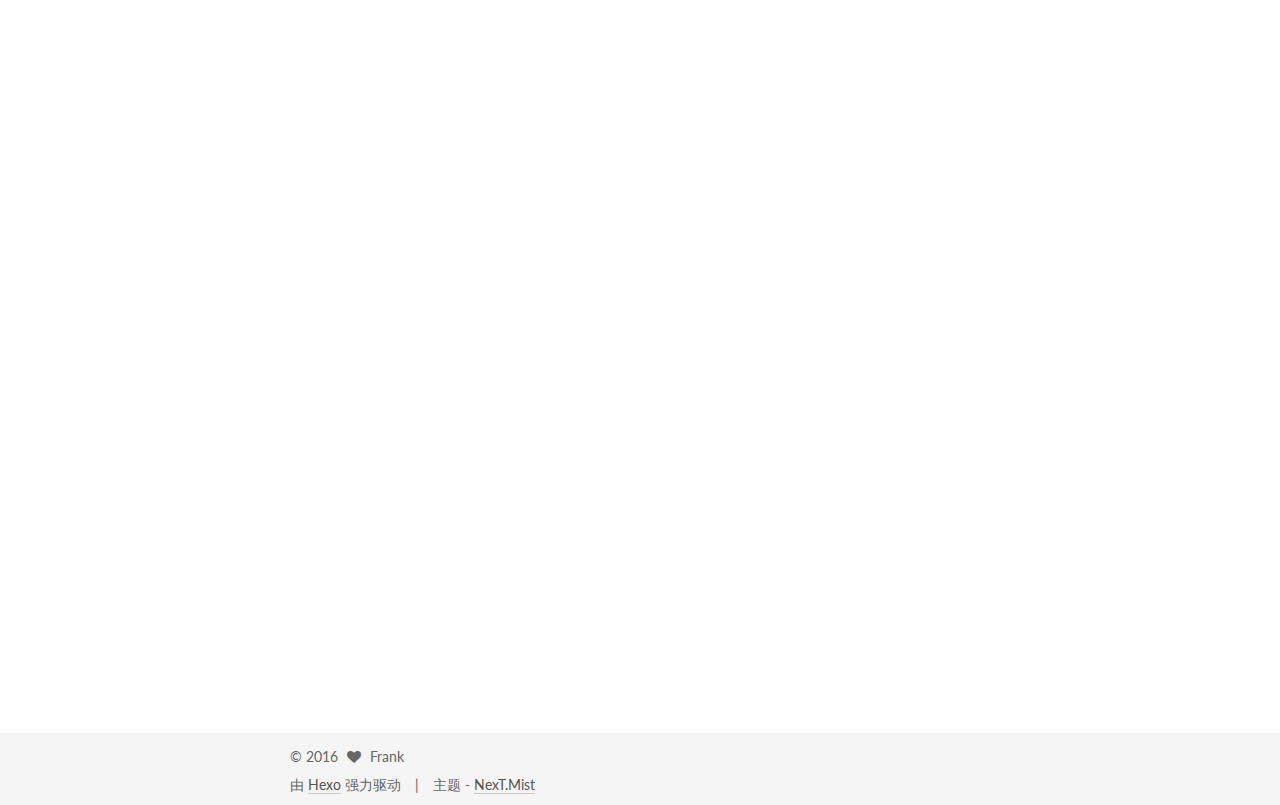
<file: 2016/07/18/MySql_ZIP_Intsall_on_windows/index.html>
<!doctype html>



  


<html class="theme-next mist use-motion">
<head>
  <meta charset="UTF-8"/>
<meta http-equiv="X-UA-Compatible" content="IE=edge,chrome=1" />
<meta name="viewport" content="width=device-width, initial-scale=1, maximum-scale=1"/>



<meta http-equiv="Cache-Control" content="no-transform" />
<meta http-equiv="Cache-Control" content="no-siteapp" />












  
  
  <link href="/vendors/fancybox/source/jquery.fancybox.css?v=2.1.5" rel="stylesheet" type="text/css" />




  
  
  
  

  
    
    
  

  

  

  

  

  
    
    
    <link href="//fonts.googleapis.com/css?family=Lato:300,300italic,400,400italic,700,700italic&subset=latin,latin-ext" rel="stylesheet" type="text/css">
  






<link href="/vendors/font-awesome/css/font-awesome.min.css?v=4.4.0" rel="stylesheet" type="text/css" />

<link href="/css/main.css?v=5.0.1" rel="stylesheet" type="text/css" />


  <meta name="keywords" content="Hexo, NexT" />





  <link rel="alternate" href="/atom.xml" title="Frank 的 博客" type="application/atom+xml" />




  <link rel="shortcut icon" type="image/x-icon" href="/favicon.ico?v=5.0.1" />






<meta name="description" content="下载 解压Mysql  ：版本 5.7.13   下载链接  （通过这个官网zip链接可以直接下载，不用再注册 Oracle 账号了）解压 mysql-5.7.13-winx64.zip 到 任意目录，我解压到了 “D:/Program Files/mysql/mysql-5.7.13-winx64” 
配置系统变量在系统变量 PATH 中加一条 “D:\Program Files\mysql\m">
<meta property="og:type" content="article">
<meta property="og:title" content="在 windows 10 上安装 解压缩版 MySql">
<meta property="og:url" content="http://yoursite.com/2016/07/18/MySql_ZIP_Intsall_on_windows/index.html">
<meta property="og:site_name" content="Frank 的 博客">
<meta property="og:description" content="下载 解压Mysql  ：版本 5.7.13   下载链接  （通过这个官网zip链接可以直接下载，不用再注册 Oracle 账号了）解压 mysql-5.7.13-winx64.zip 到 任意目录，我解压到了 “D:/Program Files/mysql/mysql-5.7.13-winx64” 
配置系统变量在系统变量 PATH 中加一条 “D:\Program Files\mysql\m">
<meta property="og:image" content="http://yoursite.com/images/mysql_data.png">
<meta property="og:updated_time" content="2016-07-18T16:28:43.226Z">
<meta name="twitter:card" content="summary">
<meta name="twitter:title" content="在 windows 10 上安装 解压缩版 MySql">
<meta name="twitter:description" content="下载 解压Mysql  ：版本 5.7.13   下载链接  （通过这个官网zip链接可以直接下载，不用再注册 Oracle 账号了）解压 mysql-5.7.13-winx64.zip 到 任意目录，我解压到了 “D:/Program Files/mysql/mysql-5.7.13-winx64” 
配置系统变量在系统变量 PATH 中加一条 “D:\Program Files\mysql\m">
<meta name="twitter:image" content="http://yoursite.com/images/mysql_data.png">



<script type="text/javascript" id="hexo.configuration">
  var NexT = window.NexT || {};
  var CONFIG = {
    scheme: 'Mist',
    sidebar: {"position":"left","display":"post"},
    fancybox: true,
    motion: true,
    duoshuo: {
      userId: 0,
      author: '博主'
    }
  };
</script>




  <link rel="canonical" href="http://yoursite.com/2016/07/18/MySql_ZIP_Intsall_on_windows/"/>

  <title> 在 windows 10 上安装 解压缩版 MySql | Frank 的 博客 </title>
</head>

<body itemscope itemtype="http://schema.org/WebPage" lang="zh-Hans">

  



  <script type="text/javascript">
    var _hmt = _hmt || [];
    (function() {
      var hm = document.createElement("script");
      hm.src = "//hm.baidu.com/hm.js?b813aab673487dc5a0574c84562e2852";
      var s = document.getElementsByTagName("script")[0];
      s.parentNode.insertBefore(hm, s);
    })();
  </script>








  
  
    
  

  <div class="container one-collumn sidebar-position-left page-post-detail ">
    <div class="headband"></div>

    <header id="header" class="header" itemscope itemtype="http://schema.org/WPHeader">
      <div class="header-inner"><div class="site-meta ">
  

  <div class="custom-logo-site-title">
    <a href="/"  class="brand" rel="start">
      <span class="logo-line-before"><i></i></span>
      <span class="site-title">Frank 的 博客</span>
      <span class="logo-line-after"><i></i></span>
    </a>
  </div>
  <p class="site-subtitle"></p>
</div>

<div class="site-nav-toggle">
  <button>
    <span class="btn-bar"></span>
    <span class="btn-bar"></span>
    <span class="btn-bar"></span>
  </button>
</div>

<nav class="site-nav">
  

  
    <ul id="menu" class="menu">
      
        
        <li class="menu-item menu-item-home">
          <a href="/" rel="section">
            
              <i class="menu-item-icon fa fa-fw fa-home"></i> <br />
            
            首页
          </a>
        </li>
      
        
        <li class="menu-item menu-item-archives">
          <a href="/archives" rel="section">
            
              <i class="menu-item-icon fa fa-fw fa-archive"></i> <br />
            
            归档
          </a>
        </li>
      
        
        <li class="menu-item menu-item-tags">
          <a href="/tags" rel="section">
            
              <i class="menu-item-icon fa fa-fw fa-tags"></i> <br />
            
            标签
          </a>
        </li>
      

      
    </ul>
  

  
</nav>

 </div>
    </header>

    <main id="main" class="main">
      <div class="main-inner">
        <div class="content-wrap">
          <div id="content" class="content">
            

  <div id="posts" class="posts-expand">
    

  
  

  
  
  

  <article class="post post-type-normal " itemscope itemtype="http://schema.org/Article">

    
      <header class="post-header">

        
        
          <h1 class="post-title" itemprop="name headline">
            
            
              
                在 windows 10 上安装 解压缩版 MySql
              
            
          </h1>
        

        <div class="post-meta">
          <span class="post-time">
            <span class="post-meta-item-icon">
              <i class="fa fa-calendar-o"></i>
            </span>
            <span class="post-meta-item-text">发表于</span>
            <time itemprop="dateCreated" datetime="2016-07-18T08:29:54+08:00" content="2016-07-18">
              2016-07-18
            </time>
          </span>

          

          
            
              <span class="post-comments-count">
                &nbsp; | &nbsp;
                <a href="/2016/07/18/MySql_ZIP_Intsall_on_windows/#comments" itemprop="discussionUrl">
                  <span class="post-comments-count ds-thread-count" data-thread-key="2016/07/18/MySql_ZIP_Intsall_on_windows/" itemprop="commentsCount"></span>
                </a>
              </span>
            
          

          

          
          
             <span id="/2016/07/18/MySql_ZIP_Intsall_on_windows/" class="leancloud_visitors" data-flag-title="在 windows 10 上安装 解压缩版 MySql">
               &nbsp; | &nbsp;
               <span class="post-meta-item-icon">
                 <i class="fa fa-eye"></i>
               </span>
               <span class="post-meta-item-text">阅读次数 </span>
               <span class="leancloud-visitors-count"></span>
              </span>
          

          
        </div>
      </header>
    


    <div class="post-body" itemprop="articleBody">

      
      

      
        <h4 id="下载-解压"><a href="#下载-解压" class="headerlink" title="下载 解压"></a>下载 解压</h4><p>Mysql  ：版本 5.7.13   <a href="http://120.52.73.10/cdn.mysql.com//Downloads/MySQL-5.7/mysql-5.7.13-winx64.zip" target="_blank" rel="external">下载链接 </a> （通过这个官网zip链接可以直接下载，不用再注册 Oracle 账号了）<br>解压 mysql-5.7.13-winx64.zip 到 任意目录，我解压到了 “D:/Program Files/mysql/mysql-5.7.13-winx64” </p>
<h4 id="配置系统变量"><a href="#配置系统变量" class="headerlink" title="配置系统变量"></a>配置系统变量</h4><p>在系统变量 PATH 中加一条 “D:\Program Files\mysql\mysql-5.7.13-winx64\bin”</p>
<h4 id="修改默认配置文件"><a href="#修改默认配置文件" class="headerlink" title="修改默认配置文件"></a>修改默认配置文件</h4><p>在目录 “mysql-5.7.13-winx64” 下有配置文件 my-default.ini ，复制一份为 my.ini。<br>修改 my.ini 中的 basedir 和 datadir<br><figure class="highlight powershell"><table><tr><td class="gutter"><pre><div class="line">1</div><div class="line">2</div><div class="line">3</div><div class="line">4</div><div class="line">5</div><div class="line">6</div><div class="line">7</div><div class="line">8</div></pre></td><td class="code"><pre><div class="line">basedir =  <span class="string">"D:/Program Files/mysql/mysql-5.7.13-winx64"</span></div><div class="line"></div><div class="line"><span class="comment"># 执行mysqld  --initialize命令后会初始化这个目录</span></div><div class="line">datadir = <span class="string">"D:/Program Files/mysql/mysql-5.7.13-winx64/data"</span></div><div class="line"></div><div class="line"><span class="comment"># server_id 也一定要设，不然会报错 [ERROR] You have enabled the binary log, but you haven't provided the mandatory server-id.Please refer to the proper server start-up parameters documentation</span></div><div class="line"><span class="comment"># 2016-07-18T15:29:23.097024Z 0 [ERROR] Aborting</span></div><div class="line">server_id = <span class="number">1</span></div></pre></td></tr></table></figure></p>
<h4 id="安装"><a href="#安装" class="headerlink" title="安装"></a>安装</h4><p>在  mysql-5.7.13-winx64\bin  目录下执行  <code>mysqld  --initialize --console</code>，一定要是 bin 目录,并且一定要有 –console ，最后一行可以看到生成的密码，看不到密码可不就不能登录了么。<br><figure class="highlight plain"><table><tr><td class="gutter"><pre><div class="line">1</div><div class="line">2</div><div class="line">3</div><div class="line">4</div><div class="line">5</div><div class="line">6</div><div class="line">7</div></pre></td><td class="code"><pre><div class="line">PS D:\Program Files\mysql\mysql-5.7.13-winx64\bin&gt; mysqld  --initialize --console</div><div class="line">2016-07-18T15:56:17.820761Z 0 [Warning] TIMESTAMP with implicit DEFAULT value is deprecated. Please use --explicit_defau</div><div class="line">lts_for_timestamp server option (see documentation for more details).</div><div class="line">...</div><div class="line">...</div><div class="line">...</div><div class="line">2016-07-18T15:56:18.449148Z 1 [Note] A temporary password is generated for  root@localhost: :esIkHCaG2,d</div></pre></td></tr></table></figure></p>
<p>这条命令会在 my.ini 设定的 datadir 目录下初始化生成很多文件。如图<br> <img src="/images/mysql_data.png" alt="mysql_data"></p>
<h4 id="启动"><a href="#启动" class="headerlink" title="启动"></a>启动</h4><p>然后安装 mysql   <code>mysqld install</code>   重装 mysql 时需要 卸载 mysql  ，命令 <code>mysqld remove</code></p>
<p>然后启动 mysql </p>
<figure class="highlight powershell"><table><tr><td class="gutter"><pre><div class="line">1</div><div class="line">2</div><div class="line">3</div></pre></td><td class="code"><pre><div class="line">PS D:\Program Files\mysql\mysql-<span class="number">5.7</span>.<span class="number">13</span>-winx64\bin&gt; net start mysql</div><div class="line">MySQL 服务正在启动 .</div><div class="line">MySQL 服务已经启动成功。</div></pre></td></tr></table></figure>
<p>运行命令 <code>bin\mysql_secure_installation.exe</code> 进行 安全化设置，比如 重置密码，是否允许远程访问。</p>
<p>启动 mysql后 运行 <code>mysql -u root -p</code>  即可进行数据库操作了，比如用以下命令看看。</p>
<figure class="highlight plain"><table><tr><td class="gutter"><pre><div class="line">1</div><div class="line">2</div><div class="line">3</div><div class="line">4</div><div class="line">5</div><div class="line">6</div></pre></td><td class="code"><pre><div class="line"># 显示有哪些数据库</div><div class="line">show databases;</div><div class="line"># 进入数据库</div><div class="line">use test;</div><div class="line"># 显示表</div><div class="line">show tables;</div></pre></td></tr></table></figure>

      
    </div>

    <div>
      
        

      
    </div>

    <div>
      
        

      
    </div>

    <footer class="post-footer">
      

      
        <div class="post-nav">
          <div class="post-nav-next post-nav-item">
            
              <a href="/2016/07/18/idea_spring_restfulapi/" rel="next" title="Intellij IDEA Community 上用 Spring 开发 RestfulAPi 风格的接口">
                <i class="fa fa-chevron-left"></i> Intellij IDEA Community 上用 Spring 开发 RestfulAPi 风格的接口
              </a>
            
          </div>

          <div class="post-nav-prev post-nav-item">
            
          </div>
        </div>
      

      
      
    </footer>
  </article>



    <div class="post-spread">
      
    </div>
  </div>


          </div>
          


          
  <div class="comments" id="comments">
    
      <div class="ds-thread" data-thread-key="2016/07/18/MySql_ZIP_Intsall_on_windows/"
           data-title="在 windows 10 上安装 解压缩版 MySql" data-url="http://yoursite.com/2016/07/18/MySql_ZIP_Intsall_on_windows/">
      </div>
    
  </div>


        </div>
        
          
  
  <div class="sidebar-toggle">
    <div class="sidebar-toggle-line-wrap">
      <span class="sidebar-toggle-line sidebar-toggle-line-first"></span>
      <span class="sidebar-toggle-line sidebar-toggle-line-middle"></span>
      <span class="sidebar-toggle-line sidebar-toggle-line-last"></span>
    </div>
  </div>

  <aside id="sidebar" class="sidebar">
    <div class="sidebar-inner">

      

      
        <ul class="sidebar-nav motion-element">
          <li class="sidebar-nav-toc sidebar-nav-active" data-target="post-toc-wrap" >
            文章目录
          </li>
          <li class="sidebar-nav-overview" data-target="site-overview">
            站点概览
          </li>
        </ul>
      

      <section class="site-overview sidebar-panel ">
        <div class="site-author motion-element" itemprop="author" itemscope itemtype="http://schema.org/Person">
          <img class="site-author-image" itemprop="image"
               src="/images/avatar.gif"
               alt="Frank" />
          <p class="site-author-name" itemprop="name">Frank</p>
          <p class="site-description motion-element" itemprop="description"></p>
        </div>
        <nav class="site-state motion-element">
          <div class="site-state-item site-state-posts">
            <a href="/archives">
              <span class="site-state-item-count">3</span>
              <span class="site-state-item-name">日志</span>
            </a>
          </div>

          

          

        </nav>

        
          <div class="feed-link motion-element">
            <a href="/atom.xml" rel="alternate">
              <i class="fa fa-rss"></i>
              RSS
            </a>
          </div>
        

        <div class="links-of-author motion-element">
          
        </div>

        
        

        
        

      </section>

      
        <section class="post-toc-wrap motion-element sidebar-panel sidebar-panel-active">
          <div class="post-toc">
            
              
            
            
              <div class="post-toc-content"><ol class="nav"><li class="nav-item nav-level-4"><a class="nav-link" href="#下载-解压"><span class="nav-number">1.</span> <span class="nav-text">下载 解压</span></a></li><li class="nav-item nav-level-4"><a class="nav-link" href="#配置系统变量"><span class="nav-number">2.</span> <span class="nav-text">配置系统变量</span></a></li><li class="nav-item nav-level-4"><a class="nav-link" href="#修改默认配置文件"><span class="nav-number">3.</span> <span class="nav-text">修改默认配置文件</span></a></li><li class="nav-item nav-level-4"><a class="nav-link" href="#安装"><span class="nav-number">4.</span> <span class="nav-text">安装</span></a></li><li class="nav-item nav-level-4"><a class="nav-link" href="#启动"><span class="nav-number">5.</span> <span class="nav-text">启动</span></a></li></ol></div>
            
          </div>
        </section>
      

    </div>
  </aside>


        
      </div>
    </main>

    <footer id="footer" class="footer">
      <div class="footer-inner">
        <div class="copyright" >
  
  &copy; 
  <span itemprop="copyrightYear">2016</span>
  <span class="with-love">
    <i class="fa fa-heart"></i>
  </span>
  <span class="author" itemprop="copyrightHolder">Frank</span>
</div>

<div class="powered-by">
  由 <a class="theme-link" href="http://hexo.io">Hexo</a> 强力驱动
</div>

<div class="theme-info">
  主题 -
  <a class="theme-link" href="https://github.com/iissnan/hexo-theme-next">
    NexT.Mist
  </a>
</div>

        

        
      </div>
    </footer>

    <div class="back-to-top">
      <i class="fa fa-arrow-up"></i>
    </div>
  </div>

  

<script type="text/javascript">
  if (Object.prototype.toString.call(window.Promise) !== '[object Function]') {
    window.Promise = null;
  }
</script>









  



  
  <script type="text/javascript" src="/vendors/jquery/index.js?v=2.1.3"></script>

  
  <script type="text/javascript" src="/vendors/fastclick/lib/fastclick.min.js?v=1.0.6"></script>

  
  <script type="text/javascript" src="/vendors/jquery_lazyload/jquery.lazyload.js?v=1.9.7"></script>

  
  <script type="text/javascript" src="/vendors/velocity/velocity.min.js?v=1.2.1"></script>

  
  <script type="text/javascript" src="/vendors/velocity/velocity.ui.min.js?v=1.2.1"></script>

  
  <script type="text/javascript" src="/vendors/fancybox/source/jquery.fancybox.pack.js?v=2.1.5"></script>


  


  <script type="text/javascript" src="/js/src/utils.js?v=5.0.1"></script>

  <script type="text/javascript" src="/js/src/motion.js?v=5.0.1"></script>



  
  

  
  <script type="text/javascript" src="/js/src/scrollspy.js?v=5.0.1"></script>
<script type="text/javascript" src="/js/src/post-details.js?v=5.0.1"></script>



  


  <script type="text/javascript" src="/js/src/bootstrap.js?v=5.0.1"></script>



  

  
    
  

  <script type="text/javascript">
    var duoshuoQuery = {short_name:"frankfancode"};
    (function() {
      var ds = document.createElement('script');
      ds.type = 'text/javascript';ds.async = true;
      ds.id = 'duoshuo-script';
      ds.src = (document.location.protocol == 'https:' ? 'https:' : 'http:') + '//static.duoshuo.com/embed.js';
      ds.charset = 'UTF-8';
      (document.getElementsByTagName('head')[0]
      || document.getElementsByTagName('body')[0]).appendChild(ds);
    })();
  </script>

  
    
    <script src="/vendors/ua-parser-js/dist/ua-parser.min.js?v=0.7.9"></script>
    <script src="/js/src/hook-duoshuo.js"></script>
  






  
  

  

  

  
  <script src="https://cdn1.lncld.net/static/js/av-core-mini-0.6.1.js"></script>
  <script>AV.initialize("4gAwKXQSUo4COinbg0qG0dcS-gzGzoHsz", "lFtCbvEtLMlKSxwskrC5cfvd");</script>
  <script>
    function showTime(Counter) {
      var query = new AV.Query(Counter);
      var entries = [];
      var $visitors = $(".leancloud_visitors");

      $visitors.each(function () {
        entries.push( $(this).attr("id").trim() );
      });

      query.containedIn('url', entries);
      query.find()
        .done(function (results) {
          var COUNT_CONTAINER_REF = '.leancloud-visitors-count';

          if (results.length === 0) {
            $visitors.find(COUNT_CONTAINER_REF).text(0);
            return;
          }

          for (var i = 0; i < results.length; i++) {
            var item = results[i];
            var url = item.get('url');
            var time = item.get('time');
            var element = document.getElementById(url);

            $(element).find(COUNT_CONTAINER_REF).text(time);
          }
          for(var i = 0; i < entries.length; i++) {
            var url = entries[i];
            var element = document.getElementById(url);
            var countSpan = $(element).find(COUNT_CONTAINER_REF);
            if( countSpan.text() == '') {
              countSpan.text(0);
            }
          }
        })
        .fail(function (object, error) {
          console.log("Error: " + error.code + " " + error.message);
        });
    }

    function addCount(Counter) {
      var $visitors = $(".leancloud_visitors");
      var url = $visitors.attr('id').trim();
      var title = $visitors.attr('data-flag-title').trim();
      var query = new AV.Query(Counter);

      query.equalTo("url", url);
      query.find({
        success: function(results) {
          if (results.length > 0) {
            var counter = results[0];
            counter.fetchWhenSave(true);
            counter.increment("time");
            counter.save(null, {
              success: function(counter) {
                var $element = $(document.getElementById(url));
                $element.find('.leancloud-visitors-count').text(counter.get('time'));
              },
              error: function(counter, error) {
                console.log('Failed to save Visitor num, with error message: ' + error.message);
              }
            });
          } else {
            var newcounter = new Counter();
            /* Set ACL */
            var acl = new AV.ACL();
            acl.setPublicReadAccess(true);
            acl.setPublicWriteAccess(true);
            newcounter.setACL(acl);
            /* End Set ACL */
            newcounter.set("title", title);
            newcounter.set("url", url);
            newcounter.set("time", 1);
            newcounter.save(null, {
              success: function(newcounter) {
                var $element = $(document.getElementById(url));
                $element.find('.leancloud-visitors-count').text(newcounter.get('time'));
              },
              error: function(newcounter, error) {
                console.log('Failed to create');
              }
            });
          }
        },
        error: function(error) {
          console.log('Error:' + error.code + " " + error.message);
        }
      });
    }

    $(function() {
      var Counter = AV.Object.extend("Counter");
      if ($('.leancloud_visitors').length == 1) {
        addCount(Counter);
      } else if ($('.post-title-link').length > 1) {
        showTime(Counter);
      }
    });
  </script>



  

</body>
</html>
</file>
<file: css/main.css>
/* normalize.css v3.0.2 | MIT License | git.io/normalize */
html {
  font-family: sans-serif; /* 1 */
  -ms-text-size-adjust: 100%; /* 2 */
  -webkit-text-size-adjust: 100%; /* 2 */
}
body {
  margin: 0;
}
article,
aside,
details,
figcaption,
figure,
footer,
header,
hgroup,
main,
menu,
nav,
section,
summary {
  display: block;
}
audio,
canvas,
progress,
video {
  display: inline-block; /* 1 */
  vertical-align: baseline; /* 2 */
}
audio:not([controls]) {
  display: none;
  height: 0;
}
[hidden],
template {
  display: none;
}
a {
  background-color: transparent;
}
a:active,
a:hover {
  outline: 0;
}
abbr[title] {
  border-bottom: 1px dotted;
}
b,
strong {
  font-weight: bold;
}
dfn {
  font-style: italic;
}
h1 {
  font-size: 2em;
  margin: 0.67em 0;
}
mark {
  background: #ff0;
  color: #000;
}
small {
  font-size: 80%;
}
sub,
sup {
  font-size: 75%;
  line-height: 0;
  position: relative;
  vertical-align: baseline;
}
sup {
  top: -0.5em;
}
sub {
  bottom: -0.25em;
}
img {
  border: 0;
}
svg:not(:root) {
  overflow: hidden;
}
figure {
  margin: 1em 40px;
}
hr {
  -moz-box-sizing: content-box;
  box-sizing: content-box;
  height: 0;
}
pre {
  overflow: auto;
}
code,
kbd,
pre,
samp {
  font-family: monospace, monospace;
  font-size: 1em;
}
button,
input,
optgroup,
select,
textarea {
  color: inherit; /* 1 */
  font: inherit; /* 2 */
  margin: 0; /* 3 */
}
button {
  overflow: visible;
}
button,
select {
  text-transform: none;
}
button,
html input[type="button"],
input[type="reset"],
input[type="submit"] {
  -webkit-appearance: button; /* 2 */
  cursor: pointer; /* 3 */
}
button[disabled],
html input[disabled] {
  cursor: default;
}
button::-moz-focus-inner,
input::-moz-focus-inner {
  border: 0;
  padding: 0;
}
input {
  line-height: normal;
}
input[type="checkbox"],
input[type="radio"] {
  box-sizing: border-box; /* 1 */
  padding: 0; /* 2 */
}
input[type="number"]::-webkit-inner-spin-button,
input[type="number"]::-webkit-outer-spin-button {
  height: auto;
}
input[type="search"] {
  -webkit-appearance: textfield; /* 1 */
  -moz-box-sizing: content-box;
  -webkit-box-sizing: content-box; /* 2 */
  box-sizing: content-box;
}
input[type="search"]::-webkit-search-cancel-button,
input[type="search"]::-webkit-search-decoration {
  -webkit-appearance: none;
}
fieldset {
  border: 1px solid #c0c0c0;
  margin: 0 2px;
  padding: 0.35em 0.625em 0.75em;
}
legend {
  border: 0; /* 1 */
  padding: 0; /* 2 */
}
textarea {
  overflow: auto;
}
optgroup {
  font-weight: bold;
}
table {
  border-collapse: collapse;
  border-spacing: 0;
}
td,
th {
  padding: 0;
}
::selection {
  background: #262a30;
  color: #fff;
}
body {
  position: relative;
  font-family: 'Lato', "PingFang SC", "Microsoft YaHei", sans-serif;
  font-size: 14px;
  line-height: 2;
  color: #555;
  background: #fff;
}
@media (max-width: 767px) {
  body {
    padding-right: 0 !important;
  }
}
@media (min-width: 768px) and (max-width: 991px) {
  body {
    padding-right: 0 !important;
  }
}
@media (min-width: 1600px) {
  body {
    font-size: 16px;
  }
}
h1,
h2,
h3,
h4,
h5,
h6 {
  margin: 0;
  padding: 0;
  font-weight: bold;
  line-height: 1.5;
  font-family: 'Lato', "PingFang SC", "Microsoft YaHei", sans-serif;
}
h2,
h3,
h4,
h5,
h6 {
  margin: 20px 0 15px;
}
h1 {
  font-size: 24px;
}
@media (max-width: 767px) {
  h1 {
    font-size: 20px;
  }
}
h2 {
  font-size: 22px;
}
@media (max-width: 767px) {
  h2 {
    font-size: 18px;
  }
}
h3 {
  font-size: 20px;
}
@media (max-width: 767px) {
  h3 {
    font-size: 16px;
  }
}
h4 {
  font-size: 18px;
}
@media (max-width: 767px) {
  h4 {
    font-size: 14px;
  }
}
h5 {
  font-size: 16px;
}
@media (max-width: 767px) {
  h5 {
    font-size: 12px;
  }
}
h6 {
  font-size: 14px;
}
@media (max-width: 767px) {
  h6 {
    font-size: 10px;
  }
}
p {
  margin: 0 0 25px 0;
}
a {
  color: #555;
  text-decoration: none;
  border-bottom: 1px solid #999;
  word-wrap: break-word;
}
a:hover {
  color: #222;
  border-bottom-color: #222;
}
ul {
  list-style: none;
}
blockquote {
  margin: 0;
  padding: 0;
}
img {
  display: block;
  margin: auto;
  max-width: 100%;
  height: auto;
}
hr {
  margin: 40px 0;
  height: 3px;
  border: none;
  background-color: #ddd;
  background-image: repeating-linear-gradient(-45deg, #fff, #fff 4px, transparent 4px, transparent 8px);
}
blockquote {
  padding: 0 15px;
  color: #666;
  border-left: 4px solid #ddd;
}
blockquote cite::before {
  content: "-";
  padding: 0 5px;
}
dt {
  font-weight: 700;
}
dd {
  margin: 0;
  padding: 0;
}
.text-left {
  text-align: left;
}
.text-center {
  text-align: center;
}
.text-right {
  text-align: right;
}
.text-justify {
  text-align: justify;
}
.text-nowrap {
  white-space: nowrap;
}
.text-lowercase {
  text-transform: lowercase;
}
.text-uppercase {
  text-transform: uppercase;
}
.text-capitalize {
  text-transform: capitalize;
}
.center-block {
  display: block;
  margin-left: auto;
  margin-right: auto;
}
.clearfix:before,
.clearfix:after {
  content: " ";
  display: table;
}
.clearfix:after {
  clear: both;
}
.pullquote {
  width: 45%;
}
.pullquote.left {
  float: left;
  margin-left: 5px;
  margin-right: 10px;
}
.pullquote.right {
  float: right;
  margin-left: 10px;
  margin-right: 5px;
}
.affix.affix.affix {
  position: fixed;
}
.translation {
  margin-top: -20px;
  font-size: 14px;
  color: #999;
}
.scrollbar-measure {
  width: 100px;
  height: 100px;
  overflow: scroll;
  position: absolute;
  top: -9999px;
}
.use-motion .motion-element {
  opacity: 0;
}
#local-search-input {
  padding: 3px;
  border: none;
  text-indent: 14px;
  border-radius: 0;
  width: 140px;
  outline: none;
  border-bottom: 1px solid #999;
  background: inherit;
  opacity: 0.5;
}
#local-search-input:focus {
  opacity: 1;
}
.search-icon {
  position: absolute;
  top: 9px;
}
table {
  margin: 20px 0;
  width: 100%;
  border-collapse: collapse;
  border-spacing: 0;
  border: 1px solid #ddd;
  font-size: 14px;
  table-layout: fixed;
  word-wrap: break-all;
}
table>tbody>tr:nth-of-type(odd) {
  background-color: #f9f9f9;
}
table>tbody>tr:hover {
  background-color: #f5f5f5;
}
caption,
th,
td {
  padding: 8px;
  text-align: left;
  vertical-align: middle;
  font-weight: normal;
}
th,
td {
  border-bottom: 3px solid #ddd;
  border-right: 1px solid #eee;
}
th {
  padding-bottom: 10px;
  font-weight: 700;
}
td {
  border-bottom-width: 1px;
}
html,
body {
  height: 100%;
}
.container {
  position: relative;
  min-height: 100%;
}
.header-inner {
  margin: 0 auto;
  padding: 100px 0 70px;
  width: 700px;
}
@media (min-width: 1600px) {
  .container .header-inner {
    width: 900px;
  }
}
.main {
  padding-bottom: 150px;
}
.main-inner {
  margin: 0 auto;
  width: 700px;
}
@media (min-width: 1600px) {
  .container .main-inner {
    width: 900px;
  }
}
.footer {
  position: absolute;
  left: 0;
  bottom: 0;
  width: 100%;
  min-height: 50px;
}
.footer-inner {
  box-sizing: border-box;
  margin: 20px auto;
  width: 700px;
}
@media (min-width: 1600px) {
  .container .footer-inner {
    width: 900px;
  }
}
pre,
.highlight {
  overflow: auto;
  margin: 20px 0;
  padding: 15px;
  font-size: 13px;
  color: #4d4d4c;
  background: #f7f7f7;
  line-height: 1.6;
}
pre,
code {
  font-family: consolas, Menlo, "PingFang SC", "Microsoft YaHei", monospace;
}
code {
  padding: 2px 4px;
  word-break: break-all;
  color: #555;
  background: #eee;
  border-radius: 4px;
  font-size: 13px;
}
pre code {
  padding: 0;
  color: #4d4d4c;
  background: none;
  text-shadow: none;
}
.highlight pre {
  border: none;
  margin: 0;
  padding: 1px;
}
.highlight table {
  margin: 0;
  width: auto;
  border: none;
}
.highlight td {
  border: none;
  padding: 0;
}
.highlight figcaption {
  font-size: 1em;
  color: #4d4d4c;
  line-height: 1em;
  margin-bottom: 1em;
}
.highlight figcaption:before,
.highlight figcaption:after {
  content: " ";
  display: table;
}
.highlight figcaption:after {
  clear: both;
}
.highlight figcaption a {
  float: right;
  color: #4d4d4c;
}
.highlight figcaption a:hover {
  border-bottom-color: #4d4d4c;
}
.highlight .gutter pre {
  color: #666;
  text-align: right;
  padding-right: 20px;
}
.highlight .line {
  height: 20px;
}
.gist table {
  width: auto;
}
.gist table td {
  border: none;
}
pre .comment {
  color: #8e908c;
}
pre .variable,
pre .attribute,
pre .tag,
pre .regexp,
pre .ruby .constant,
pre .xml .tag .title,
pre .xml .pi,
pre .xml .doctype,
pre .html .doctype,
pre .css .id,
pre .css .class,
pre .css .pseudo {
  color: #c82829;
}
pre .number,
pre .preprocessor,
pre .built_in,
pre .literal,
pre .params,
pre .constant,
pre .command {
  color: #f5871f;
}
pre .ruby .class .title,
pre .css .rules .attribute,
pre .string,
pre .value,
pre .inheritance,
pre .header,
pre .ruby .symbol,
pre .xml .cdata,
pre .special,
pre .number,
pre .formula {
  color: #718c00;
}
pre .title,
pre .css .hexcolor {
  color: #3e999f;
}
pre .function,
pre .python .decorator,
pre .python .title,
pre .ruby .function .title,
pre .ruby .title .keyword,
pre .perl .sub,
pre .javascript .title,
pre .coffeescript .title {
  color: #4271ae;
}
pre .keyword,
pre .javascript .function {
  color: #8959a8;
}
.full-image.full-image.full-image {
  border: none;
  max-width: 100%;
  width: auto;
  margin: 20px auto;
}
@media (min-width: 992px) {
  .full-image.full-image.full-image {
    max-width: none;
    width: 126%;
    margin: 0 -13%;
  }
}
.blockquote-center,
.page-home .post-type-quote blockquote,
.page-post-detail .post-type-quote blockquote {
  position: relative;
  margin: 40px 0;
  padding: 0;
  border-left: none;
  text-align: center;
}
.blockquote-center::before,
.page-home .post-type-quote blockquote::before,
.page-post-detail .post-type-quote blockquote::before,
.blockquote-center::after,
.page-home .post-type-quote blockquote::after,
.page-post-detail .post-type-quote blockquote::after {
  position: absolute;
  content: ' ';
  display: block;
  width: 100%;
  height: 24px;
  opacity: 0.2;
  background-repeat: no-repeat;
  background-position: 0 -6px;
  background-size: 22px 22px;
}
.blockquote-center::before,
.page-home .post-type-quote blockquote::before,
.page-post-detail .post-type-quote blockquote::before {
  top: -20px;
  background-image: url("../images/quote-l.svg");
  border-top: 1px solid #ccc;
}
.blockquote-center::after,
.page-home .post-type-quote blockquote::after,
.page-post-detail .post-type-quote blockquote::after {
  bottom: -20px;
  background-image: url("../images/quote-r.svg");
  border-bottom: 1px solid #ccc;
  background-position: 100% 8px;
}
.blockquote-center p,
.page-home .post-type-quote blockquote p,
.page-post-detail .post-type-quote blockquote p,
.blockquote-center div,
.page-home .post-type-quote blockquote div,
.page-post-detail .post-type-quote blockquote div {
  text-align: center;
}
.post .post-body .group-picture img {
  box-sizing: border-box;
  padding: 0 3px;
  border: none;
}
.post .group-picture-row {
  overflow: hidden;
  margin-top: 6px;
}
.post .group-picture-row:first-child {
  margin-top: 0;
}
.post .group-picture-column {
  float: left;
}
.page-post-detail .post-body .group-picture-column {
  float: none;
  margin-top: 10px;
  width: auto !important;
}
.page-post-detail .post-body .group-picture-column img {
  margin: 0 auto;
}
.page-archive .group-picture-container {
  overflow: hidden;
}
.page-archive .group-picture-row {
  float: left;
}
.page-archive .group-picture-row:first-child {
  margin-top: 6px;
}
.page-archive .group-picture-column {
  max-width: 150px;
  max-height: 150px;
}
.btn {
  display: inline-block;
  padding: 0 20px;
  font-size: 14px;
  color: #fff;
  background: #222;
  border: 2px solid #222;
  text-decoration: none;
  border-radius: 0;
  transition-property: background-color;
  transition-duration: 0.2s;
  transition-timing-function: ease-in-out;
  transition-delay: 0s;
}
.btn:hover,
.post-more-link .btn:hover {
  border-color: #222;
  color: #222;
  background: #fff;
}
.btn-bar {
  display: block;
  width: 22px;
  height: 2px;
  background: #555;
  border-radius: 1px;
}
.btn-bar+.btn-bar {
  margin-top: 4px;
}
.pagination {
  margin: 120px 0 40px;
  text-align: center;
  border-top: 1px solid #eee;
}
.page-number-basic,
.pagination .prev,
.pagination .next,
.pagination .page-number,
.pagination .space {
  display: inline-block;
  position: relative;
  top: -1px;
  margin: 0 10px;
  padding: 0 10px;
  line-height: 30px;
}
@media (max-width: 767px) {
  .page-number-basic,
  .pagination .prev,
  .pagination .next,
  .pagination .page-number,
  .pagination .space {
    margin: 0 5px;
  }
}
.pagination .prev,
.pagination .next,
.pagination .page-number {
  border-bottom: 0;
  border-top: 1px solid #eee;
  transition-property: border-color;
  transition-duration: 0.2s;
  transition-timing-function: ease-in-out;
  transition-delay: 0s;
}
.pagination .prev:hover,
.pagination .next:hover,
.pagination .page-number:hover {
  border-top-color: #222;
}
.pagination .space {
  padding: 0;
  margin: 0;
}
.pagination .prev {
  margin-left: 0;
}
.pagination .next {
  margin-right: 0;
}
.pagination .page-number.current {
  color: #fff;
  background: #ccc;
  border-top-color: #ccc;
}
@media (max-width: 767px) {
  .pagination {
    border-top: none;
  }
  .pagination .prev,
  .pagination .next,
  .pagination .page-number {
    margin-bottom: 10px;
    border-top: 0;
    border-bottom: 1px solid #eee;
  }
  .pagination .prev:hover,
  .pagination .next:hover,
  .pagination .page-number:hover {
    border-bottom-color: #222;
  }
}
.comments {
  margin: 60px 20px 0;
}
.tag-cloud {
  text-align: center;
}
.tag-cloud a {
  display: inline-block;
  margin: 10px;
}
.back-to-top {
  box-sizing: border-box;
  position: fixed;
  bottom: -100px;
  right: 50px;
  z-index: 1050;
  padding: 0 6px;
  width: 25px;
  background: #222;
  font-size: 12px;
  opacity: 1;
  color: #fff;
  cursor: pointer;
  text-align: center;
  -webkit-transform: translateZ(0);
  transition-property: bottom;
  transition-duration: 0.2s;
  transition-timing-function: ease-in-out;
  transition-delay: 0s;
}
@media (max-width: 767px) {
  .back-to-top {
    display: none;
  }
}
@media (min-width: 768px) and (max-width: 991px) {
  .back-to-top {
    display: none;
  }
}
.back-to-top.back-to-top-on {
  bottom: 19px;
}
.header {
  background: #fff;
}
.header-inner {
  position: relative;
}
.headband {
  height: 3px;
  background: #222;
}
.site-meta {
  margin: 0;
  text-align: left;
}
@media (max-width: 767px) {
  .site-meta {
    text-align: center;
  }
}
.brand {
  position: relative;
  display: inline-block;
  padding: 0 40px;
  color: #222;
  background: #222;
  border-bottom: none;
}
.brand:hover {
  color: #222;
}
.logo {
  display: inline-block;
  margin-right: 5px;
  line-height: 36px;
  vertical-align: top;
}
.site-title {
  display: inline-block;
  vertical-align: top;
  line-height: 36px;
  font-size: 20px;
  font-weight: normal;
  font-family: 'Lato', "PingFang SC", "Microsoft YaHei", sans-serif;
}
.site-subtitle {
  margin-top: 10px;
  font-size: 13px;
  color: #999;
}
.use-motion .brand {
  opacity: 0;
}
.use-motion .logo,
.use-motion .site-title,
.use-motion .site-subtitle {
  opacity: 0;
  position: relative;
  top: -10px;
}
.site-nav-toggle {
  display: none;
  position: absolute;
  top: 10px;
  left: 10px;
}
@media (max-width: 767px) {
  .site-nav-toggle {
    display: block;
  }
}
.site-nav-toggle button {
  margin-top: 2px;
  padding: 9px 10px;
  background: transparent;
  border: none;
}
@media (max-width: 767px) {
  .site-nav {
    display: none;
    margin: 0 -10px;
    padding: 0 10px;
    clear: both;
    border-top: 1px solid #ddd;
  }
}
@media (min-width: 768px) and (max-width: 991px) {
  .site-nav {
    display: block !important;
  }
}
@media (min-width: 992px) {
  .site-nav {
    display: block !important;
  }
}
.menu {
  margin-top: 20px;
  padding-left: 0;
  text-align: center;
}
.menu .menu-item {
  display: inline-block;
  margin: 0 10px;
}
@media screen and (max-width: 767px) {
  .menu .menu-item {
    margin-top: 10px;
  }
}
.menu .menu-item a {
  display: block;
  font-size: 13px;
  text-transform: capitalize;
  line-height: inherit;
  border-bottom: 1px solid transparent;
  transition-property: border-color;
  transition-duration: 0.2s;
  transition-timing-function: ease-in-out;
  transition-delay: 0s;
}
.menu .menu-item a:hover {
  border-bottom-color: #222;
}
.menu .menu-item .fa {
  margin-right: 5px;
}
.use-motion .menu-item {
  opacity: 0;
}
.post-body {
  font-family: 'Lato', "PingFang SC", "Microsoft YaHei", sans-serif;
}
@media (max-width: 767px) {
  .post-body {
    word-break: break-word;
  }
}
.post-body .fancybox img {
  display: block !important;
  margin: 0 auto;
  cursor: pointer;
  cursor: zoom-in;
  cursor: -webkit-zoom-in;
}
.post-body .image-caption,
.post-body .figure .caption {
  margin: 10px auto 15px;
  text-align: center;
  font-size: 14px;
  color: #999;
  font-weight: bold;
  line-height: 1;
}
.post-sticky-flag {
  display: inline-block;
  font-size: 16px;
  -ms-transform: rotate(30deg);
  -webkit-transform: rotate(30deg);
  -moz-transform: rotate(30deg);
  -ms-transform: rotate(30deg);
  -o-transform: rotate(30deg);
  transform: rotate(30deg);
}
.posts-expand {
  padding-top: 40px;
}
@media (max-width: 767px) {
  .posts-expand {
    margin: 0 20px;
  }
  .post-body pre,
  .post-body .highlight {
    padding: 10px;
  }
  .post-body pre .gutter pre,
  .post-body .highlight .gutter pre {
    padding-right: 10px;
  }
}
@media (min-width: 992px) {
  .posts-expand .post-body {
    text-align: justify;
  }
}
.posts-expand .post-body h2,
.posts-expand .post-body h3,
.posts-expand .post-body h4,
.posts-expand .post-body h5,
.posts-expand .post-body h6 {
  padding-top: 10px;
}
.posts-expand .post-body h2 .header-anchor,
.posts-expand .post-body h3 .header-anchor,
.posts-expand .post-body h4 .header-anchor,
.posts-expand .post-body h5 .header-anchor,
.posts-expand .post-body h6 .header-anchor {
  float: right;
  margin-left: 10px;
  color: #ccc;
  border-bottom-style: none;
  visibility: hidden;
}
.posts-expand .post-body h2 .header-anchor:hover,
.posts-expand .post-body h3 .header-anchor:hover,
.posts-expand .post-body h4 .header-anchor:hover,
.posts-expand .post-body h5 .header-anchor:hover,
.posts-expand .post-body h6 .header-anchor:hover {
  color: inherit;
}
.posts-expand .post-body h2:hover .header-anchor,
.posts-expand .post-body h3:hover .header-anchor,
.posts-expand .post-body h4:hover .header-anchor,
.posts-expand .post-body h5:hover .header-anchor,
.posts-expand .post-body h6:hover .header-anchor {
  visibility: visible;
}
.posts-expand .post-body ul li {
  list-style: circle;
}
.posts-expand .post-body img {
  box-sizing: border-box;
  margin: auto;
  padding: 3px;
  border: 1px solid #ddd;
}
.posts-expand .fancybox img {
  margin: 0 auto;
}
@media (max-width: 767px) {
  .posts-collapse {
    margin: 0 20px;
  }
  .posts-collapse .post-title,
  .posts-collapse .post-meta {
    display: block;
    width: auto;
    text-align: left;
  }
}
.posts-collapse {
  position: relative;
  z-index: 1010;
  margin-left: 0;
}
.posts-collapse::after {
  content: " ";
  position: absolute;
  top: 20px;
  left: 0;
  margin-left: -2px;
  width: 4px;
  height: 100%;
  background: #f5f5f5;
  z-index: -1;
}
@media (max-width: 767px) {
  .posts-collapse {
    margin: 0 20px;
  }
}
.posts-collapse .collection-title {
  position: relative;
  margin: 60px 0;
}
.posts-collapse .collection-title h2 {
  margin-left: 20px;
}
.posts-collapse .collection-title small {
  color: #bbb;
}
.posts-collapse .collection-title::before {
  content: " ";
  position: absolute;
  left: 0;
  top: 50%;
  margin-left: -4px;
  margin-top: -4px;
  width: 8px;
  height: 8px;
  background: #bbb;
  border-radius: 50%;
}
.posts-collapse .post {
  margin: 30px 0;
}
.posts-collapse .post-header {
  position: relative;
  transition-duration: 0.2s;
  transition-timing-function: ease-in-out;
  transition-delay: 0s;
  transition-property: border;
  border-bottom: 1px dashed #ccc;
}
.posts-collapse .post-header::before {
  content: " ";
  position: absolute;
  left: 0;
  top: 12px;
  width: 6px;
  height: 6px;
  margin-left: -4px;
  background: #bbb;
  border-radius: 50%;
  border: 1px solid #fff;
  transition-duration: 0.2s;
  transition-timing-function: ease-in-out;
  transition-delay: 0s;
  transition-property: background;
}
.posts-collapse .post-header:hover {
  border-bottom-color: #666;
}
.posts-collapse .post-header:hover::before {
  background: #222;
}
.posts-collapse .post-meta {
  position: absolute;
  font-size: 12px;
  left: 20px;
  top: 5px;
}
.posts-collapse .post-comments-count {
  display: none;
}
.posts-collapse .post-title {
  margin-left: 60px;
  font-size: 16px;
  font-weight: normal;
  line-height: inherit;
}
.posts-collapse .post-title::after {
  margin-left: 3px;
  opacity: 0.6;
}
.posts-collapse .post-title a {
  color: #666;
  border-bottom: none;
}
.page-home .post-type-quote .post-header,
.page-post-detail .post-type-quote .post-header,
.page-home .post-type-quote .post-tags,
.page-post-detail .post-type-quote .post-tags {
  display: none;
}
.posts-expand .post-title {
  font-size: 26px;
  text-align: center;
  word-break: break-word;
  font-weight: 400;
}
@media (max-width: 767px) {
  .posts-expand .post-title {
    font-size: 22px;
  }
}
.posts-expand .post-title-link {
  display: inline-block;
  position: relative;
  color: #555;
  border-bottom: none;
  line-height: 1.2;
  vertical-align: top;
}
.posts-expand .post-title-link::before {
  content: "";
  position: absolute;
  width: 100%;
  height: 2px;
  bottom: 0;
  left: 0;
  background-color: #000;
  visibility: hidden;
  -webkit-transform: scaleX(0);
  -moz-transform: scaleX(0);
  -ms-transform: scaleX(0);
  -o-transform: scaleX(0);
  transform: scaleX(0);
  transition-duration: 0.2s;
  transition-timing-function: ease-in-out;
  transition-delay: 0s;
}
.posts-expand .post-title-link:hover::before {
  visibility: visible;
  -webkit-transform: scaleX(1);
  -moz-transform: scaleX(1);
  -ms-transform: scaleX(1);
  -o-transform: scaleX(1);
  transform: scaleX(1);
}
.posts-expand .post-title-link .fa {
  font-size: 16px;
}
.posts-expand .post-meta {
  margin: 3px 0 60px 0;
  color: #999;
  font-family: 'Lato', "PingFang SC", "Microsoft YaHei", sans-serif;
  font-size: 12px;
  text-align: center;
}
.posts-expand .post-meta .post-category-list {
  display: inline-block;
  margin: 0;
  padding: 3px;
}
.posts-expand .post-meta .post-category-list-link {
  color: #999;
}
.post-meta-item-icon {
  display: none;
  margin-right: 3px;
}
@media (min-width: 768px) and (max-width: 991px) {
  .post-meta-item-icon {
    display: inline-block;
  }
}
@media (max-width: 767px) {
  .post-meta-item-icon {
    display: inline-block;
  }
}
@media (min-width: 768px) and (max-width: 991px) {
  .post-meta-item-text {
    display: none;
  }
}
@media (max-width: 767px) {
  .post-meta-item-text {
    display: none;
  }
}
@media (max-width: 767px) {
  .posts-expand .post-comments-count {
    display: none;
  }
}
.post-more-link {
  margin-top: 50px;
}
.post-more-link .btn {
  color: #555;
  font-size: 14px;
  background: transparent;
  border-radius: 0;
  line-height: 2;
}
.posts-expand .post-tags {
  margin-top: 40px;
  text-align: center;
}
.posts-expand .post-tags a {
  display: inline-block;
  margin-right: 10px;
  font-size: 13px;
}
.post-nav {
  overflow: hidden;
  margin-top: 60px;
  padding: 10px;
  white-space: nowrap;
  border-top: 1px solid #eee;
}
.post-nav-item {
  display: inline-block;
  width: 50%;
  white-space: normal;
}
.post-nav-item a {
  position: relative;
  display: inline-block;
  line-height: 25px;
  font-size: 14px;
  color: #555;
  border-bottom: none;
}
.post-nav-item a:hover {
  color: #222;
  border-bottom: none;
}
.post-nav-item a:active {
  top: 2px;
}
.post-nav-item a i {
  font-size: 12px;
}
.post-nav-prev {
  text-align: right;
}
.posts-expand .post-eof {
  display: block;
  margin: 80px auto 60px;
  width: 8%;
  height: 1px;
  background: #ccc;
  text-align: center;
}
.post:last-child .post-eof.post-eof.post-eof {
  display: none;
}
.post-gallery {
  display: table;
  table-layout: fixed;
  width: 100%;
  border-collapse: separate;
}
.post-gallery-row {
  display: table-row;
}
.post-gallery .post-gallery-img {
  display: table-cell;
  text-align: center;
  vertical-align: middle;
  border: none;
}
.post-gallery .post-gallery-img img {
  max-width: 100%;
  max-height: 100%;
  border: none;
}
.fancybox-close,
.fancybox-close:hover {
  border: none;
}
.sidebar {
  position: fixed;
  right: 0;
  top: 0;
  bottom: 0;
  width: 0;
  z-index: 1040;
  box-shadow: inset 0 2px 6px #000;
  background: #222;
  -webkit-transform: translateZ(0);
}
.sidebar a {
  color: #999;
  border-bottom-color: #555;
}
.sidebar a:hover {
  color: #eee;
}
@media (min-width: 768px) and (max-width: 991px) {
  .sidebar {
    display: none !important;
  }
}
@media (max-width: 767px) {
  .sidebar {
    display: none !important;
  }
}
.sidebar-inner {
  position: relative;
  padding: 20px 10px;
  color: #999;
  text-align: center;
}
.sidebar-toggle {
  position: fixed;
  right: 50px;
  bottom: 45px;
  width: 15px;
  height: 15px;
  padding: 5px;
  background: #222;
  line-height: 0;
  z-index: 1050;
  cursor: pointer;
  -webkit-transform: translateZ(0);
}
@media (min-width: 768px) and (max-width: 991px) {
  .sidebar-toggle {
    display: none;
  }
}
@media (max-width: 767px) {
  .sidebar-toggle {
    display: none;
  }
}
.sidebar-toggle-line {
  position: relative;
  display: inline-block;
  vertical-align: top;
  height: 2px;
  width: 100%;
  background: #fff;
  margin-top: 3px;
}
.sidebar-toggle-line:first-child {
  margin-top: 0;
}
.site-author-image {
  display: block;
  margin: 0 auto;
  padding: 2px;
  max-width: 96px;
  height: auto;
  border: 2px solid #333;
}
.site-author-name {
  margin: 5px 0 0;
  text-align: center;
  color: #f5f5f5;
  font-weight: normal;
}
.site-description {
  margin-top: 5px;
  text-align: center;
  font-size: 14px;
  color: #999;
}
.site-state {
  overflow: hidden;
  line-height: 1.4;
  white-space: nowrap;
  text-align: center;
}
.site-state-item {
  display: inline-block;
  padding: 0 15px;
  border-left: 1px solid #333;
}
.site-state-item:first-child {
  border-left: none;
}
.site-state-item a {
  border-bottom: none;
}
.site-state-item-count {
  display: block;
  text-align: center;
  color: inherit;
  font-weight: 600;
  font-size: 18px;
}
.site-state-item-name {
  font-size: 13px;
  color: inherit;
}
.feed-link {
  margin-top: 20px;
}
.feed-link a {
  display: inline-block;
  padding: 0 15px;
  color: #fc6423;
  border: 1px solid #fc6423;
  border-radius: 4px;
}
.feed-link a i {
  color: #fc6423;
  font-size: 14px;
}
.feed-link a:hover {
  color: #fff;
  background: #fc6423;
}
.feed-link a:hover i {
  color: #fff;
}
.links-of-author {
  margin-top: 20px;
}
.links-of-author a {
  display: inline-block;
  vertical-align: middle;
  margin-right: 10px;
  margin-bottom: 10px;
  border-bottom-color: #555;
  font-size: 13px;
}
.links-of-author a:before {
  display: inline-block;
  vertical-align: middle;
  margin-right: 3px;
  content: " ";
  width: 4px;
  height: 4px;
  border-radius: 50%;
  background: #032fa6;
}
.links-of-blogroll {
  font-size: 13px;
}
.links-of-blogroll-title {
  margin-top: 20px;
  font-size: 14px;
  font-weight: 600;
}
.links-of-blogroll-list {
  margin: 0;
  padding: 0;
}
.links-of-blogroll-item {
  padding: 2px 10px;
}
.sidebar-nav {
  margin: 0 0 20px;
  padding-left: 0;
}
.sidebar-nav li {
  display: inline-block;
  cursor: pointer;
  border-bottom: 1px solid transparent;
  font-size: 14px;
  color: #555;
}
.sidebar-nav li:hover {
  color: #f5f5f5;
}
.page-post-detail .sidebar-nav-toc {
  padding: 0 5px;
}
.page-post-detail .sidebar-nav-overview {
  margin-left: 10px;
}
.sidebar-nav .sidebar-nav-active {
  color: #87daff;
  border-bottom-color: #87daff;
}
.sidebar-nav .sidebar-nav-active:hover {
  color: #87daff;
}
.sidebar-panel {
  display: none;
}
.sidebar-panel-active {
  display: block;
}
.post-toc-empty {
  font-size: 14px;
  color: #666;
}
.post-toc-wrap {
  overflow: hidden;
}
.post-toc {
  overflow: auto;
}
.post-toc ol {
  margin: 0;
  padding: 0 2px 5px 10px;
  text-align: left;
  list-style: none;
  font-size: 14px;
}
.post-toc ol > ol {
  padding-left: 0;
}
.post-toc ol a {
  transition-duration: 0.2s;
  transition-timing-function: ease-in-out;
  transition-delay: 0s;
  transition-property: all;
  color: #999;
  border-bottom-color: #555;
}
.post-toc ol a:hover {
  color: #ccc;
  border-bottom-color: #ccc;
}
.post-toc .nav-item {
  overflow: hidden;
  text-overflow: ellipsis;
  white-space: nowrap;
  line-height: 1.8;
}
.post-toc .nav .nav-child {
  display: none;
}
.post-toc .nav .active > .nav-child {
  display: block;
}
.post-toc .nav .active-current > .nav-child {
  display: block;
}
.post-toc .nav .active-current > .nav-child > .nav-item {
  display: block;
}
.post-toc .nav .active > a {
  color: #87daff;
  border-bottom-color: #87daff;
}
.post-toc .nav .active-current > a {
  color: #87daff;
}
.post-toc .nav .active-current > a:hover {
  color: #87daff;
}
.footer {
  font-size: 14px;
  color: #999;
}
.footer img {
  border: none;
}
.footer-inner {
  text-align: center;
}
.with-love {
  display: inline-block;
  margin: 0 5px;
}
.powered-by,
.theme-info {
  display: inline-block;
}
.powered-by {
  margin-right: 10px;
}
.powered-by::after {
  content: "|";
  padding-left: 10px;
}
.cc-license {
  margin-top: 10px;
  text-align: center;
}
.cc-license .cc-opacity {
  opacity: 0.7;
  border-bottom: none;
}
.cc-license .cc-opacity:hover {
  opacity: 0.9;
}
.cc-license img {
  display: inline-block;
}
.theme-next #ds-thread #ds-reset {
  color: #555;
}
.theme-next #ds-thread #ds-reset .ds-replybox {
  margin-bottom: 30px;
}
.theme-next #ds-thread #ds-reset .ds-replybox .ds-avatar,
.theme-next #ds-reset .ds-avatar img {
  box-shadow: none;
}
.theme-next #ds-thread #ds-reset .ds-textarea-wrapper {
  border-color: #c7d4e1;
  background: none;
  border-top-right-radius: 3px;
  border-top-left-radius: 3px;
}
.theme-next #ds-thread #ds-reset .ds-textarea-wrapper textarea {
  height: 60px;
}
.theme-next #ds-reset .ds-rounded-top {
  border-radius: 0;
}
.theme-next #ds-thread #ds-reset .ds-post-toolbar {
  box-sizing: border-box;
  border: 1px solid #c7d4e1;
  background: #f6f8fa;
}
.theme-next #ds-thread #ds-reset .ds-post-options {
  height: 40px;
  border: none;
  background: none;
}
.theme-next #ds-thread #ds-reset .ds-toolbar-buttons {
  top: 11px;
}
.theme-next #ds-thread #ds-reset .ds-sync {
  top: 5px;
}
.theme-next #ds-thread #ds-reset .ds-post-button {
  top: 4px;
  right: 5px;
  width: 90px;
  height: 30px;
  border: 1px solid #c5ced7;
  border-radius: 3px;
  background-image: linear-gradient(#fbfbfc, #f5f7f9);
  color: #60676d;
}
.theme-next #ds-thread #ds-reset .ds-post-button:hover {
  background-position: 0 -30px;
  color: #60676d;
}
.theme-next #ds-thread #ds-reset .ds-comments-info {
  padding: 10px 0;
}
.theme-next #ds-thread #ds-reset .ds-sort {
  display: none;
}
.theme-next #ds-thread #ds-reset li.ds-tab a.ds-current {
  border: none;
  background: #f6f8fa;
  color: #60676d;
}
.theme-next #ds-thread #ds-reset li.ds-tab a.ds-current:hover {
  background-color: #e9f0f7;
  color: #60676d;
}
.theme-next #ds-thread #ds-reset li.ds-tab a {
  border-radius: 2px;
  padding: 5px;
}
.theme-next #ds-thread #ds-reset .ds-login-buttons p {
  color: #999;
  line-height: 36px;
}
.theme-next #ds-thread #ds-reset .ds-login-buttons .ds-service-list li {
  height: 28px;
}
.theme-next #ds-thread #ds-reset .ds-service-list a {
  background: none;
  padding: 5px;
  border: 1px solid;
  border-radius: 3px;
  text-align: center;
}
.theme-next #ds-thread #ds-reset .ds-service-list a:hover {
  color: #fff;
  background: #666;
}
.theme-next #ds-thread #ds-reset .ds-service-list .ds-weibo {
  color: #fc9b00;
  border-color: #fc9b00;
}
.theme-next #ds-thread #ds-reset .ds-service-list .ds-weibo:hover {
  background: #fc9b00;
}
.theme-next #ds-thread #ds-reset .ds-service-list .ds-qq {
  color: #60a3ec;
  border-color: #60a3ec;
}
.theme-next #ds-thread #ds-reset .ds-service-list .ds-qq:hover {
  background: #60a3ec;
}
.theme-next #ds-thread #ds-reset .ds-service-list .ds-renren {
  color: #2e7ac4;
  border-color: #2e7ac4;
}
.theme-next #ds-thread #ds-reset .ds-service-list .ds-renren:hover {
  background: #2e7ac4;
}
.theme-next #ds-thread #ds-reset .ds-service-list .ds-douban {
  color: #37994c;
  border-color: #37994c;
}
.theme-next #ds-thread #ds-reset .ds-service-list .ds-douban:hover {
  background: #37994c;
}
.theme-next #ds-thread #ds-reset .ds-service-list .ds-kaixin {
  color: #fef20d;
  border-color: #fef20d;
}
.theme-next #ds-thread #ds-reset .ds-service-list .ds-kaixin:hover {
  background: #fef20d;
}
.theme-next #ds-thread #ds-reset .ds-service-list .ds-netease {
  color: #f00;
  border-color: #f00;
}
.theme-next #ds-thread #ds-reset .ds-service-list .ds-netease:hover {
  background: #f00;
}
.theme-next #ds-thread #ds-reset .ds-service-list .ds-sohu {
  color: #ffcb05;
  border-color: #ffcb05;
}
.theme-next #ds-thread #ds-reset .ds-service-list .ds-sohu:hover {
  background: #ffcb05;
}
.theme-next #ds-thread #ds-reset .ds-service-list .ds-baidu {
  color: #2831e0;
  border-color: #2831e0;
}
.theme-next #ds-thread #ds-reset .ds-service-list .ds-baidu:hover {
  background: #2831e0;
}
.theme-next #ds-thread #ds-reset .ds-service-list .ds-google {
  color: #166bec;
  border-color: #166bec;
}
.theme-next #ds-thread #ds-reset .ds-service-list .ds-google:hover {
  background: #166bec;
}
.theme-next #ds-thread #ds-reset .ds-service-list .ds-weixin {
  color: #00ce0d;
  border-color: #00ce0d;
}
.theme-next #ds-thread #ds-reset .ds-service-list .ds-weixin:hover {
  background: #00ce0d;
}
.theme-next #ds-thread #ds-reset .ds-service-list .ds-more-services {
  border: none;
}
.theme-next #ds-thread #ds-reset .ds-service-list .ds-more-services:hover {
  background: none;
}
.theme-next #ds-reset .duoshuo-ua-admin {
  display: inline-block;
  color: #f00;
}
.theme-next #ds-reset .duoshuo-ua-platform,
.theme-next #ds-reset .duoshuo-ua-browser {
  color: #ccc;
}
.theme-next #ds-reset .duoshuo-ua-platform .fa,
.theme-next #ds-reset .duoshuo-ua-browser .fa {
  display: inline-block;
  margin-right: 3px;
}
.theme-next #ds-reset .duoshuo-ua-separator {
  display: inline-block;
  margin-left: 5px;
}
.theme-next .this_ua {
  background-color: #ccc !important;
  border-radius: 4px;
  padding: 0 5px !important;
  margin: 1px 1px !important;
  border: 1px solid #bbb !important;
  color: #fff;
  display: inline-block !important;
}
.theme-next .this_ua.admin {
  background-color: #d9534f !important;
  border-color: #d9534f !important;
}
.theme-next .this_ua.platform.iOS,
.theme-next .this_ua.platform.Mac,
.theme-next .this_ua.platform.Windows {
  background-color: #39b3d7 !important;
  border-color: #46b8da !important;
}
.theme-next .this_ua.platform.Linux {
  background-color: #3a3a3a !important;
  border-color: #1f1f1f !important;
}
.theme-next .this_ua.platform.Android {
  background-color: #00c47d !important;
  border-color: #01b171 !important;
}
.theme-next .this_ua.browser.Mobile,
.theme-next .this_ua.browser.Chrome {
  background-color: #5cb85c !important;
  border-color: #4cae4c !important;
}
.theme-next .this_ua.browser.Firefox {
  background-color: #f0ad4e !important;
  border-color: #eea236 !important;
}
.theme-next .this_ua.browser.Maxthon,
.theme-next .this_ua.browser.IE {
  background-color: #428bca !important;
  border-color: #357ebd !important;
}
.theme-next .this_ua.browser.baidu,
.theme-next .this_ua.browser.UCBrowser,
.theme-next .this_ua.browser.Opera {
  background-color: #d9534f !important;
  border-color: #d43f3a !important;
}
.theme-next .this_ua.browser.Android,
.theme-next .this_ua.browser.QQBrowser {
  background-color: #78ace9 !important;
  border-color: #4cae4c !important;
}
.post-spread {
  margin-top: 20px;
  text-align: center;
}
.jiathis_style {
  display: inline-block;
}
.jiathis_style a {
  border: none;
}
.post-spread {
  margin-top: 20px;
  text-align: center;
}
.bdshare-slide-button-box a {
  border: none;
}
.bdsharebuttonbox {
  display: inline-block;
}
.bdsharebuttonbox a {
  border: none;
}
ul.search-result-list {
  padding-left: 0px;
  margin: 0px 5px 0px 8px;
}
p.search-result {
  border-bottom: 1px dashed #ccc;
  padding: 5px 0;
}
a.search-result-title {
  font-weight: bold;
}
a.search-result {
  border-bottom: transparent;
  display: block;
  white-space: nowrap;
  overflow: hidden;
  text-overflow: ellipsis;
}
.search-keyword {
  border-bottom: 1px dashed #4088b8;
  font-weight: bold;
}
#local-search-result {
  height: 90%;
  overflow: auto;
}
.popup {
  display: none;
  position: fixed;
  top: 10%;
  left: 50%;
  width: 700px;
  height: 80%;
  margin-left: -350px;
  padding: 3px 0 0 10px;
  background: #fff;
  color: #333;
  z-index: 9999;
  border-radius: 5px;
}
@media (max-width: 767px) {
  .popup {
    padding: 3px;
    top: 0;
    left: 0;
    margin: 0;
    width: 100%;
    height: 100%;
    border-radius: 0px;
  }
}
.popoverlay {
  position: fixed;
  width: 100%;
  height: 100%;
  top: 0px;
  left: 0px;
  z-index: 2080;
  background-color: rgba(0,0,0,0.3);
}
#local-search-input {
  margin-bottom: 10px;
  width: 50%;
}
.popup-btn-close {
  position: absolute;
  top: 6px;
  right: 14px;
  color: #4ebd79;
  font-size: 14px;
  font-weight: bold;
  text-transform: uppercase;
  cursor: pointer;
}
#no-result {
  position: absolute;
  left: 44%;
  top: 42%;
  color: #ccc;
}
.site-uv,
.site-pv,
.page-pv {
  display: inline-block;
}
.site-uv .busuanzi-value,
.site-pv .busuanzi-value,
.page-pv .busuanzi-value {
  margin: 0 5px;
}
.site-uv {
  margin-right: 10px;
}
.site-uv::after {
  content: "|";
  padding-left: 10px;
}
.use-motion .post {
  opacity: 0;
}
.page-archive .archive-page-counter {
  position: relative;
  top: 3px;
  left: 20px;
}
@media (max-width: 767px) {
  .page-archive .archive-page-counter {
    top: 5px;
  }
}
.page-archive .posts-collapse .archive-move-on {
  position: absolute;
  top: 11px;
  left: 0;
  margin-left: -6px;
  width: 10px;
  height: 10px;
  opacity: 0.5;
  background: #555;
  border: 1px solid #fff;
  border-radius: 50%;
}
.category-all-page .category-all-title {
  text-align: center;
}
.category-all-page .category-all {
  margin-top: 20px;
}
.category-all-page .category-list {
  margin: 0;
  padding: 0;
  list-style: none;
}
.category-all-page .category-list-item {
  margin: 5px 10px;
}
.category-all-page .category-list-count {
  color: #bbb;
}
.category-all-page .category-list-count:before {
  display: inline;
  content: " (";
}
.category-all-page .category-list-count:after {
  display: inline;
  content: ") ";
}
.category-all-page .category-list-child {
  padding-left: 10px;
}
.page-post-detail .sidebar-toggle-line {
  background: #87daff;
}
.page-post-detail .comments {
  overflow: hidden;
}
h1,
h2,
h3,
h4,
h5,
h6 {
  margin: 20px 0 10px;
}
p {
  margin: 0 0 25px 0;
}
a {
  border-bottom-color: #ccc;
}
hr {
  margin: 20px 0;
  height: 2px;
}
.main-inner {
  margin-top: 80px;
}
.header {
  background: #f5f5f5;
}
.header-inner {
  padding: 25px 0 20px;
}
.header-inner:before,
.header-inner:after {
  content: " ";
  display: table;
}
.header-inner:after {
  clear: both;
}
@media (max-width: 767px) {
  .header-inner {
    width: auto;
    margin-bottom: 50px;
    padding: 10px;
  }
}
.site-meta {
  float: left;
  margin-left: -20px;
  line-height: normal;
}
@media (max-width: 767px) {
  .site-meta {
    margin-left: 10px;
  }
}
.site-meta .brand {
  padding: 2px 1px;
  background: none;
}
@media (max-width: 767px) {
  .site-meta .brand {
    display: block;
  }
}
.site-meta .logo {
  display: none;
}
.site-meta .site-title {
  font-size: 22px;
  font-weight: bolder;
}
@media (max-width: 767px) {
  .site-meta .site-title {
    line-height: 34px;
  }
}
.logo-line-before,
.logo-line-after {
  display: block;
  overflow: hidden;
  margin: 0 auto;
  width: 75%;
}
@media (max-width: 767px) {
  .logo-line-before,
  .logo-line-after {
    display: none;
  }
}
.logo-line-before i,
.logo-line-after i {
  position: relative;
  display: block;
  height: 2px;
  background: #222;
}
@media (max-width: 767px) {
  .logo-line-before i,
  .logo-line-after i {
    height: 3px;
  }
}
.use-motion .logo-line-before i {
  left: -100%;
}
.use-motion .logo-line-after i {
  right: -100%;
}
.site-subtitle {
  display: none;
}
.site-nav-toggle {
  position: static;
  float: right;
}
.menu {
  float: right;
  margin: 8px 0 0 0;
}
@media (max-width: 767px) {
  .menu {
    margin: 20px 0 0 0;
    padding: 0;
  }
}
.menu br {
  display: none;
}
.menu .menu-item {
  margin: 0;
}
@media (max-width: 767px) {
  .menu .menu-item {
    display: block;
  }
}
.menu .menu-item a {
  padding: 0 10px;
  background: none;
  border: none;
  border-radius: 2px;
  transition-property: background;
}
@media (max-width: 767px) {
  .menu .menu-item a {
    text-align: left;
  }
}
.menu .menu-item a:hover {
  background: #e1e1e1;
}
.menu a::before {
  display: none;
}
@media (max-width: 767px) {
  .menu a::before {
    display: block;
  }
}
@media (max-width: 767px) {
  .menu {
    float: none;
  }
}
.site-search form {
  display: none;
}
.posts-expand {
  padding-top: 0;
}
.posts-expand .post-title,
.posts-expand .post-meta {
  text-align: left;
}
@media (max-width: 767px) {
  .posts-expand .post-title,
  .posts-expand .post-meta {
    text-align: center;
  }
}
.posts-expand .post-eof {
  display: none;
}
.posts-expand .post {
  margin-top: 120px;
}
.posts-expand .post:first-child {
  margin-top: 0;
}
.posts-expand .post-meta {
  margin-top: 5px;
  margin-bottom: 20px;
}
.posts-expand .post-title {
  position: relative;
  font-size: 26px;
  font-weight: 400;
}
@media (max-width: 767px) {
  .posts-expand .post-title {
    font-size: 20px;
  }
}
@media (min-width: 1600px) {
  .posts-expand .post-title {
    font-size: 26px;
  }
}
.posts-expand .post-title:hover:before {
  background: #222;
}
.posts-expand .post-body img {
  margin: 0;
}
.posts-expand .post-tags {
  text-align: left;
}
.posts-expand .post-tags a {
  padding: 1px 5px;
  background: #f5f5f5;
  border-bottom: none;
}
.posts-expand .post-tags a:hover {
  background: #ccc;
}
.posts-expand .post-nav {
  margin-top: 40px;
}
.post-more-link {
  margin-top: 20px;
  text-align: left;
}
.post-more-link a {
  padding: 0;
  font-size: 14px;
  color: #666;
  background: none;
  border: none;
  border-bottom: 2px solid #666;
  transition-property: border;
}
@media (max-width: 767px) {
  .post-more-link a {
    font-size: 12px;
  }
}
@media (min-width: 1600px) {
  .post-more-link a {
    font-size: 16px;
  }
}
.post-more-link a:hover {
  border-bottom-color: #222;
}
.links-of-blogroll-inline .links-of-blogroll-item {
  display: inline-block;
}
.btn {
  padding: 0 10px;
  border-width: 2px;
  border-radius: 0;
}
.headband {
  display: none;
}
.site-search {
  position: relative;
  float: right;
  margin-top: 5px;
  padding-top: 3px;
}
@media (max-width: 767px) {
  .site-search {
    float: none;
    padding: 0 10px;
  }
}
@media (max-width: 767px) {
  .container .main-inner {
    width: auto;
  }
}
.page-post-detail .post-title,
.page-post-detail .post-meta {
  text-align: center;
}
.page-post-detail .post-title:before {
  display: none;
}
.page-post-detail .post-meta {
  margin-bottom: 60px;
}
.pagination {
  margin: 120px 0 0;
  text-align: left;
}
@media (max-width: 767px) {
  .pagination {
    margin: 80px 10px 0;
    text-align: center;
  }
}
.footer {
  margin-top: 80px;
  padding: 10px 0;
  background: #f5f5f5;
  color: #666;
}
.footer-inner {
  margin: 0 auto;
  text-align: left;
}
@media (max-width: 767px) {
  .footer-inner {
    width: auto;
    text-align: center;
  }
}
</file>
